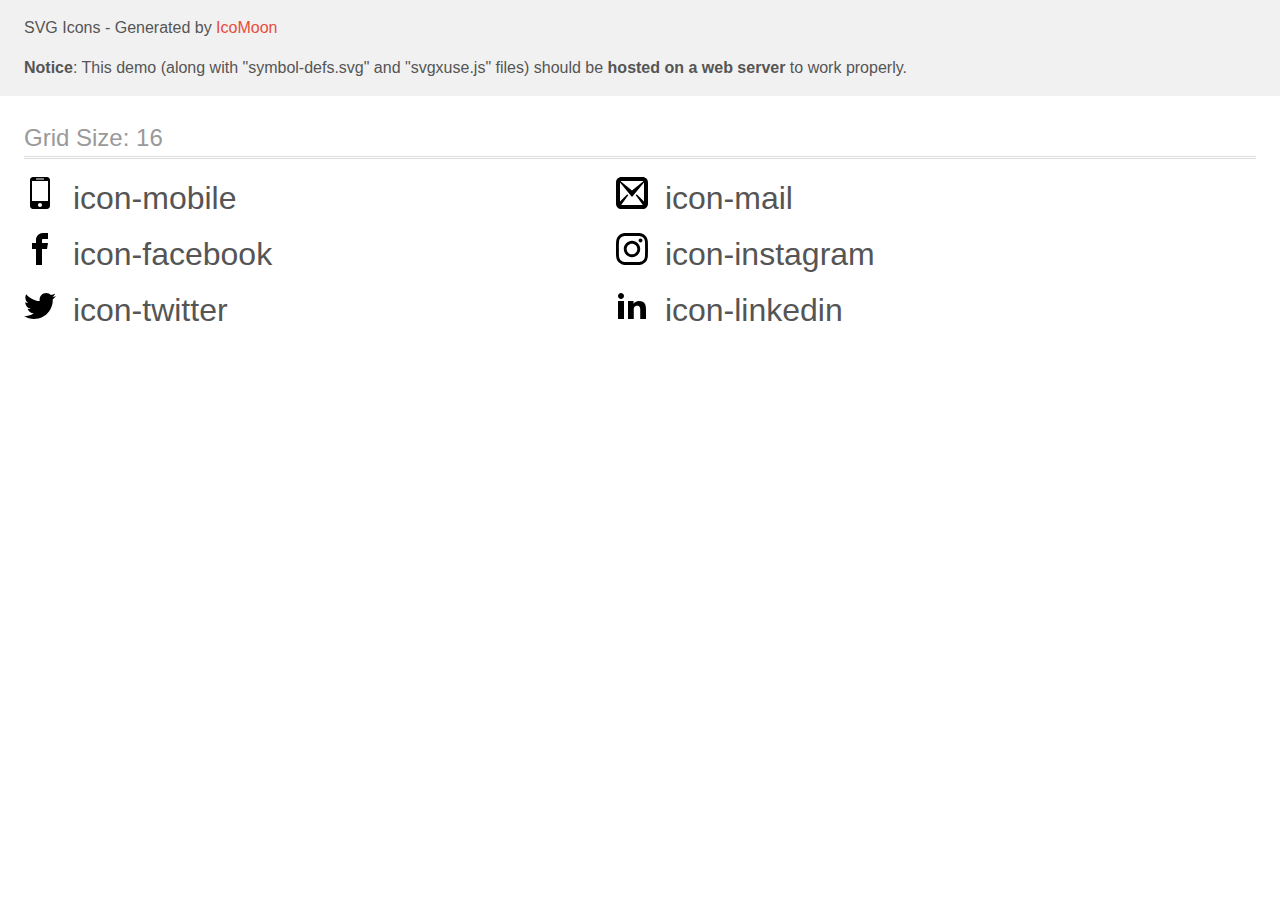
<file: images/demo-external-svg.html>
<!doctype html>
<html>
<head>
    <title>IcoMoon - SVG Icons</title>
    <meta charset="utf-8">
    <meta name="viewport" content="width=device-width, initial-scale=1">
    <link rel="stylesheet" href="demo-files/demo.css">
    <link rel="stylesheet" href="style.css">
</head>
<body>
<header class="bgc1 clearfix">
<div class="mhl">
    <p>SVG Icons - Generated by <a href="https://icomoon.io/app">IcoMoon</a></p><p><strong>Notice</strong>: This demo (along with "symbol-defs.svg" and "svgxuse.js" files) should be <b>hosted on a web server</b> to work properly.</p>
</div>
</header>
    <div class="clearfix mhl ptl">
        <h1 class="mvm mtn fgc1">Grid Size: 16</h1>
        <div class="glyph fs1">
            <div class="clearfix pbs">
                <svg class="icon icon-mobile"><use xlink:href="symbol-defs.svg#icon-mobile"></use></svg><span class="name"> icon-mobile</span>
            </div>
        </div>
        <div class="glyph fs1">
            <div class="clearfix pbs">
                <svg class="icon icon-mail"><use xlink:href="symbol-defs.svg#icon-mail"></use></svg><span class="name"> icon-mail</span>
            </div>
        </div>
        <div class="glyph fs1">
            <div class="clearfix pbs">
                <svg class="icon icon-facebook"><use xlink:href="symbol-defs.svg#icon-facebook"></use></svg><span class="name"> icon-facebook</span>
            </div>
        </div>
        <div class="glyph fs1">
            <div class="clearfix pbs">
                <svg class="icon icon-instagram"><use xlink:href="symbol-defs.svg#icon-instagram"></use></svg><span class="name"> icon-instagram</span>
            </div>
        </div>
        <div class="glyph fs1">
            <div class="clearfix pbs">
                <svg class="icon icon-twitter"><use xlink:href="symbol-defs.svg#icon-twitter"></use></svg><span class="name"> icon-twitter</span>
            </div>
        </div>
        <div class="glyph fs1">
            <div class="clearfix pbs">
                <svg class="icon icon-linkedin"><use xlink:href="symbol-defs.svg#icon-linkedin"></use></svg><span class="name"> icon-linkedin</span>
            </div>
        </div>
  </div>
<script defer src="svgxuse.js"></script>
</body>
</html>
</file>
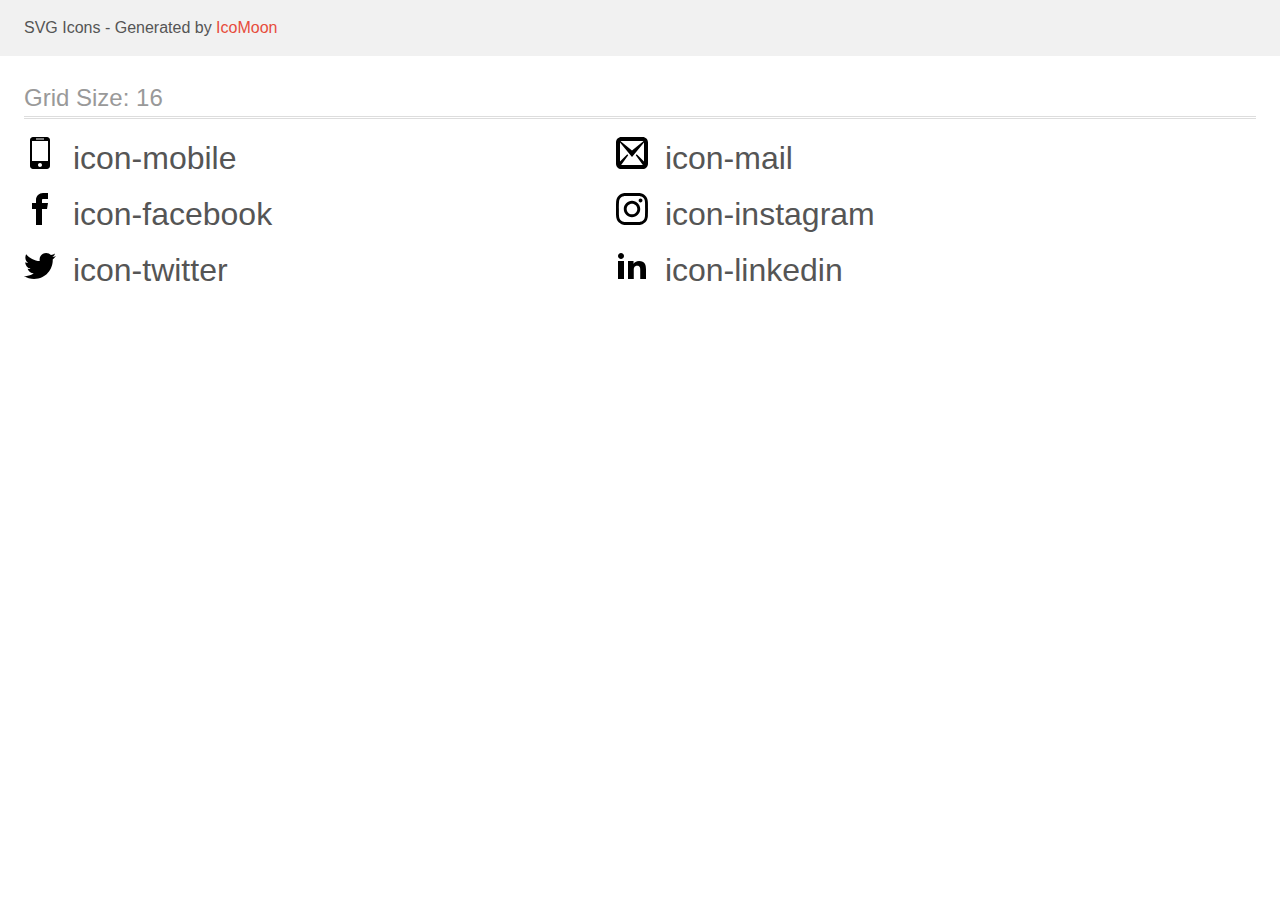
<file: images/demo.html>
<!doctype html>
<html>
<head>
    <title>IcoMoon - SVG Icons</title>
    <meta charset="utf-8">
    <meta name="viewport" content="width=device-width, initial-scale=1">
    <link rel="stylesheet" href="demo-files/demo.css">
    <link rel="stylesheet" href="style.css">
</head>
<body>
<svg aria-hidden="true" style="position: absolute; width: 0; height: 0; overflow: hidden;" version="1.1" xmlns="http://www.w3.org/2000/svg" xmlns:xlink="http://www.w3.org/1999/xlink">
<defs>
<symbol id="icon-mobile" viewBox="0 0 32 32">
<path d="M23 0h-14c-1.65 0-3 1.35-3 3v26c0 1.65 1.35 3 3 3h14c1.65 0 3-1.35 3-3v-26c0-1.65-1.35-3-3-3zM12 1.5h8v1h-8v-1zM16 30c-1.105 0-2-0.895-2-2s0.895-2 2-2 2 0.895 2 2-0.895 2-2 2zM24 24h-16v-20h16v20z"></path>
</symbol>
<symbol id="icon-mail" viewBox="0 0 32 32">
<path d="M26.667 0h-21.333c-2.934 0-5.334 2.4-5.334 5.334v21.332c0 2.936 2.4 5.334 5.334 5.334h21.333c2.934 0 5.333-2.398 5.333-5.334v-21.332c0-2.934-2.399-5.334-5.333-5.334zM26.667 4c0.25 0 0.486 0.073 0.688 0.198l-11.355 9.388-11.355-9.387c0.202-0.125 0.439-0.198 0.689-0.198h21.333zM5.334 28c-0.060 0-0.119-0.005-0.178-0.013l7.051-9.78-0.914-0.914-7.293 7.293v-19.098l12 14.512 12-14.512v19.098l-7.293-7.293-0.914 0.914 7.051 9.78c-0.058 0.008-0.117 0.013-0.177 0.013h-21.333z"></path>
</symbol>
<symbol id="icon-facebook" viewBox="0 0 32 32">
<path d="M19 6h5v-6h-5c-3.86 0-7 3.14-7 7v3h-4v6h4v16h6v-16h5l1-6h-6v-3c0-0.542 0.458-1 1-1z"></path>
</symbol>
<symbol id="icon-instagram" viewBox="0 0 32 32">
<path d="M16 2.881c4.275 0 4.781 0.019 6.462 0.094 1.563 0.069 2.406 0.331 2.969 0.55 0.744 0.288 1.281 0.638 1.837 1.194 0.563 0.563 0.906 1.094 1.2 1.838 0.219 0.563 0.481 1.412 0.55 2.969 0.075 1.688 0.094 2.194 0.094 6.463s-0.019 4.781-0.094 6.463c-0.069 1.563-0.331 2.406-0.55 2.969-0.288 0.744-0.637 1.281-1.194 1.837-0.563 0.563-1.094 0.906-1.837 1.2-0.563 0.219-1.413 0.481-2.969 0.55-1.688 0.075-2.194 0.094-6.463 0.094s-4.781-0.019-6.463-0.094c-1.563-0.069-2.406-0.331-2.969-0.55-0.744-0.288-1.281-0.637-1.838-1.194-0.563-0.563-0.906-1.094-1.2-1.837-0.219-0.563-0.481-1.413-0.55-2.969-0.075-1.688-0.094-2.194-0.094-6.463s0.019-4.781 0.094-6.463c0.069-1.563 0.331-2.406 0.55-2.969 0.288-0.744 0.638-1.281 1.194-1.838 0.563-0.563 1.094-0.906 1.838-1.2 0.563-0.219 1.412-0.481 2.969-0.55 1.681-0.075 2.188-0.094 6.463-0.094zM16 0c-4.344 0-4.887 0.019-6.594 0.094-1.7 0.075-2.869 0.35-3.881 0.744-1.056 0.412-1.95 0.956-2.837 1.85-0.894 0.888-1.438 1.781-1.85 2.831-0.394 1.019-0.669 2.181-0.744 3.881-0.075 1.713-0.094 2.256-0.094 6.6s0.019 4.887 0.094 6.594c0.075 1.7 0.35 2.869 0.744 3.881 0.413 1.056 0.956 1.95 1.85 2.837 0.887 0.887 1.781 1.438 2.831 1.844 1.019 0.394 2.181 0.669 3.881 0.744 1.706 0.075 2.25 0.094 6.594 0.094s4.888-0.019 6.594-0.094c1.7-0.075 2.869-0.35 3.881-0.744 1.050-0.406 1.944-0.956 2.831-1.844s1.438-1.781 1.844-2.831c0.394-1.019 0.669-2.181 0.744-3.881 0.075-1.706 0.094-2.25 0.094-6.594s-0.019-4.887-0.094-6.594c-0.075-1.7-0.35-2.869-0.744-3.881-0.394-1.063-0.938-1.956-1.831-2.844-0.887-0.887-1.781-1.438-2.831-1.844-1.019-0.394-2.181-0.669-3.881-0.744-1.712-0.081-2.256-0.1-6.6-0.1v0z"></path>
<path d="M16 7.781c-4.537 0-8.219 3.681-8.219 8.219s3.681 8.219 8.219 8.219 8.219-3.681 8.219-8.219c0-4.537-3.681-8.219-8.219-8.219zM16 21.331c-2.944 0-5.331-2.387-5.331-5.331s2.387-5.331 5.331-5.331c2.944 0 5.331 2.387 5.331 5.331s-2.387 5.331-5.331 5.331z"></path>
<path d="M26.462 7.456c0 1.060-0.859 1.919-1.919 1.919s-1.919-0.859-1.919-1.919c0-1.060 0.859-1.919 1.919-1.919s1.919 0.859 1.919 1.919z"></path>
</symbol>
<symbol id="icon-twitter" viewBox="0 0 32 32">
<path d="M32 7.075c-1.175 0.525-2.444 0.875-3.769 1.031 1.356-0.813 2.394-2.1 2.887-3.631-1.269 0.75-2.675 1.3-4.169 1.594-1.2-1.275-2.906-2.069-4.794-2.069-3.625 0-6.563 2.938-6.563 6.563 0 0.512 0.056 1.012 0.169 1.494-5.456-0.275-10.294-2.888-13.531-6.862-0.563 0.969-0.887 2.1-0.887 3.3 0 2.275 1.156 4.287 2.919 5.463-1.075-0.031-2.087-0.331-2.975-0.819 0 0.025 0 0.056 0 0.081 0 3.181 2.263 5.838 5.269 6.437-0.55 0.15-1.131 0.231-1.731 0.231-0.425 0-0.831-0.044-1.237-0.119 0.838 2.606 3.263 4.506 6.131 4.563-2.25 1.762-5.075 2.813-8.156 2.813-0.531 0-1.050-0.031-1.569-0.094 2.913 1.869 6.362 2.95 10.069 2.95 12.075 0 18.681-10.006 18.681-18.681 0-0.287-0.006-0.569-0.019-0.85 1.281-0.919 2.394-2.075 3.275-3.394z"></path>
</symbol>
<symbol id="icon-linkedin" viewBox="0 0 32 32">
<path d="M12 12h5.535v2.837h0.079c0.77-1.381 2.655-2.837 5.464-2.837 5.842 0 6.922 3.637 6.922 8.367v9.633h-5.769v-8.54c0-2.037-0.042-4.657-3.001-4.657-3.005 0-3.463 2.218-3.463 4.509v8.688h-5.767v-18z"></path>
<path d="M2 12h6v18h-6v-18z"></path>
<path d="M8 7c0 1.657-1.343 3-3 3s-3-1.343-3-3c0-1.657 1.343-3 3-3s3 1.343 3 3z"></path>
</symbol>
</defs>
</svg>

<header class="bgc1 clearfix">
<div class="mhl">
    <p>SVG Icons - Generated by <a href="https://icomoon.io/app">IcoMoon</a></p>
</div>
</header>
    <div class="clearfix mhl ptl">
        <h1 class="mvm mtn fgc1">Grid Size: 16</h1>
        <div class="glyph fs1">
            <div class="clearfix pbs">
                <svg class="icon icon-mobile"><use xlink:href="#icon-mobile"></use></svg><span class="name"> icon-mobile</span>
            </div>
        </div>
        <div class="glyph fs1">
            <div class="clearfix pbs">
                <svg class="icon icon-mail"><use xlink:href="#icon-mail"></use></svg><span class="name"> icon-mail</span>
            </div>
        </div>
        <div class="glyph fs1">
            <div class="clearfix pbs">
                <svg class="icon icon-facebook"><use xlink:href="#icon-facebook"></use></svg><span class="name"> icon-facebook</span>
            </div>
        </div>
        <div class="glyph fs1">
            <div class="clearfix pbs">
                <svg class="icon icon-instagram"><use xlink:href="#icon-instagram"></use></svg><span class="name"> icon-instagram</span>
            </div>
        </div>
        <div class="glyph fs1">
            <div class="clearfix pbs">
                <svg class="icon icon-twitter"><use xlink:href="#icon-twitter"></use></svg><span class="name"> icon-twitter</span>
            </div>
        </div>
        <div class="glyph fs1">
            <div class="clearfix pbs">
                <svg class="icon icon-linkedin"><use xlink:href="#icon-linkedin"></use></svg><span class="name"> icon-linkedin</span>
            </div>
        </div>
  </div>
<script defer src="svgxuse.js"></script>
</body>
</html>
</file>
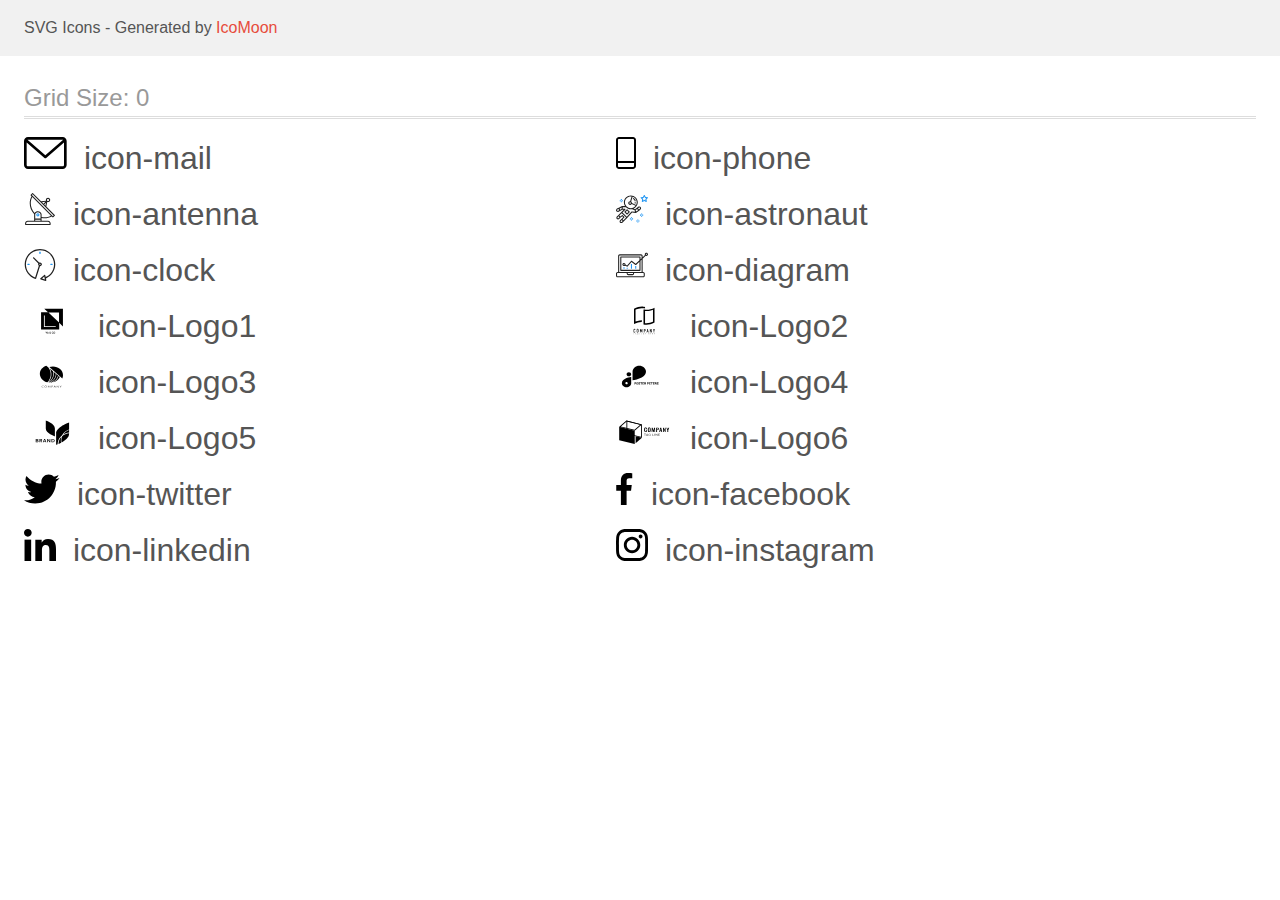
<file: images/icons/demo.html>
<!doctype html>
<html>
<head>
    <title>IcoMoon - SVG Icons</title>
    <meta charset="utf-8">
    <meta name="viewport" content="width=device-width, initial-scale=1">
    <link rel="stylesheet" href="demo-files/demo.css">
    <link rel="stylesheet" href="style.css">
</head>
<body>
<svg aria-hidden="true" style="position: absolute; width: 0; height: 0; overflow: hidden;" version="1.1" xmlns="http://www.w3.org/2000/svg" xmlns:xlink="http://www.w3.org/1999/xlink">
<defs>
<symbol id="icon-mail" viewBox="0 0 43 32">
<path d="M38.667 0h-34.667c-2.206 0-4 1.794-4 4v24c0 2.206 1.794 4 4 4h34.667c2.206 0 4-1.794 4-4v-24c0-2.206-1.794-4-4-4zM38.667 2.667c0.181 0 0.353 0.038 0.511 0.103l-17.844 15.466-17.844-15.466c0.158-0.066 0.33-0.103 0.511-0.103h34.667zM38.667 29.333h-34.667c-0.736 0-1.333-0.598-1.333-1.333v-22.413l17.793 15.421c0.251 0.217 0.563 0.326 0.874 0.326s0.622-0.108 0.874-0.326l17.793-15.421v22.413c0 0.736-0.598 1.333-1.333 1.333z"></path>
</symbol>
<symbol id="icon-phone" viewBox="0 0 20 32">
<path d="M17 0h-14c-1.654 0-3 1.346-3 3v26c0 1.654 1.346 3 3 3h14c1.654 0 3-1.346 3-3v-26c0-1.654-1.346-3-3-3zM3 2h14c0.552 0 1 0.448 1 1v21h-16v-21c0-0.552 0.448-1 1-1zM17 30h-14c-0.552 0-1-0.448-1-1v-3h16v3c0 0.552-0.448 1-1 1z"></path>
</symbol>
<symbol id="icon-antenna" viewBox="0 0 32 32">
<path fill="#212121" style="fill: var(--color1, #212121)" d="M30.773 22.098l-8.443-8.505 0.937-4.615c0.242 0.094 0.499 0.144 0.758 0.146h0.006c1.192 0.014 2.17-0.941 2.184-2.133s-0.941-2.17-2.133-2.184c-1.192-0.014-2.17 0.941-2.184 2.133-0.003 0.255 0.039 0.509 0.125 0.749l-4.96 0.605-8.091-8.133c-0.099-0.101-0.235-0.159-0.377-0.16-0.14 0.001-0.274 0.056-0.373 0.155l-1.513 1.504c-0.208 0.208-0.208 0.546 0 0.754l0.814 0.826c-3.153 5.798-2.129 12.978 2.519 17.663 0.043 0.041 0.092 0.074 0.146 0.098-0.034 0.18-0.051 0.364-0.052 0.547v6.187h-6.4c-1.472 0.002-2.665 1.195-2.667 2.667v1.067c0 0.295 0.239 0.533 0.533 0.533h24.533c0.295 0 0.533-0.239 0.533-0.533v-1.067c-0.002-1.472-1.195-2.665-2.667-2.667h-6.4v-2.742c1.003 0.21 2.024 0.317 3.049 0.32 2.458-0.003 4.877-0.615 7.040-1.783l0.818 0.823c0.099 0.101 0.235 0.159 0.377 0.16 0.14-0.001 0.274-0.056 0.373-0.155l1.513-1.504c0.208-0.208 0.208-0.546 0-0.754zM23.28 6.233c0.418-0.415 1.093-0.414 1.508 0.004s0.414 1.093-0.004 1.508c-0.2 0.199-0.47 0.31-0.752 0.31h-0.003c-0.589-0.003-1.064-0.483-1.061-1.072 0.002-0.282 0.115-0.552 0.314-0.751h-0.002zM22.024 9.738l-0.598 2.946-1.175-1.182 1.774-1.763zM21.419 8.836l-1.92 1.909-1.485-1.493 3.405-0.415zM24.004 28.8c0.884 0 1.6 0.716 1.6 1.6v0.533h-23.467v-0.533c0-0.884 0.716-1.6 1.6-1.6h20.267zM16.537 26.667v1.067h-5.333v-1.067h5.333zM11.204 25.6v-4.053c0-1.294 1.196-2.347 2.667-2.347s2.667 1.053 2.667 2.347v4.053h-5.333zM17.604 23.904v-2.357c0-1.882-1.675-3.413-3.733-3.413-1.331-0.020-2.576 0.657-3.281 1.786-4.058-4.274-4.971-10.645-2.279-15.887l18.602 18.708c-2.872 1.461-6.165 1.873-9.309 1.163zM28.893 23.22l-21.057-21.181 0.755-0.752 7.935 7.98c0.004 0 0.006 0.007 0.010 0.010l13.115 13.191-0.757 0.752z"></path>
<path fill="#2196f3" style="fill: var(--color2, #2196f3)" d="M13.876 20.267h-0.005c-0.884-0.001-1.601 0.714-1.602 1.598s0.714 1.601 1.598 1.602h0.005c0.884 0.001 1.601-0.714 1.602-1.598s-0.714-1.601-1.598-1.602zM14.249 22.245c-0.1 0.1-0.236 0.156-0.378 0.155-0.295-0.002-0.532-0.242-0.531-0.536 0.001-0.141 0.057-0.276 0.157-0.375s0.233-0.154 0.373-0.155c0.295 0.002 0.532 0.241 0.53 0.536-0.001 0.141-0.057 0.276-0.157 0.375h0.005z"></path>
</symbol>
<symbol id="icon-astronaut" viewBox="0 0 32 32">
<path fill="#2196f3" style="fill: var(--color2, #2196f3)" d="M31.974 4.524c-0.063-0.193-0.229-0.333-0.43-0.363l-1.91-0.278-0.855-1.731c-0.179-0.365-0.777-0.365-0.956 0l-0.855 1.731-1.91 0.278c-0.201 0.029-0.367 0.17-0.431 0.363-0.062 0.193-0.011 0.405 0.135 0.547l1.383 1.348-0.326 1.903c-0.034 0.2 0.048 0.402 0.212 0.522 0.166 0.121 0.382 0.135 0.562 0.040l1.709-0.899 1.709 0.899c0.078 0.041 0.164 0.061 0.249 0.061 0.11 0 0.221-0.034 0.314-0.102 0.164-0.119 0.246-0.322 0.212-0.522l-0.326-1.903 1.383-1.348c0.145-0.142 0.197-0.354 0.135-0.547zM29.511 5.851c-0.125 0.122-0.183 0.299-0.153 0.472l0.191 1.114-1-0.526c-0.078-0.041-0.163-0.061-0.249-0.061s-0.17 0.020-0.249 0.061l-1.001 0.526 0.191-1.114c0.030-0.173-0.028-0.349-0.153-0.472l-0.81-0.789 1.119-0.163c0.174-0.025 0.324-0.134 0.402-0.292l0.5-1.013 0.5 1.013c0.078 0.157 0.228 0.267 0.402 0.292l1.119 0.163-0.809 0.789z"></path>
<path fill="#2196f3" style="fill: var(--color2, #2196f3)" d="M26.134 20.522h-1.067v1.067h1.067v-1.067z"></path>
<path fill="#2196f3" style="fill: var(--color2, #2196f3)" d="M26.134 22.656h-1.067v1.067h1.067v-1.067z"></path>
<path fill="#2196f3" style="fill: var(--color2, #2196f3)" d="M27.2 21.589h-1.067v1.067h1.067v-1.067z"></path>
<path fill="#2196f3" style="fill: var(--color2, #2196f3)" d="M25.067 21.589h-1.067v1.067h1.067v-1.067z"></path>
<path fill="#2196f3" style="fill: var(--color2, #2196f3)" d="M22.4 26.389h-1.067v1.067h1.067v-1.067z"></path>
<path fill="#2196f3" style="fill: var(--color2, #2196f3)" d="M22.4 28.522h-1.067v1.067h1.067v-1.067z"></path>
<path fill="#2196f3" style="fill: var(--color2, #2196f3)" d="M23.467 27.456h-1.067v1.067h1.067v-1.067z"></path>
<path fill="#2196f3" style="fill: var(--color2, #2196f3)" d="M21.333 27.456h-1.067v1.067h1.067v-1.067z"></path>
<path fill="#2196f3" style="fill: var(--color2, #2196f3)" d="M16 24.256h-1.067v1.067h1.067v-1.067z"></path>
<path fill="#2196f3" style="fill: var(--color2, #2196f3)" d="M16 26.389h-1.067v1.067h1.067v-1.067z"></path>
<path fill="#2196f3" style="fill: var(--color2, #2196f3)" d="M17.067 25.322h-1.067v1.067h1.067v-1.067z"></path>
<path fill="#2196f3" style="fill: var(--color2, #2196f3)" d="M14.933 25.322h-1.067v1.067h1.067v-1.067z"></path>
<path fill="#2196f3" style="fill: var(--color2, #2196f3)" d="M5.867 6.122h-1.067v1.067h1.067v-1.067z"></path>
<path fill="#2196f3" style="fill: var(--color2, #2196f3)" d="M5.867 8.255h-1.067v1.067h1.067v-1.067z"></path>
<path fill="#2196f3" style="fill: var(--color2, #2196f3)" d="M6.933 7.189h-1.067v1.067h1.067v-1.067z"></path>
<path fill="#2196f3" style="fill: var(--color2, #2196f3)" d="M4.8 7.189h-1.067v1.067h1.067v-1.067z"></path>
<path fill="#212121" style="fill: var(--color1, #212121)" d="M24.715 14.159c-0.287-0.388-0.709-0.637-1.188-0.705-0.481-0.068-0.956 0.058-1.34 0.352l-1.252 0.96-1.898 1.417-1.358-0.541c2.421-1.086 4.114-3.508 4.114-6.32 0-3.823-3.123-6.933-6.961-6.933s-6.961 3.11-6.961 6.933c0 1.386 0.414 2.674 1.12 3.758l-2.764-0.024c-0.002 0-0.003 0-0.005 0-0.009 0-0.015 0.004-0.023 0.005-0.053 0.002-0.105 0.013-0.155 0.031-0.013 0.005-0.026 0.008-0.038 0.013-0.006 0.003-0.013 0.003-0.019 0.006l-3.233 1.596c-0.001 0-0.001 0-0.001 0.001l-1.893 0.911c-0.021 0.009-0.042 0.021-0.063 0.035-0.755 0.502-1.012 1.489-0.598 2.295 0.22 0.429 0.595 0.745 1.056 0.889 0.178 0.055 0.359 0.083 0.539 0.083 0.29 0 0.577-0.071 0.839-0.211l1.388-0.738 2.264-1.169 1.357-0.008-5.442 5.416c-0.001 0.001-0.001 0.001-0.002 0.001l-1.339 1.333c-0.316 0.315-0.49 0.732-0.49 1.178s0.174 0.863 0.49 1.179c0.325 0.323 0.752 0.485 1.179 0.485s0.854-0.162 1.18-0.485l1.314-1.309 1.741-1.3 0.901 0.897-1.762 1.754c-0 0.001-0.001 0.001-0.002 0.001l-1.339 1.333c-0.316 0.315-0.49 0.732-0.49 1.178s0.174 0.863 0.49 1.179c0.325 0.323 0.753 0.485 1.18 0.485s0.855-0.162 1.18-0.485l3.482-3.467c0.001-0.001 0.001-0.001 0.001-0.002l1.010-1-0.004-0.004c0.006-0.006 0.015-0.009 0.022-0.015l5.166-5.658 3.471 0.494c0.025 0.004 0.050 0.005 0.075 0.005 0.065 0 0.127-0.015 0.187-0.038 0.018-0.006 0.033-0.015 0.050-0.023 0.019-0.010 0.039-0.015 0.058-0.027l3.213-2.133c0.012-0.008 0.018-0.021 0.029-0.029 0.013-0.010 0.029-0.014 0.041-0.026l1.271-1.191c0.662-0.62 0.753-1.635 0.212-2.362zM2.13 17.77c-0.173 0.093-0.37 0.111-0.558 0.052-0.187-0.058-0.338-0.186-0.427-0.358-0.161-0.314-0.068-0.695 0.214-0.902l1.314-0.632 0.449 1.312-0.992 0.528zM5.628 15.942l-1.548 0.8-0.439-1.283 2.027-1.001-0.040 1.484zM20.727 9.322c0 0.918-0.219 1.785-0.599 2.559l-4.181-1.899c-0.044-0.573-0.341-1.075-0.788-1.388l1.464-4.86c2.378 0.756 4.105 2.974 4.105 5.588zM8.938 9.322c0-3.235 2.644-5.867 5.894-5.867 0.253 0 0.5 0.021 0.745 0.052l-1.432 4.754c-0.019-0.001-0.037-0.006-0.057-0.006-1.033 0-1.873 0.837-1.873 1.867s0.84 1.867 1.873 1.867c0.694 0 1.294-0.383 1.618-0.945l3.862 1.755c-1.075 1.446-2.795 2.39-4.737 2.39-3.25 0-5.894-2.632-5.894-5.867zM14.894 10.122c0 0.441-0.362 0.8-0.806 0.8s-0.806-0.359-0.806-0.8c0-0.441 0.362-0.8 0.806-0.8s0.806 0.359 0.806 0.8zM2.465 25.146c-0.236 0.234-0.619 0.234-0.854 0.001-0.114-0.114-0.176-0.263-0.176-0.423s0.062-0.309 0.176-0.421l0.962-0.958 0.851 0.848-0.959 0.955zM5.679 28.88c-0.236 0.234-0.619 0.235-0.855 0.001-0.114-0.114-0.176-0.263-0.176-0.423s0.062-0.309 0.176-0.421l0.963-0.959 0.852 0.848-0.96 0.955zM9.16 25.411c-0.001 0-0.001 0-0.002 0.001l-1.765 1.76-0.852-0.848 1.763-1.755c0 0 0 0 0-0s0.001-0.001 0.002-0.001c0.040-0.040 0.065-0.088 0.090-0.135 0.007-0.014 0.020-0.026 0.026-0.040 0.017-0.041 0.019-0.085 0.026-0.129 0.003-0.025 0.014-0.047 0.014-0.073 0-0.036-0.013-0.070-0.020-0.106-0.006-0.032-0.006-0.065-0.019-0.095-0.020-0.050-0.055-0.094-0.091-0.138-0.010-0.012-0.014-0.027-0.025-0.038 0 0 0 0-0.001 0s-0.001-0.002-0.001-0.002l-1.607-1.6c-0.017-0.017-0.039-0.024-0.058-0.038-0.028-0.022-0.055-0.042-0.087-0.058-0.030-0.015-0.061-0.024-0.093-0.033-0.034-0.010-0.067-0.017-0.103-0.020-0.033-0.002-0.063 0.001-0.095 0.005-0.036 0.004-0.069 0.009-0.104 0.020-0.034 0.011-0.063 0.027-0.094 0.045-0.020 0.011-0.042 0.015-0.061 0.029l-1.773 1.324-0.901-0.897 2.399-2.386 4.361 4.289-0.928 0.919zM15.979 18.394c-0.015-0.002-0.030 0.004-0.045 0.003-0.039-0.002-0.076 0.001-0.115 0.007-0.030 0.005-0.059 0.011-0.088 0.021-0.034 0.012-0.065 0.028-0.097 0.047-0.030 0.018-0.057 0.037-0.083 0.061-0.013 0.011-0.028 0.017-0.040 0.029l-4.698 5.146-4.328-4.257 2.833-2.818c0.209-0.208 0.21-0.546 0.002-0.755-0.105-0.105-0.243-0.157-0.381-0.156v-0.001l-2.219 0.013 0.028-1.607 3.104 0.027c1.265 1.294 3.029 2.101 4.981 2.101 0.437 0 0.864-0.045 1.279-0.123 0.040 0.032 0.079 0.065 0.13 0.085l2.41 0.96 0.331 1.644-3.003-0.427zM20.020 18.572l-0.313-1.558 1.446-1.080 0.947 1.257-2.080 1.381zM23.774 15.741l-0.838 0.785-0.931-1.236 0.831-0.637c0.155-0.119 0.351-0.168 0.543-0.143 0.193 0.027 0.364 0.128 0.48 0.284 0.217 0.292 0.18 0.699-0.085 0.947z"></path>
<path fill="#212121" style="fill: var(--color1, #212121)" d="M13.602 18.544l-2.143-2.133c-0.207-0.207-0.545-0.207-0.753 0l-2.142 2.133c-0.1 0.101-0.157 0.236-0.157 0.378s0.056 0.278 0.157 0.378l2.142 2.133c0.104 0.103 0.241 0.155 0.377 0.155s0.273-0.052 0.376-0.155l2.143-2.133c0.1-0.1 0.157-0.236 0.157-0.378s-0.057-0.278-0.157-0.378zM11.083 20.303l-1.387-1.381 1.387-1.381 1.387 1.381-1.387 1.381z"></path>
<path fill="#212121" style="fill: var(--color1, #212121)" d="M17.164 5.071l-0.258 1.036c0.071 0.018 1.738 0.452 1.738 2.149h1.067c-0-2.017-1.666-2.965-2.547-3.185z"></path>
<path fill="#212121" style="fill: var(--color1, #212121)" d="M19.711 9.322h-1.067v1.067h1.067v-1.067z"></path>
</symbol>
<symbol id="icon-clock" viewBox="0 0 32 32">
<path fill="#212121" style="fill: var(--color1, #212121)" d="M31.297 15.301c-0.002-8.452-6.855-15.303-15.308-15.301s-15.303 6.855-15.301 15.308c0.001 6.658 4.307 12.551 10.649 14.576 0.061 0.019 0.124 0.029 0.187 0.029 0.121-0 0.239-0.032 0.342-0.094 0.135-0.080 0.236-0.207 0.283-0.356l3.865-12.25c1.057-0.005 1.909-0.866 1.903-1.923s-0.866-1.909-1.923-1.903c-0.284 0.001-0.565 0.067-0.82 0.191l-5.106-5.107c-0.253-0.245-0.657-0.238-0.902 0.016-0.239 0.247-0.239 0.639 0 0.886l5.103 5.109c-0.392 0.799-0.168 1.764 0.536 2.309l-3.683 11.673c-7.278-2.681-11.004-10.754-8.323-18.032s10.754-11.004 18.032-8.323 11.004 10.754 8.323 18.032c-1.31 3.556-4.001 6.431-7.462 7.973l-0.398-1.874c-0.073-0.344-0.411-0.565-0.756-0.492-0.109 0.023-0.209 0.074-0.292 0.148l-3.837 3.426c-0.263 0.234-0.287 0.637-0.052 0.9 0.076 0.085 0.174 0.149 0.283 0.184l4.899 1.563c0.335 0.108 0.694-0.077 0.802-0.412 0.034-0.106 0.040-0.219 0.017-0.328l-0.391-1.839c5.664-2.388 9.342-7.942 9.329-14.089zM15.992 14.664c0.352 0 0.638 0.286 0.638 0.638s-0.286 0.638-0.638 0.638c-0.352 0-0.638-0.285-0.638-0.638s0.285-0.638 0.638-0.638zM18.093 29.528l2.184-1.948 0.603 2.84-2.787-0.892z"></path>
<path fill="#2196f3" style="fill: var(--color2, #2196f3)" d="M15.354 3.185v1.275c0 0.352 0.285 0.638 0.638 0.638s0.638-0.285 0.638-0.638v-1.275c0-0.352-0.286-0.638-0.638-0.638s-0.638 0.286-0.638 0.638z"></path>
<path fill="#2196f3" style="fill: var(--color2, #2196f3)" d="M3.876 14.664c-0.352 0-0.638 0.286-0.638 0.638s0.285 0.638 0.638 0.638h1.275c0.352 0 0.638-0.285 0.638-0.638s-0.285-0.638-0.638-0.638h-1.275z"></path>
<path fill="#2196f3" style="fill: var(--color2, #2196f3)" d="M28.108 15.939c0.352 0 0.638-0.285 0.638-0.638s-0.285-0.638-0.638-0.638h-1.275c-0.352 0-0.638 0.286-0.638 0.638s0.286 0.638 0.638 0.638h1.275z"></path>
</symbol>
<symbol id="icon-diagram" viewBox="0 0 32 32">
<path fill="#2196f3" style="fill: var(--color2, #2196f3)" d="M14.926 14.965h1.066v4.798h-1.066v-4.797z"></path>
<path fill="#2196f3" style="fill: var(--color2, #2196f3)" d="M19.19 17.097h1.066v2.665h-1.066v-2.665z"></path>
<path fill="#2196f3" style="fill: var(--color2, #2196f3)" d="M10.661 18.696h1.066v1.066h-1.066v-1.066z"></path>
<path fill="#2196f3" style="fill: var(--color2, #2196f3)" d="M7.463 18.163h1.066v1.599h-1.066v-1.599z"></path>
<path fill="#212121" style="fill: var(--color1, #212121)" d="M1.599 28.291h25.587c0.883 0 1.599-0.716 1.599-1.599v-2.132c0-0.883-0.716-1.599-1.599-1.599h-0.533v-13.293l3.028-2.868c0.703 0.346 1.553 0.136 2.013-0.499s0.396-1.508-0.152-2.068-1.42-0.644-2.065-0.198c-0.644 0.446-0.873 1.292-0.542 2.002l-2.281 2.163v-1.23c0-0.883-0.716-1.599-1.599-1.599h-21.322c-0.883 0-1.599 0.716-1.599 1.599v15.992h-0.533c-0.883 0-1.599 0.716-1.599 1.599v2.132c0 0.883 0.716 1.599 1.599 1.599zM30.384 4.837c0.294 0 0.533 0.239 0.533 0.533s-0.239 0.533-0.533 0.533c-0.294 0-0.533-0.239-0.533-0.533s0.239-0.533 0.533-0.533zM3.198 6.969c0-0.294 0.239-0.533 0.533-0.533h21.322c0.294 0 0.533 0.239 0.533 0.533v2.239l-1.066 1.013v-2.186c0-0.294-0.239-0.533-0.533-0.533h-19.19c-0.294 0-0.533 0.239-0.533 0.533v13.326c0 0.294 0.239 0.533 0.533 0.533h19.19c0.294 0 0.533-0.239 0.533-0.533v-9.674l1.066-1.010v12.284h-22.388v-15.992zM7.996 13.899c-0.721-0.002-1.354 0.478-1.546 1.174s0.105 1.433 0.725 1.801c0.62 0.368 1.41 0.276 1.928-0.226l1.853 0.93c0.215 0.108 0.476 0.057 0.636-0.123l3.939-4.431 3.872 2.901c0.208 0.156 0.498 0.139 0.686-0.039l3.365-3.188v8.131h-18.124v-12.26h18.124v2.66l-3.771 3.572-3.904-2.927c-0.222-0.166-0.534-0.135-0.718 0.072l-3.993 4.493-1.493-0.746c0.011-0.064 0.018-0.129 0.020-0.193 0-0.883-0.716-1.599-1.599-1.599zM8.529 15.498c0 0.294-0.239 0.533-0.533 0.533s-0.533-0.239-0.533-0.533c0-0.294 0.239-0.533 0.533-0.533s0.533 0.239 0.533 0.533zM11.727 24.027h5.331v0.533c0 0.294-0.239 0.533-0.533 0.533h-4.264c-0.294 0-0.533-0.239-0.533-0.533v-0.533zM1.066 24.56c0-0.294 0.239-0.533 0.533-0.533h9.062v0.533c0 0.883 0.716 1.599 1.599 1.599h4.264c0.883 0 1.599-0.716 1.599-1.599v-0.533h9.062c0.294 0 0.533 0.239 0.533 0.533v2.132c0 0.294-0.239 0.533-0.533 0.533h-25.587c-0.294 0-0.533-0.239-0.533-0.533v-2.132z"></path>
</symbol>
<symbol id="icon-Logo1" viewBox="0 0 57 32">
<path d="M20.267 3.733l3.738 3.538-6.938-0.004v17.166h18.133v-6.564l3.733 3.534v-17.671h-18.667zM35.036 17.455l-10.597-10.032h10.597v10.032zM31.746 21.923h-11.81v-11.545h0.835v10.764h10.975v0.782zM22.725 26.72l-0.436 0.898-0.436-0.898h-0.366l0.637 1.198v0.698h0.331v-0.698l0.635-1.198h-0.365zM23.273 28.615l0.154-0.441h0.734l0.155 0.441h0.344l-0.717-1.896h-0.296l-0.716 1.896h0.342zM23.794 27.122l0.275 0.786h-0.549l0.275-0.786zM25.531 27.863c-0.048 0.073-0.072 0.153-0.072 0.241 0 0.16 0.056 0.29 0.168 0.389s0.263 0.148 0.451 0.148 0.349-0.051 0.484-0.152l0.107 0.126h0.367l-0.279-0.329c0.109-0.149 0.164-0.341 0.164-0.574h-0.275c0 0.128-0.026 0.243-0.079 0.348l-0.366-0.432 0.129-0.094c0.091-0.066 0.157-0.132 0.197-0.198s0.060-0.14 0.060-0.219c0-0.12-0.044-0.22-0.133-0.301s-0.201-0.122-0.339-0.122c-0.153 0-0.274 0.043-0.365 0.13s-0.135 0.203-0.135 0.352c0 0.061 0.014 0.124 0.043 0.189s0.081 0.144 0.155 0.237c-0.141 0.101-0.235 0.188-0.283 0.262zM26.386 28.282c-0.093 0.071-0.193 0.107-0.299 0.107-0.095 0-0.17-0.027-0.227-0.082s-0.085-0.126-0.085-0.214c0-0.102 0.052-0.192 0.156-0.271l0.040-0.029 0.414 0.488zM26.046 27.442c-0.089-0.11-0.134-0.202-0.134-0.275 0-0.063 0.018-0.116 0.055-0.158s0.085-0.063 0.147-0.063c0.057 0 0.105 0.018 0.142 0.053s0.056 0.077 0.056 0.126c0 0.075-0.027 0.136-0.081 0.184l-0.040 0.033-0.145 0.099zM29.132 28.472c0.13-0.114 0.205-0.272 0.224-0.474h-0.328c-0.017 0.135-0.059 0.232-0.124 0.29s-0.162 0.087-0.292 0.087c-0.142 0-0.249-0.054-0.323-0.161s-0.109-0.264-0.109-0.469v-0.168c0.002-0.202 0.041-0.355 0.117-0.46s0.188-0.158 0.331-0.158c0.123 0 0.217 0.030 0.28 0.091s0.104 0.158 0.12 0.294h0.328c-0.021-0.207-0.095-0.368-0.223-0.482s-0.296-0.171-0.505-0.171c-0.155 0-0.293 0.037-0.411 0.111s-0.209 0.179-0.272 0.315c-0.063 0.136-0.095 0.294-0.095 0.473v0.177c0.003 0.174 0.035 0.328 0.098 0.46s0.151 0.234 0.266 0.306c0.115 0.071 0.249 0.107 0.4 0.107 0.216 0 0.389-0.056 0.52-0.169zM31.068 28.206c0.064-0.141 0.096-0.304 0.096-0.49v-0.105c-0.001-0.185-0.034-0.347-0.099-0.486s-0.158-0.247-0.277-0.32c-0.119-0.075-0.256-0.112-0.41-0.112s-0.292 0.038-0.411 0.113c-0.119 0.075-0.211 0.183-0.277 0.324s-0.098 0.305-0.098 0.49v0.107c0.001 0.181 0.034 0.342 0.099 0.48s0.159 0.246 0.279 0.322c0.121 0.075 0.258 0.112 0.411 0.112 0.155 0 0.293-0.037 0.411-0.112s0.212-0.183 0.276-0.323zM30.716 27.135c0.080 0.112 0.12 0.273 0.12 0.483v0.099c0 0.214-0.040 0.376-0.119 0.487s-0.19 0.167-0.336 0.167c-0.144 0-0.257-0.057-0.339-0.171s-0.121-0.275-0.121-0.483v-0.109c0.002-0.204 0.043-0.362 0.122-0.473s0.192-0.168 0.335-0.168c0.146 0 0.258 0.056 0.337 0.168z"></path>
</symbol>
<symbol id="icon-Logo2" viewBox="0 0 57 32">
<path d="M26.727 3.165h-0.073c-0.112-0.007-0.224-0.010-0.336-0.012v0h-0.243c-0.212 0-0.428 0.005-0.642 0.016-0.016-0.001-0.032-0.001-0.049 0-1.944 0.11-3.848 0.596-5.609 1.431l-0.231 0.111v11.809l0.54-0.183c0.474-0.163 0.978-0.309 1.5-0.445 1.411-0.362 2.861-0.555 4.317-0.574v1.551c-0.193 0.001-0.38 0.007-0.568 0.016h-0.045c-1.121 0.061-2.233 0.232-3.322 0.51-1.378 0.345-2.708 0.863-3.957 1.542v-15.145c1.298-0.757 2.695-1.325 4.151-1.688 1.278-0.33 2.593-0.5 3.913-0.504h0.228c0.273 0.007 0.538 0.019 0.788 0.038 0.658 0.046 1.31 0.15 1.95 0.311v1.527c-0.621-0.145-1.253-0.24-1.889-0.285-0.013-0.001-0.026-0.002-0.039-0.003-0.132-0.011-0.263-0.022-0.386-0.022zM29.415 4.726c0.339 0.026 0.689 0.038 1.044 0.038 1.388-0.005 2.769-0.182 4.114-0.528 1.378-0.346 2.706-0.865 3.956-1.543v14.875c-1.298 0.756-2.696 1.325-4.153 1.688-1.279 0.329-2.593 0.498-3.913 0.503-1 0.008-1.997-0.11-2.968-0.35v-14.971c0.229 0.053 0.465 0.102 0.706 0.142 0.394 0.066 0.81 0.115 1.214 0.145zM36.985 4.841l-0.54 0.182c-0.497 0.167-0.997 0.316-1.5 0.449-1.465 0.377-2.971 0.57-4.483 0.575-0.352 0-0.676-0.010-0.989-0.030l-0.43-0.028v12.148l0.37 0.033c0.343 0.030 0.696 0.045 1.052 0.045 1.191-0.005 2.377-0.159 3.531-0.457 0.95-0.238 1.874-0.57 2.759-0.991l0.231-0.111v-11.813z"></path>
<path d="M19.060 24.113c-0.078-0.080-0.171-0.144-0.274-0.186s-0.214-0.061-0.326-0.057c-0.119-0.002-0.237 0.021-0.347 0.065-0.101 0.040-0.193 0.101-0.27 0.178s-0.135 0.17-0.174 0.271c-0.042 0.107-0.063 0.22-0.062 0.335v2.023c-0.005 0.143 0.022 0.284 0.080 0.415 0.048 0.104 0.117 0.196 0.202 0.271 0.081 0.068 0.176 0.117 0.278 0.144 0.098 0.028 0.2 0.042 0.302 0.042 0.113 0.001 0.224-0.023 0.326-0.070 0.101-0.044 0.193-0.108 0.27-0.187 0.075-0.079 0.135-0.171 0.177-0.271 0.043-0.102 0.065-0.212 0.065-0.323v-0.226h-0.529v0.18c0.002 0.062-0.009 0.123-0.031 0.18-0.017 0.043-0.043 0.082-0.077 0.114-0.033 0.026-0.070 0.046-0.111 0.058-0.036 0.012-0.073 0.018-0.111 0.019-0.047 0.006-0.095-0.002-0.139-0.021s-0.081-0.049-0.11-0.088c-0.050-0.081-0.074-0.176-0.070-0.271v-1.887c-0.003-0.105 0.019-0.208 0.065-0.302 0.027-0.043 0.066-0.077 0.112-0.098s0.097-0.030 0.147-0.024c0.046-0.002 0.091 0.008 0.132 0.028s0.077 0.049 0.104 0.086c0.059 0.078 0.090 0.173 0.088 0.271v0.175h0.524v-0.206c0.001-0.121-0.021-0.241-0.065-0.354-0.039-0.106-0.099-0.203-0.177-0.285z"></path>
<path d="M22.202 24.090c-0.169-0.142-0.381-0.221-0.602-0.222-0.108 0-0.215 0.020-0.316 0.057-0.103 0.037-0.198 0.093-0.279 0.165-0.088 0.079-0.158 0.175-0.205 0.283-0.053 0.124-0.079 0.257-0.077 0.392v1.941c-0.004 0.137 0.023 0.272 0.077 0.397 0.048 0.104 0.118 0.197 0.205 0.271 0.081 0.075 0.176 0.133 0.279 0.171 0.101 0.037 0.208 0.056 0.316 0.057s0.215-0.020 0.316-0.057c0.105-0.038 0.202-0.096 0.286-0.171 0.084-0.076 0.152-0.168 0.2-0.271 0.054-0.125 0.081-0.261 0.077-0.397v-1.941c0.003-0.135-0.024-0.268-0.077-0.392-0.047-0.107-0.115-0.203-0.2-0.283zM21.955 26.706c0.004 0.052-0.003 0.104-0.021 0.152s-0.047 0.092-0.084 0.128c-0.070 0.059-0.158 0.091-0.249 0.091s-0.179-0.032-0.249-0.091c-0.037-0.036-0.066-0.080-0.084-0.128s-0.025-0.101-0.021-0.152v-1.941c-0.004-0.052 0.003-0.104 0.021-0.152s0.047-0.092 0.084-0.128c0.070-0.059 0.158-0.091 0.249-0.091s0.179 0.032 0.249 0.091c0.037 0.036 0.066 0.080 0.084 0.128s0.025 0.101 0.021 0.152v1.941z"></path>
<path d="M26.329 27.573v-3.674h-0.509l-0.668 1.945h-0.009l-0.673-1.945h-0.503v3.674h0.525v-2.235h0.009l0.514 1.58h0.262l0.518-1.58h0.009v2.235h0.525z"></path>
<path d="M29.311 24.157c-0.081-0.091-0.183-0.16-0.297-0.201-0.123-0.040-0.251-0.059-0.38-0.057h-0.78v3.674h0.523v-1.435h0.27c0.163 0.007 0.326-0.027 0.472-0.1 0.119-0.066 0.218-0.163 0.287-0.281 0.061-0.098 0.101-0.206 0.12-0.32 0.021-0.138 0.030-0.278 0.028-0.418 0.005-0.176-0.012-0.353-0.051-0.525-0.035-0.127-0.101-0.243-0.193-0.338zM29.041 25.277c-0.002 0.067-0.019 0.132-0.049 0.191-0.030 0.056-0.077 0.102-0.135 0.129-0.078 0.035-0.162 0.050-0.247 0.046h-0.239v-1.249h0.27c0.081-0.004 0.162 0.012 0.236 0.046 0.054 0.031 0.097 0.079 0.123 0.136 0.029 0.065 0.044 0.134 0.046 0.205 0 0.077 0 0.159 0 0.244s0.005 0.174 0 0.252h-0.005z"></path>
<path d="M31.791 23.899h-0.429l-0.809 3.674h0.523l0.154-0.789h0.714l0.154 0.789h0.524l-0.83-3.674zM31.308 26.283l0.258-1.332h0.009l0.256 1.332h-0.524z"></path>
<path d="M35.173 26.112h-0.009l-0.791-2.213h-0.503v3.674h0.523v-2.209h0.011l0.8 2.209h0.492v-3.674h-0.523v2.213z"></path>
<path d="M38.372 23.899l-0.421 1.461h-0.011l-0.421-1.461h-0.554l0.719 2.121v1.553h0.524v-1.553l0.719-2.121h-0.554z"></path>
<path d="M17.6 28.61h0.252v0.708h0.171v-0.708h0.251v-0.145h-0.675v0.145z"></path>
<path d="M19.721 28.465l-0.331 0.853h0.182l0.070-0.194h0.34l0.073 0.194h0.186l-0.339-0.853h-0.182zM19.694 28.981l0.116-0.316 0.116 0.316h-0.232z"></path>
<path d="M21.818 29.004h0.197v0.11c-0.058 0.046-0.129 0.071-0.202 0.072-0.034 0.002-0.069-0.004-0.1-0.019s-0.059-0.036-0.081-0.063c-0.045-0.065-0.068-0.143-0.063-0.222 0-0.19 0.082-0.285 0.246-0.285 0.043-0.004 0.086 0.007 0.121 0.032s0.061 0.062 0.072 0.104l0.169-0.033c-0.036-0.167-0.156-0.251-0.362-0.251-0.11-0.003-0.216 0.036-0.298 0.11-0.043 0.042-0.076 0.094-0.097 0.15s-0.030 0.117-0.025 0.178c-0.005 0.117 0.034 0.231 0.109 0.32 0.042 0.043 0.092 0.077 0.148 0.098s0.116 0.031 0.176 0.027c0.134 0.004 0.263-0.045 0.362-0.136v-0.336h-0.37v0.144z"></path>
<path d="M23.959 28.465h-0.173v0.853h0.598v-0.145h-0.425v-0.708z"></path>
<path d="M25.769 28.465h-0.173v0.853h0.173v-0.853z"></path>
<path d="M27.539 29.035l-0.349-0.57h-0.167v0.853h0.161v-0.557l0.343 0.557h0.171v-0.853h-0.158v0.57z"></path>
<path d="M29.14 28.943h0.425v-0.145h-0.425v-0.187h0.457v-0.145h-0.63v0.853h0.648v-0.145h-0.475v-0.231z"></path>
<path d="M33.020 28.802h-0.336v-0.336h-0.171v0.853h0.171v-0.373h0.336v0.373h0.171v-0.853h-0.171v0.336z"></path>
<path d="M34.629 28.943h0.426v-0.145h-0.426v-0.187h0.459v-0.145h-0.63v0.853h0.646v-0.145h-0.475v-0.231z"></path>
<path d="M36.812 28.943c0.148-0.023 0.224-0.102 0.224-0.237 0.004-0.036-0.001-0.073-0.016-0.106s-0.038-0.062-0.068-0.083c-0.077-0.039-0.163-0.056-0.25-0.050h-0.362v0.853h0.171v-0.357h0.034c0.037-0.002 0.073 0.004 0.107 0.019 0.025 0.015 0.046 0.037 0.061 0.062l0.186 0.271h0.205l-0.104-0.167c-0.046-0.082-0.111-0.153-0.189-0.205zM36.64 28.825h-0.127v-0.214h0.135c0.059-0.005 0.118 0.002 0.174 0.020 0.012 0.011 0.022 0.025 0.029 0.040s0.009 0.032 0.009 0.049c-0.001 0.017-0.005 0.033-0.013 0.048s-0.019 0.027-0.032 0.037c-0.056 0.017-0.115 0.024-0.174 0.020z"></path>
<path d="M38.458 28.943h0.425v-0.145h-0.425v-0.187h0.459v-0.145h-0.631v0.853h0.648v-0.145h-0.475v-0.231z"></path>
</symbol>
<symbol id="icon-Logo3" viewBox="0 0 57 32">
<path d="M19.417 26.187c0.008 0 0.017 0.002 0.025 0.005s0.015 0.007 0.020 0.013l0.116 0.111c-0.090 0.090-0.202 0.162-0.327 0.211-0.147 0.053-0.305 0.079-0.464 0.076-0.149 0.003-0.298-0.021-0.436-0.071-0.125-0.045-0.237-0.113-0.329-0.2-0.094-0.089-0.166-0.194-0.212-0.308-0.051-0.127-0.076-0.261-0.074-0.396-0.002-0.135 0.025-0.27 0.080-0.397 0.051-0.115 0.127-0.22 0.225-0.308 0.099-0.087 0.218-0.155 0.349-0.201 0.143-0.048 0.296-0.072 0.449-0.071 0.143-0.003 0.285 0.019 0.417 0.064 0.115 0.043 0.221 0.104 0.313 0.178l-0.097 0.119c-0.007 0.008-0.015 0.016-0.025 0.021-0.012 0.007-0.025 0.010-0.039 0.009s-0.030-0.005-0.042-0.013l-0.052-0.032-0.073-0.040c-0.031-0.015-0.064-0.028-0.097-0.039-0.043-0.013-0.087-0.024-0.132-0.032-0.057-0.009-0.115-0.013-0.173-0.013-0.111-0.001-0.22 0.017-0.323 0.053-0.096 0.034-0.182 0.084-0.253 0.149-0.073 0.069-0.128 0.15-0.164 0.238-0.041 0.101-0.061 0.207-0.060 0.313-0.002 0.108 0.018 0.216 0.060 0.318 0.035 0.087 0.090 0.167 0.161 0.236 0.067 0.064 0.149 0.114 0.241 0.147 0.095 0.034 0.197 0.051 0.3 0.050 0.059 0.001 0.119-0.003 0.177-0.010 0.096-0.010 0.188-0.039 0.269-0.085 0.041-0.023 0.079-0.049 0.115-0.078 0.015-0.012 0.035-0.020 0.055-0.020z"></path>
<path d="M22.776 25.629c0.002 0.134-0.025 0.267-0.078 0.393-0.047 0.114-0.122 0.218-0.219 0.305s-0.214 0.155-0.344 0.2c-0.285 0.094-0.599 0.094-0.884 0-0.129-0.046-0.245-0.114-0.342-0.201-0.097-0.089-0.172-0.194-0.221-0.308-0.105-0.255-0.105-0.533 0-0.787 0.050-0.115 0.125-0.22 0.221-0.31 0.097-0.084 0.214-0.15 0.342-0.193 0.284-0.096 0.6-0.096 0.884 0 0.129 0.046 0.246 0.114 0.343 0.201 0.096 0.088 0.17 0.191 0.22 0.304 0.054 0.127 0.080 0.261 0.078 0.395zM22.47 25.629c0.002-0.107-0.016-0.214-0.055-0.316-0.033-0.087-0.086-0.168-0.156-0.236-0.068-0.065-0.152-0.116-0.246-0.149-0.207-0.069-0.436-0.069-0.643 0-0.094 0.033-0.178 0.084-0.246 0.149-0.071 0.068-0.125 0.149-0.157 0.236-0.074 0.206-0.074 0.426 0 0.632 0.033 0.087 0.086 0.168 0.157 0.236 0.068 0.065 0.152 0.115 0.246 0.148 0.207 0.067 0.435 0.067 0.643 0 0.093-0.033 0.177-0.083 0.246-0.148 0.070-0.069 0.123-0.149 0.156-0.236 0.039-0.102 0.058-0.209 0.055-0.316z"></path>
<path d="M25.067 25.96l0.030 0.071c0.012-0.025 0.022-0.048 0.033-0.071s0.024-0.047 0.038-0.070l0.743-1.174c0.015-0.020 0.028-0.033 0.042-0.037 0.020-0.005 0.040-0.007 0.061-0.006h0.22v1.909h-0.26v-1.404c0-0.018 0-0.038 0-0.059-0.001-0.022-0.001-0.044 0-0.066l-0.747 1.19c-0.009 0.018-0.025 0.033-0.044 0.043s-0.041 0.016-0.064 0.016h-0.042c-0.023 0-0.045-0.005-0.064-0.016s-0.034-0.026-0.044-0.044l-0.769-1.198c0 0.023 0 0.046 0 0.068s0 0.043 0 0.061v1.404h-0.252v-1.905h0.22c0.021-0.001 0.041 0.001 0.061 0.006 0.018 0.008 0.032 0.021 0.041 0.037l0.759 1.175c0.015 0.022 0.028 0.045 0.038 0.068z"></path>
<path d="M27.864 25.865v0.715h-0.291v-1.906h0.649c0.122-0.002 0.244 0.012 0.362 0.042 0.094 0.023 0.181 0.064 0.256 0.119 0.065 0.052 0.114 0.116 0.145 0.187 0.034 0.078 0.051 0.161 0.049 0.244 0.001 0.084-0.017 0.167-0.054 0.244-0.035 0.073-0.089 0.138-0.157 0.191-0.075 0.057-0.162 0.1-0.257 0.126-0.113 0.031-0.232 0.046-0.35 0.044l-0.352-0.005zM27.864 25.66h0.352c0.076 0.001 0.153-0.009 0.225-0.029 0.060-0.018 0.115-0.046 0.163-0.082 0.044-0.035 0.078-0.078 0.099-0.126 0.024-0.051 0.036-0.105 0.035-0.16 0.003-0.053-0.007-0.106-0.029-0.155s-0.057-0.094-0.102-0.13c-0.111-0.075-0.251-0.112-0.391-0.102h-0.352v0.786z"></path>
<path d="M31.772 26.583h-0.23c-0.023 0.001-0.046-0.006-0.064-0.018-0.017-0.012-0.029-0.027-0.038-0.044l-0.198-0.461h-0.993l-0.205 0.461c-0.008 0.017-0.020 0.032-0.036 0.043-0.018 0.013-0.042 0.020-0.065 0.019h-0.23l0.872-1.909h0.302l0.884 1.909zM30.333 25.874h0.82l-0.346-0.777c-0.026-0.058-0.048-0.118-0.065-0.179l-0.034 0.1c-0.010 0.030-0.022 0.058-0.032 0.081l-0.343 0.776z"></path>
<path d="M33.029 24.682c0.017 0.008 0.032 0.020 0.044 0.034l1.272 1.439c0-0.023 0-0.046 0-0.067s0-0.043 0-0.063v-1.352h0.26v1.909h-0.145c-0.021 0.001-0.041-0.003-0.060-0.011-0.018-0.009-0.034-0.021-0.047-0.035l-1.271-1.438c0.001 0.022 0.001 0.044 0 0.066s0 0.040 0 0.058v1.361h-0.26v-1.909h0.154c0.018 0 0.036 0.003 0.052 0.009z"></path>
<path d="M36.748 25.823v0.758h-0.291v-0.758l-0.804-1.15h0.26c0.022-0.001 0.045 0.005 0.063 0.016 0.016 0.012 0.029 0.027 0.039 0.043l0.503 0.742c0.020 0.032 0.038 0.061 0.052 0.088s0.026 0.054 0.036 0.081l0.038-0.082c0.014-0.030 0.031-0.059 0.049-0.087l0.496-0.747c0.010-0.015 0.023-0.028 0.038-0.040 0.017-0.013 0.040-0.020 0.063-0.019h0.263l-0.806 1.155z"></path>
<path d="M24.923 21.47c0.127 0.014 0.255 0.025 0.384 0.035 1.962-0.763 3.622-2.011 4.772-3.588s1.74-3.415 1.695-5.282l-2.162-1.879c0.44 1.988 0.234 4.043-0.594 5.935s-2.245 3.547-4.094 4.779z"></path>
<path d="M24.151 21.383l0.058 0.010c1.975-1.228 3.482-2.942 4.323-4.921s0.981-4.133 0.4-6.181l-3.080-2.676c1.246 2.2 1.747 4.661 1.446 7.098s-1.393 4.75-3.147 6.67z"></path>
<path d="M34.596 14.841c-0.523 2.052-1.794 3.902-3.624 5.276-0.534 0.404-1.111 0.763-1.722 1.074 1.49-0.38 2.859-1.053 4.003-1.966s2.030-2.042 2.592-3.3l-1.249-1.084z"></path>
<path d="M34.106 14.539l-1.778-1.545c-0.034 1.762-0.61 3.483-1.669 4.986s-2.562 2.731-4.352 3.559h0.009c0.399 0 0.798-0.021 1.194-0.062 1.673-0.593 3.151-1.537 4.303-2.748s1.94-2.65 2.295-4.189z"></path>
<path d="M24.409 6.486l-2.122-1.846c-1.897 0.637-3.528 1.756-4.68 3.212s-1.772 3.179-1.778 4.946v0c0.007 1.952 0.763 3.846 2.149 5.383s3.322 2.628 5.501 3.101c1.946-2.060 3.085-4.605 3.252-7.266s-0.647-5.299-2.323-7.53z"></path>
<path d="M39.008 14.255c-0.008-2.316-1.070-4.535-2.955-6.173s-4.439-2.561-7.105-2.567c-1.232-0.001-2.453 0.196-3.602 0.582l12.99 11.286c0.445-0.998 0.673-2.058 0.672-3.128z"></path>
</symbol>
<symbol id="icon-Logo4" viewBox="0 0 57 32">
<path d="M12.878 11.255h-0.002c-1.279 0-2.316 0.921-2.316 2.058v0.001c0 1.137 1.037 2.058 2.316 2.058h0.002c1.279 0 2.316-0.921 2.316-2.058v-0.001c0-1.137-1.037-2.058-2.316-2.058z"></path>
<path d="M29.971 10.597c-0.004-1.579-0.711-3.092-1.967-4.208s-2.958-1.745-4.735-1.749v0c-1.777 0.003-3.48 0.631-4.737 1.748s-1.964 2.63-1.968 4.209v8.706c0 0 13.405-1.327 13.406-8.704v-0.001z"></path>
<path d="M5.867 22.16c0.003 1.098 0.496 2.151 1.369 2.928s2.058 1.215 3.294 1.218c1.236-0.003 2.42-0.441 3.294-1.218s1.366-1.829 1.37-2.927v-6.057c0 0-9.327 0.924-9.327 6.056zM10.53 23.245c-0.242 0-0.478-0.064-0.678-0.183s-0.357-0.289-0.45-0.487c-0.092-0.198-0.117-0.417-0.069-0.627s0.163-0.404 0.334-0.556c0.171-0.152 0.388-0.255 0.625-0.297s0.482-0.020 0.706 0.062c0.223 0.082 0.414 0.221 0.548 0.4s0.206 0.388 0.206 0.603c0.001 0.143-0.031 0.284-0.092 0.417s-0.151 0.252-0.264 0.353c-0.114 0.101-0.248 0.182-0.397 0.236s-0.308 0.083-0.468 0.083v-0.004z"></path>
<path d="M19.956 22.647h-0.9v0.93h-0.469v-2.275h1.481v0.38h-1.012v0.588h0.9v0.378zM22.209 22.491c0 0.224-0.040 0.42-0.119 0.589s-0.193 0.299-0.341 0.391c-0.147 0.092-0.316 0.137-0.506 0.137-0.189 0-0.357-0.045-0.505-0.136s-0.262-0.22-0.344-0.387c-0.081-0.169-0.122-0.363-0.123-0.581v-0.112c0-0.224 0.040-0.421 0.12-0.591s0.195-0.302 0.342-0.392c0.148-0.092 0.317-0.137 0.506-0.137s0.358 0.046 0.505 0.137c0.148 0.091 0.262 0.221 0.342 0.392 0.081 0.17 0.122 0.366 0.122 0.589v0.102zM21.734 22.388c0-0.238-0.043-0.42-0.128-0.544s-0.207-0.186-0.366-0.186c-0.157 0-0.279 0.061-0.364 0.184-0.085 0.122-0.129 0.301-0.13 0.538v0.111c0 0.232 0.043 0.412 0.128 0.541s0.208 0.192 0.369 0.192c0.157 0 0.278-0.061 0.363-0.184 0.084-0.124 0.127-0.304 0.128-0.541v-0.111zM23.73 22.98c0-0.089-0.031-0.156-0.094-0.203s-0.175-0.098-0.337-0.15c-0.163-0.053-0.291-0.105-0.386-0.156-0.258-0.14-0.387-0.328-0.387-0.564 0-0.123 0.034-0.232 0.103-0.328 0.070-0.097 0.169-0.172 0.298-0.227 0.13-0.054 0.276-0.081 0.438-0.081 0.163 0 0.307 0.030 0.434 0.089s0.226 0.141 0.295 0.248 0.106 0.229 0.106 0.366h-0.469c0-0.104-0.033-0.185-0.098-0.242s-0.158-0.087-0.277-0.087c-0.115 0-0.204 0.024-0.267 0.073-0.064 0.048-0.095 0.111-0.095 0.191 0 0.074 0.037 0.136 0.111 0.186s0.185 0.097 0.33 0.141c0.267 0.080 0.461 0.18 0.583 0.298s0.183 0.267 0.183 0.444c0 0.197-0.075 0.352-0.223 0.464-0.149 0.111-0.349 0.167-0.602 0.167-0.175 0-0.334-0.032-0.478-0.095-0.144-0.065-0.254-0.153-0.33-0.264s-0.113-0.241-0.113-0.388h0.47c0 0.251 0.15 0.377 0.45 0.377 0.111 0 0.198-0.022 0.261-0.067s0.094-0.109 0.094-0.191zM26.231 21.682h-0.697v1.895h-0.469v-1.895h-0.687v-0.38h1.853v0.38zM27.869 22.591h-0.9v0.609h1.056v0.377h-1.525v-2.275h1.522v0.38h-1.053v0.542h0.9v0.367zM29.142 22.744h-0.373v0.833h-0.469v-2.275h0.845c0.269 0 0.476 0.060 0.622 0.18s0.219 0.289 0.219 0.508c0 0.155-0.034 0.285-0.102 0.389-0.067 0.103-0.168 0.185-0.305 0.247l0.492 0.93v0.022h-0.503l-0.427-0.833zM28.769 22.365h0.378c0.118 0 0.209-0.030 0.273-0.089 0.065-0.060 0.097-0.143 0.097-0.248 0-0.107-0.031-0.192-0.092-0.253-0.060-0.061-0.154-0.092-0.28-0.092h-0.377v0.683zM31.609 22.775v0.802h-0.469v-2.275h0.887c0.171 0 0.321 0.031 0.45 0.094s0.23 0.152 0.3 0.267c0.070 0.115 0.105 0.245 0.105 0.392 0 0.223-0.077 0.399-0.23 0.528s-0.363 0.192-0.633 0.192h-0.411zM31.609 22.396h0.419c0.124 0 0.218-0.029 0.283-0.088 0.066-0.058 0.098-0.142 0.098-0.25 0-0.111-0.033-0.202-0.098-0.27s-0.156-0.104-0.272-0.106h-0.43v0.714zM34.575 22.591h-0.9v0.609h1.056v0.377h-1.525v-2.275h1.522v0.38h-1.053v0.542h0.9v0.367zM36.75 21.682h-0.697v1.895h-0.469v-1.895h-0.688v-0.38h1.853v0.38zM38.387 22.591h-0.9v0.609h1.056v0.377h-1.525v-2.275h1.522v0.38h-1.053v0.542h0.9v0.367zM39.661 22.744h-0.373v0.833h-0.469v-2.275h0.845c0.269 0 0.476 0.060 0.622 0.18s0.219 0.289 0.219 0.508c0 0.155-0.034 0.285-0.102 0.389s-0.168 0.185-0.305 0.247l0.492 0.93v0.022h-0.503l-0.427-0.833zM39.287 22.365h0.378c0.118 0 0.209-0.030 0.273-0.089 0.065-0.060 0.097-0.143 0.097-0.248 0-0.107-0.031-0.192-0.092-0.253s-0.154-0.092-0.28-0.092h-0.377v0.683zM42.042 22.98c0-0.089-0.031-0.156-0.094-0.203s-0.175-0.098-0.337-0.15c-0.163-0.053-0.291-0.105-0.386-0.156-0.258-0.14-0.388-0.328-0.388-0.564 0-0.123 0.034-0.232 0.103-0.328 0.070-0.097 0.169-0.172 0.298-0.227 0.13-0.054 0.276-0.081 0.438-0.081s0.307 0.030 0.434 0.089c0.127 0.058 0.226 0.141 0.295 0.248 0.071 0.107 0.106 0.229 0.106 0.366h-0.469c0-0.104-0.033-0.185-0.098-0.242s-0.158-0.087-0.277-0.087c-0.115 0-0.204 0.024-0.267 0.073-0.064 0.048-0.095 0.111-0.095 0.191 0 0.074 0.037 0.136 0.111 0.186 0.075 0.050 0.185 0.097 0.33 0.141 0.267 0.080 0.461 0.18 0.583 0.298s0.183 0.267 0.183 0.444c0 0.197-0.074 0.352-0.223 0.464s-0.349 0.167-0.602 0.167c-0.175 0-0.334-0.032-0.478-0.095-0.144-0.065-0.254-0.153-0.33-0.264s-0.112-0.241-0.112-0.388h0.47c0 0.251 0.15 0.377 0.45 0.377 0.111 0 0.198-0.022 0.261-0.067s0.094-0.109 0.094-0.191z"></path>
</symbol>
<symbol id="icon-Logo5" viewBox="0 0 57 32">
<path d="M14.27 23.859c0.13 0.147 0.199 0.332 0.196 0.521 0.007 0.123-0.017 0.247-0.070 0.361s-0.132 0.216-0.233 0.297c-0.252 0.175-0.565 0.26-0.881 0.24h-1.549v-3.302h1.517c0.299-0.018 0.596 0.059 0.84 0.219 0.098 0.075 0.176 0.17 0.227 0.277s0.074 0.224 0.068 0.341c0.009 0.182-0.054 0.361-0.176 0.505-0.118 0.131-0.28 0.222-0.462 0.258 0.205 0.034 0.391 0.134 0.523 0.282zM12.454 23.36h0.648c0.147 0.010 0.294-0.029 0.412-0.11 0.049-0.040 0.087-0.090 0.111-0.146s0.034-0.116 0.028-0.176c0.005-0.060-0.005-0.12-0.029-0.175s-0.061-0.106-0.108-0.147c-0.122-0.083-0.273-0.123-0.425-0.111h-0.638v0.866zM13.578 24.627c0.052-0.041 0.093-0.093 0.12-0.151s0.038-0.121 0.034-0.184c0.004-0.064-0.008-0.127-0.035-0.186s-0.069-0.111-0.121-0.153c-0.127-0.086-0.283-0.128-0.44-0.119h-0.68v0.908h0.689c0.155 0.008 0.309-0.032 0.435-0.114z"></path>
<path d="M17.371 25.278l-0.844-1.291h-0.317v1.291h-0.726v-3.302h1.374c0.346-0.022 0.689 0.078 0.957 0.281 0.192 0.179 0.308 0.415 0.327 0.666s-0.061 0.499-0.224 0.7c-0.17 0.178-0.401 0.296-0.655 0.336l0.898 1.32h-0.789zM16.21 23.538h0.594c0.412 0 0.618-0.167 0.618-0.5 0.004-0.068-0.007-0.136-0.033-0.2s-0.066-0.122-0.118-0.171c-0.13-0.099-0.298-0.147-0.467-0.134h-0.601l0.007 1.005z"></path>
<path d="M21.339 24.614h-1.446l-0.255 0.665h-0.761l1.328-3.265h0.823l1.323 3.265h-0.761l-0.25-0.665zM21.145 24.114l-0.529-1.394-0.529 1.394h1.057z"></path>
<path d="M26.305 25.278h-0.721l-1.616-2.245v2.245h-0.719v-3.302h0.719l1.616 2.258v-2.258h0.721v3.302z"></path>
<path d="M30.417 24.488c-0.149 0.249-0.376 0.452-0.652 0.582-0.314 0.145-0.662 0.217-1.013 0.208h-1.283v-3.302h1.283c0.351-0.008 0.698 0.061 1.013 0.203 0.276 0.127 0.503 0.328 0.652 0.576 0.148 0.269 0.226 0.565 0.226 0.866s-0.077 0.598-0.226 0.866zM29.593 24.409c0.206-0.219 0.319-0.499 0.319-0.788s-0.113-0.569-0.319-0.788c-0.249-0.199-0.573-0.3-0.902-0.281h-0.5v2.137h0.5c0.329 0.019 0.654-0.082 0.902-0.281z"></path>
<path d="M21.79 3.609c0 0 9.301 3.215 9.103 7.867v7.869c0 0-9.294-3.217-9.1-7.869l-0.004-7.867z"></path>
<path d="M39.179 17.503c1.757-1.107 3.788-1.792 5.909-1.994v-2.463c-2.444 0.862-4.517 2.426-5.909 4.457z"></path>
<path d="M38.124 18.245c1.438-2.651 3.93-4.696 6.964-5.715v-7.098c0 0-13.245 4.58-12.965 11.205v11.203c0 0 0.59-0.205 1.519-0.589 0-0.358 0-0.719 0.042-1.082 0.274-3.076 1.871-5.926 4.44-7.924z"></path>
<path d="M36.864 22.407c0.070-0.777 0.225-1.546 0.463-2.294-1.599 1.725-2.568 3.866-2.77 6.122-0.019 0.213-0.030 0.426-0.035 0.645 0.752-0.331 1.628-0.744 2.548-1.229-0.235-1.067-0.304-2.159-0.206-3.244z"></path>
<path d="M37.391 22.447c-0.088 0.982-0.033 1.969 0.164 2.938 3.619-1.983 7.685-5.046 7.528-8.748v-0.323c-2.585 0.265-5.004 1.3-6.885 2.946-0.44 1.020-0.712 2.094-0.807 3.188z"></path>
</symbol>
<symbol id="icon-Logo6" viewBox="0 0 57 32">
<path d="M28.493 14.618c-0.236-0.315-0.349-0.686-0.323-1.061v-1.538c0-0.471 0.107-0.83 0.321-1.075s0.581-0.367 1.102-0.366c0.489 0 0.836 0.104 1.042 0.313 0.224 0.266 0.333 0.592 0.308 0.92v0.361h-0.875v-0.366c0.003-0.12-0.005-0.24-0.025-0.358-0.013-0.081-0.057-0.156-0.125-0.213-0.090-0.061-0.203-0.091-0.317-0.083-0.12-0.008-0.239 0.024-0.333 0.088-0.076 0.063-0.127 0.145-0.145 0.235-0.025 0.126-0.037 0.253-0.034 0.38v1.866c-0.014 0.18 0.025 0.36 0.112 0.524 0.044 0.055 0.104 0.099 0.175 0.127s0.149 0.038 0.226 0.029c0.112 0.008 0.223-0.022 0.31-0.084 0.071-0.061 0.117-0.141 0.13-0.227 0.020-0.124 0.030-0.249 0.027-0.374v-0.379h0.875v0.346c0.025 0.342-0.082 0.682-0.303 0.967-0.201 0.228-0.544 0.343-1.047 0.343s-0.884-0.122-1.1-0.375z"></path>
<path d="M32.137 14.633c-0.221-0.239-0.332-0.588-0.332-1.050v-1.617c0-0.457 0.11-0.802 0.332-1.037s0.591-0.351 1.109-0.35c0.515 0 0.882 0.117 1.103 0.35 0.221 0.235 0.333 0.58 0.333 1.037v1.617c0 0.457-0.112 0.807-0.337 1.048s-0.591 0.361-1.1 0.361c-0.509 0-0.886-0.122-1.109-0.36zM33.654 14.245c0.079-0.15 0.115-0.314 0.105-0.479v-1.98c0.010-0.161-0.025-0.322-0.103-0.469-0.044-0.057-0.106-0.101-0.179-0.129s-0.152-0.037-0.231-0.027c-0.079-0.009-0.159 0-0.231 0.028s-0.135 0.072-0.18 0.129c-0.080 0.146-0.116 0.308-0.105 0.469v1.99c-0.011 0.165 0.025 0.329 0.105 0.479 0.051 0.050 0.114 0.091 0.185 0.119s0.147 0.042 0.225 0.042c0.078 0 0.154-0.014 0.225-0.042s0.134-0.068 0.185-0.119v-0.009z"></path>
<path d="M35.735 10.626h0.942l0.708 2.984 0.725-2.984h0.917l0.092 4.308h-0.678l-0.072-2.994-0.699 2.994h-0.544l-0.725-3.005-0.067 3.005h-0.685l0.085-4.308z"></path>
<path d="M40.176 10.626h1.468c0.846 0 1.268 0.408 1.268 1.223 0 0.781-0.445 1.171-1.335 1.17h-0.5v1.915h-0.906l0.005-4.308zM41.43 12.467c0.090 0.010 0.18 0.003 0.266-0.021s0.165-0.063 0.232-0.115c0.104-0.146 0.15-0.316 0.13-0.486 0.005-0.131-0.010-0.263-0.044-0.391-0.013-0.043-0.036-0.083-0.067-0.118s-0.070-0.065-0.114-0.087c-0.126-0.052-0.265-0.076-0.404-0.069h-0.352v1.287h0.352z"></path>
<path d="M44.218 10.626h0.973l0.998 4.308h-0.844l-0.197-0.993h-0.868l-0.203 0.993h-0.857l0.998-4.308zM45.050 13.441l-0.339-1.808-0.339 1.808h0.678z"></path>
<path d="M46.996 10.626h0.634l1.214 2.457v-2.457h0.752v4.308h-0.603l-1.221-2.565v2.565h-0.777l0.002-4.308z"></path>
<path d="M51.357 13.291l-1.009-2.659h0.85l0.616 1.708 0.578-1.708h0.832l-0.997 2.659v1.642h-0.87v-1.642z"></path>
<path d="M29.892 16.817v0.225h-0.739v1.75h-0.31v-1.75h-0.743v-0.225h1.792z"></path>
<path d="M32.209 18.793h-0.239c-0.024 0.001-0.048-0.005-0.067-0.019-0.018-0.011-0.032-0.027-0.040-0.045l-0.214-0.469h-1.026l-0.214 0.469c-0.006 0.020-0.017 0.038-0.033 0.053-0.019 0.013-0.043 0.020-0.067 0.019h-0.239l0.906-1.976h0.315l0.917 1.968zM30.709 18.059h0.855l-0.362-0.804c-0.027-0.061-0.049-0.123-0.067-0.186-0.013 0.038-0.024 0.073-0.034 0.105l-0.033 0.083-0.359 0.802z"></path>
<path d="M33.771 18.599c0.057 0.003 0.114 0.003 0.17 0 0.049-0.004 0.097-0.012 0.145-0.023 0.044-0.009 0.088-0.021 0.13-0.036 0.040-0.014 0.080-0.031 0.121-0.048v-0.444h-0.362c-0.009 0-0.018-0.001-0.026-0.003s-0.016-0.007-0.023-0.012c-0.006-0.004-0.011-0.010-0.014-0.016s-0.005-0.013-0.004-0.020v-0.152h0.703v0.757c-0.057 0.035-0.118 0.067-0.181 0.094-0.065 0.028-0.132 0.050-0.201 0.067-0.074 0.019-0.15 0.032-0.227 0.041-0.088 0.008-0.176 0.013-0.264 0.012-0.156 0.001-0.311-0.024-0.457-0.073-0.136-0.047-0.259-0.117-0.362-0.206-0.101-0.090-0.18-0.196-0.234-0.313-0.057-0.131-0.085-0.27-0.083-0.41-0.002-0.141 0.026-0.281 0.082-0.413 0.052-0.117 0.132-0.224 0.234-0.313s0.227-0.159 0.362-0.205c0.155-0.050 0.32-0.075 0.486-0.074 0.084 0 0.169 0.006 0.252 0.017 0.074 0.010 0.146 0.027 0.216 0.050 0.063 0.021 0.124 0.047 0.181 0.078s0.108 0.065 0.158 0.103l-0.087 0.122c-0.007 0.011-0.017 0.021-0.029 0.027s-0.027 0.010-0.041 0.010c-0.020-0.001-0.040-0.006-0.056-0.016-0.027-0.013-0.056-0.028-0.089-0.047-0.038-0.021-0.079-0.039-0.121-0.053-0.054-0.019-0.11-0.033-0.167-0.044-0.076-0.012-0.153-0.018-0.23-0.017-0.12-0.001-0.238 0.017-0.35 0.055-0.101 0.035-0.192 0.088-0.266 0.156-0.075 0.071-0.132 0.155-0.169 0.246-0.081 0.214-0.081 0.445 0 0.659 0.040 0.093 0.101 0.178 0.181 0.249 0.074 0.068 0.164 0.121 0.265 0.156 0.115 0.034 0.237 0.047 0.359 0.039z"></path>
<path d="M36.659 18.567h0.989v0.225h-1.292v-1.976h0.31l-0.007 1.75z"></path>
<path d="M38.678 18.792h-0.31v-1.976h0.31v1.976z"></path>
<path d="M39.83 16.826c0.018 0.009 0.034 0.021 0.047 0.036l1.324 1.489c-0.002-0.023-0.002-0.047 0-0.070 0-0.022 0-0.044 0-0.064v-1.408h0.27v1.984h-0.156c-0.023 0.002-0.046-0.002-0.067-0.011-0.019-0.010-0.035-0.023-0.049-0.038l-1.323-1.488c0 0.023 0 0.045 0 0.067s0 0.042 0 0.061v1.408h-0.259v-1.976h0.161c0.017 0 0.035 0.003 0.051 0.009z"></path>
<path d="M43.753 16.817v0.217h-1.098v0.652h0.89v0.21h-0.89v0.674h1.098v0.217h-1.417v-1.971h1.417z"></path>
<path d="M11.286 4.616l13.757 3.372v11.818l-13.757-3.371v-11.819zM10.404 3.609v13.401l15.52 3.806v-13.399l-15.52-3.807z"></path>
<path d="M18.722 27.036l-15.522-3.809v-13.399l15.522 3.807v13.401z"></path>
<path d="M10.661 4.465l13.578 3.33-5.774 4.987-13.58-3.332 5.776-4.985zM10.404 3.609l-7.204 6.219 15.522 3.807 7.202-6.219-15.52-3.807z"></path>
<path d="M19.595 26.282l6.329-5.465-6.329-1.553v7.018z"></path>
</symbol>
<symbol id="icon-twitter" viewBox="0 0 36 32">
<path d="M35.556 4.976c-1.322 0.58-2.731 0.964-4.2 1.151 1.511-0.902 2.665-2.32 3.207-4.029-1.409 0.84-2.964 1.433-4.622 1.764-1.338-1.424-3.244-2.307-5.324-2.307-4.035 0-7.284 3.276-7.284 7.291 0 0.578 0.049 1.133 0.169 1.662-6.060-0.296-11.422-3.2-15.024-7.624-0.629 1.091-0.998 2.34-0.998 3.684 0 2.524 1.3 4.762 3.238 6.058-1.171-0.022-2.32-0.362-3.293-0.898 0 0.022 0 0.051 0 0.080 0 3.542 2.527 6.484 5.84 7.162-0.593 0.162-1.24 0.24-1.911 0.24-0.467 0-0.938-0.026-1.38-0.124 0.944 2.887 3.624 5.009 6.811 5.078-2.48 1.94-5.629 3.109-9.038 3.109-0.598 0-1.171-0.026-1.744-0.1 3.229 2.082 7.056 3.271 11.182 3.271 13.413 0 20.747-11.111 20.747-20.742 0-0.322-0.011-0.633-0.027-0.942 1.447-1.027 2.662-2.309 3.653-3.784z"></path>
</symbol>
<symbol id="icon-facebook" viewBox="0 0 18 32">
<path d="M13.329 5.313h2.921v-5.088c-0.504-0.069-2.237-0.225-4.256-0.225-4.212 0-7.097 2.649-7.097 7.519v4.481h-4.648v5.688h4.648v14.312h5.699v-14.311h4.46l0.708-5.688h-5.169v-3.919c0.001-1.644 0.444-2.769 2.735-2.769z"></path>
</symbol>
<symbol id="icon-linkedin" viewBox="0 0 32 32">
<path d="M31.992 32v-0.001h0.008v-11.736c0-5.741-1.236-10.164-7.948-10.164-3.227 0-5.392 1.771-6.276 3.449h-0.093v-2.913h-6.364v21.364h6.627v-10.579c0-2.785 0.528-5.479 3.977-5.479 3.399 0 3.449 3.179 3.449 5.657v10.401h6.62z"></path>
<path d="M0.528 10.636h6.635v21.364h-6.635v-21.364z"></path>
<path d="M3.843 0c-2.121 0-3.843 1.721-3.843 3.843s1.721 3.879 3.843 3.879c2.121 0 3.843-1.757 3.843-3.879-0.001-2.121-1.723-3.843-3.843-3.843v0z"></path>
</symbol>
<symbol id="icon-instagram" viewBox="0 0 32 32">
<path d="M31.969 9.408c-0.075-1.7-0.35-2.869-0.744-3.882-0.406-1.075-1.032-2.038-1.851-2.838-0.8-0.813-1.769-1.444-2.832-1.844-1.019-0.394-2.182-0.669-3.882-0.744-1.713-0.081-2.257-0.1-6.601-0.1s-4.888 0.019-6.595 0.094c-1.7 0.075-2.869 0.35-3.882 0.744-1.075 0.406-2.038 1.031-2.838 1.85-0.813 0.8-1.444 1.769-1.844 2.832-0.394 1.019-0.669 2.182-0.744 3.882-0.081 1.713-0.1 2.257-0.1 6.601s0.019 4.888 0.094 6.595c0.075 1.7 0.35 2.869 0.744 3.882 0.406 1.075 1.038 2.038 1.85 2.838 0.8 0.813 1.769 1.444 2.832 1.844 1.019 0.394 2.182 0.669 3.882 0.744 1.706 0.075 2.25 0.094 6.595 0.094s4.888-0.019 6.595-0.094c1.7-0.075 2.869-0.35 3.882-0.744 2.151-0.832 3.851-2.532 4.682-4.682 0.394-1.019 0.669-2.182 0.744-3.882 0.075-1.707 0.094-2.251 0.094-6.595s-0.006-4.888-0.081-6.595zM29.087 22.473c-0.069 1.563-0.331 2.407-0.55 2.969-0.538 1.394-1.644 2.5-3.038 3.038-0.563 0.219-1.413 0.481-2.969 0.55-1.688 0.075-2.194 0.094-6.464 0.094s-4.782-0.019-6.464-0.094c-1.563-0.069-2.407-0.331-2.969-0.55-0.694-0.256-1.325-0.663-1.838-1.194-0.531-0.519-0.938-1.144-1.194-1.838-0.219-0.563-0.481-1.413-0.55-2.969-0.075-1.688-0.094-2.194-0.094-6.464s0.019-4.782 0.094-6.464c0.069-1.563 0.331-2.407 0.55-2.969 0.256-0.694 0.663-1.325 1.2-1.838 0.519-0.531 1.144-0.938 1.838-1.194 0.563-0.219 1.413-0.481 2.969-0.55 1.688-0.075 2.194-0.094 6.464-0.094 4.276 0 4.782 0.019 6.464 0.094 1.563 0.069 2.407 0.331 2.969 0.55 0.694 0.256 1.325 0.662 1.838 1.194 0.531 0.519 0.938 1.144 1.194 1.838 0.219 0.563 0.481 1.413 0.55 2.969 0.075 1.688 0.094 2.194 0.094 6.464s-0.019 4.77-0.094 6.458z"></path>
<path d="M16.059 7.783c-4.538 0-8.22 3.682-8.22 8.22s3.682 8.22 8.22 8.22c4.539 0 8.22-3.682 8.22-8.22s-3.682-8.22-8.22-8.22zM16.059 21.335c-2.944 0-5.332-2.388-5.332-5.332s2.388-5.332 5.332-5.332c2.944 0 5.332 2.388 5.332 5.332s-2.388 5.332-5.332 5.332v0z"></path>
<path d="M26.524 7.458c0 1.060-0.859 1.919-1.919 1.919s-1.919-0.859-1.919-1.919c0-1.060 0.859-1.919 1.919-1.919s1.919 0.859 1.919 1.919v0z"></path>
</symbol>
</defs>
</svg>

<header class="bgc1 clearfix">
<div class="mhl">
    <p>SVG Icons - Generated by <a href="https://icomoon.io/app">IcoMoon</a></p>
</div>
</header>
    <div class="clearfix mhl ptl">
        <h1 class="mvm mtn fgc1">Grid Size: 0</h1>
        <div class="glyph fs1">
            <div class="clearfix pbs">
                <svg class="icon-mail"><use xlink:href="#icon-mail"></use></svg><span class="name"> icon-mail</span>
            </div>
        </div>
        <div class="glyph fs1">
            <div class="clearfix pbs">
                <svg class="icon-phone"><use xlink:href="#icon-phone"></use></svg><span class="name"> icon-phone</span>
            </div>
        </div>
        <div class="glyph fs1">
            <div class="clearfix pbs">
                <svg class="icon-antenna"><use xlink:href="#icon-antenna"></use></svg><span class="name"> icon-antenna</span>
            </div>
        </div>
        <div class="glyph fs1">
            <div class="clearfix pbs">
                <svg class="icon-astronaut"><use xlink:href="#icon-astronaut"></use></svg><span class="name"> icon-astronaut</span>
            </div>
        </div>
        <div class="glyph fs1">
            <div class="clearfix pbs">
                <svg class="icon-clock"><use xlink:href="#icon-clock"></use></svg><span class="name"> icon-clock</span>
            </div>
        </div>
        <div class="glyph fs1">
            <div class="clearfix pbs">
                <svg class="icon-diagram"><use xlink:href="#icon-diagram"></use></svg><span class="name"> icon-diagram</span>
            </div>
        </div>
        <div class="glyph fs1">
            <div class="clearfix pbs">
                <svg class="icon-Logo1"><use xlink:href="#icon-Logo1"></use></svg><span class="name"> icon-Logo1</span>
            </div>
        </div>
        <div class="glyph fs1">
            <div class="clearfix pbs">
                <svg class="icon-Logo2"><use xlink:href="#icon-Logo2"></use></svg><span class="name"> icon-Logo2</span>
            </div>
        </div>
        <div class="glyph fs1">
            <div class="clearfix pbs">
                <svg class="icon-Logo3"><use xlink:href="#icon-Logo3"></use></svg><span class="name"> icon-Logo3</span>
            </div>
        </div>
        <div class="glyph fs1">
            <div class="clearfix pbs">
                <svg class="icon-Logo4"><use xlink:href="#icon-Logo4"></use></svg><span class="name"> icon-Logo4</span>
            </div>
        </div>
        <div class="glyph fs1">
            <div class="clearfix pbs">
                <svg class="icon-Logo5"><use xlink:href="#icon-Logo5"></use></svg><span class="name"> icon-Logo5</span>
            </div>
        </div>
        <div class="glyph fs1">
            <div class="clearfix pbs">
                <svg class="icon-Logo6"><use xlink:href="#icon-Logo6"></use></svg><span class="name"> icon-Logo6</span>
            </div>
        </div>
        <div class="glyph fs1">
            <div class="clearfix pbs">
                <svg class="icon-twitter"><use xlink:href="#icon-twitter"></use></svg><span class="name"> icon-twitter</span>
            </div>
        </div>
        <div class="glyph fs1">
            <div class="clearfix pbs">
                <svg class="icon-facebook"><use xlink:href="#icon-facebook"></use></svg><span class="name"> icon-facebook</span>
            </div>
        </div>
        <div class="glyph fs1">
            <div class="clearfix pbs">
                <svg class="icon-linkedin"><use xlink:href="#icon-linkedin"></use></svg><span class="name"> icon-linkedin</span>
            </div>
        </div>
        <div class="glyph fs1">
            <div class="clearfix pbs">
                <svg class="icon-instagram"><use xlink:href="#icon-instagram"></use></svg><span class="name"> icon-instagram</span>
            </div>
        </div>
  </div>
<script defer src="svgxuse.js"></script>
</body>
</html>
</file>
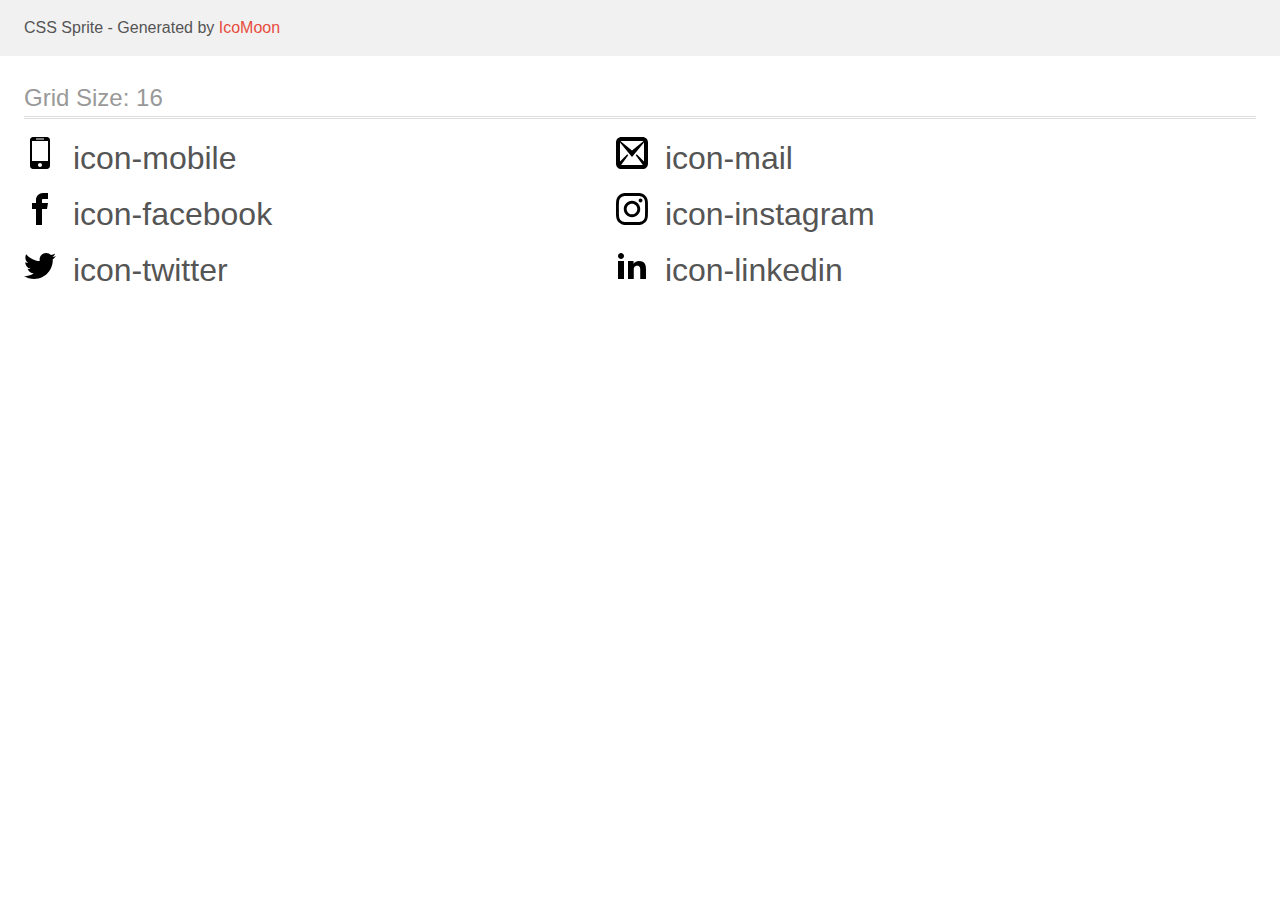
<file: images/sprite/sprite.html>
<!doctype html>
<html>
<head>
    <title>CSS Sprite</title>
    <meta charset="utf-8">
    <meta name="viewport" content="width=device-width, initial-scale=1">
    <link href="sprite.css" rel="stylesheet">
</head>
<style>
    body {
        font-family: sans-serif;
        color: #555;
        margin: 0;
        line-height: 1.5;
    }
    a, a:visited {
        color: #e74c3c;
        text-decoration: none;
    }
    a:hover {
        box-shadow: 0 1px;
    }
    header {
        background: #F1F1F1;
    }
    p {
        margin: 1em 0;
    }
    h1 {
        font-size: 1.5em;
        font-weight: normal;
        margin: 1em 0 .75em;
        color: #999;
        box-shadow: 0 1px #ddd, 0 2px #fff, 0 3px #ddd;
    }
    .mhl {
        margin-left: 1.5em;
        margin-right: 1.5em;
    }
    .cell {
        float: left;
        margin-right: 1.5em;
        margin-bottom: .25em;
        width: 17em;
        overflow: hidden;
    }
    .cell span {
        margin-right: .25em;
    }
    .clearfix:before, .clearfix:after {
        content: " ";
        display: table;
    }
    .clearfix:after {
        clear: both;
    }
    .fs1 {
        font-size: 32px;
    }

</style>
<body>

<header class="clearfix">
    <p class="mhl">CSS Sprite - Generated by <a href="https://icomoon.io/app">IcoMoon</a></p>
</header>
    <div class="clearfix mhl">
        <h1>Grid Size: 16</h1>
        <div class="cell fs1">
            <span class="icon icon-mobile"></span>
            icon-mobile
        </div>
        <div class="cell fs1">
            <span class="icon icon-mail"></span>
            icon-mail
        </div>
        <div class="cell fs1">
            <span class="icon icon-facebook"></span>
            icon-facebook
        </div>
        <div class="cell fs1">
            <span class="icon icon-instagram"></span>
            icon-instagram
        </div>
        <div class="cell fs1">
            <span class="icon icon-twitter"></span>
            icon-twitter
        </div>
        <div class="cell fs1">
            <span class="icon icon-linkedin"></span>
            icon-linkedin
        </div>
  </div>

</body>
</html>
</file>
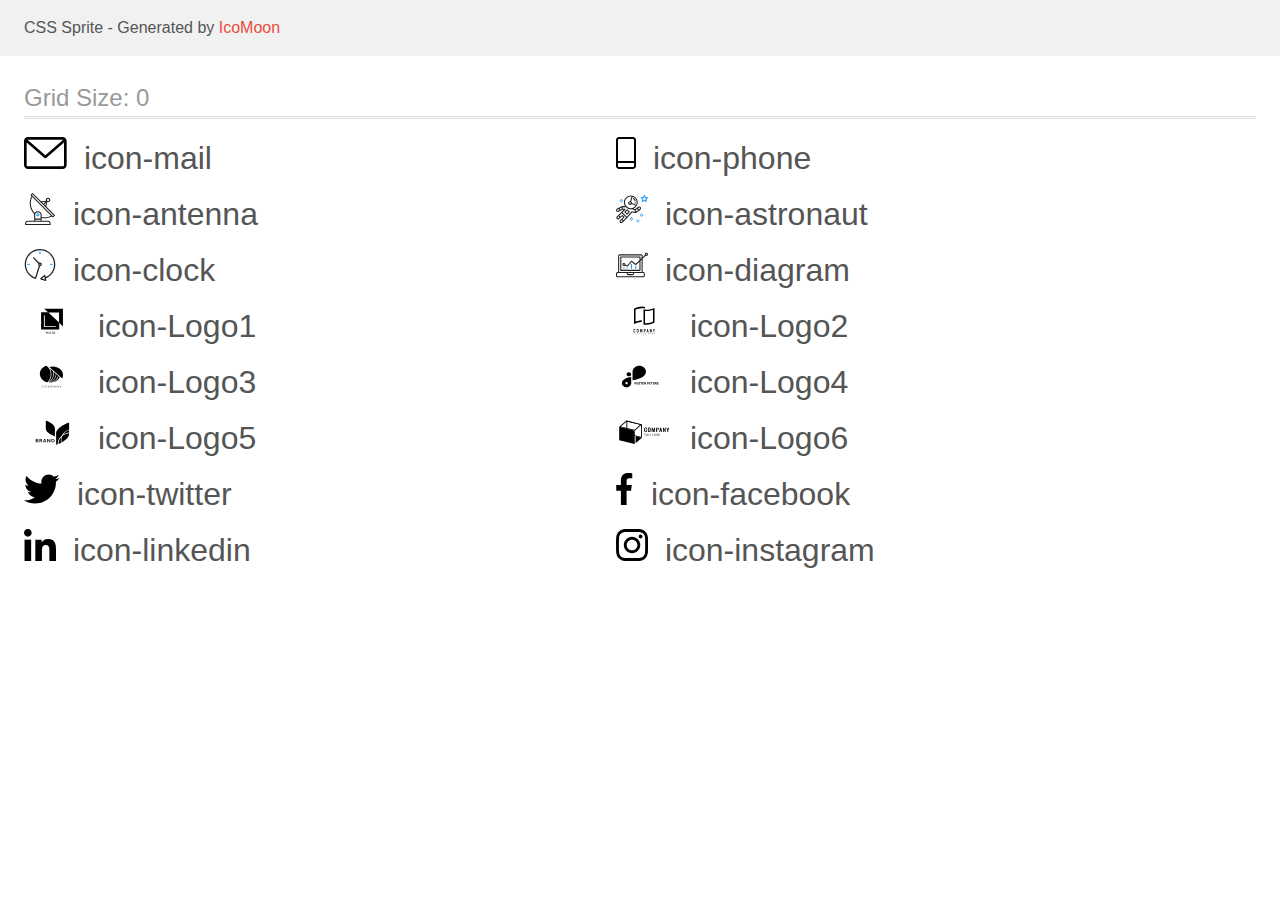
<file: images/icons/sprite/sprite.html>
<!doctype html>
<html>
<head>
    <title>CSS Sprite</title>
    <meta charset="utf-8">
    <meta name="viewport" content="width=device-width, initial-scale=1">
    <link href="sprite.css" rel="stylesheet">
</head>
<style>
    body {
        font-family: sans-serif;
        color: #555;
        margin: 0;
        line-height: 1.5;
    }
    a, a:visited {
        color: #e74c3c;
        text-decoration: none;
    }
    a:hover {
        box-shadow: 0 1px;
    }
    header {
        background: #F1F1F1;
    }
    p {
        margin: 1em 0;
    }
    h1 {
        font-size: 1.5em;
        font-weight: normal;
        margin: 1em 0 .75em;
        color: #999;
        box-shadow: 0 1px #ddd, 0 2px #fff, 0 3px #ddd;
    }
    .mhl {
        margin-left: 1.5em;
        margin-right: 1.5em;
    }
    .cell {
        float: left;
        margin-right: 1.5em;
        margin-bottom: .25em;
        width: 17em;
        overflow: hidden;
    }
    .cell span {
        margin-right: .25em;
    }
    .clearfix:before, .clearfix:after {
        content: " ";
        display: table;
    }
    .clearfix:after {
        clear: both;
    }
    .fs1 {
        font-size: 32px;
    }

</style>
<body>

<header class="clearfix">
    <p class="mhl">CSS Sprite - Generated by <a href="https://icomoon.io/app">IcoMoon</a></p>
</header>
    <div class="clearfix mhl">
        <h1>Grid Size: 0</h1>
        <div class="cell fs1">
            <span class="icon-mail"></span>
            icon-mail
        </div>
        <div class="cell fs1">
            <span class="icon-phone"></span>
            icon-phone
        </div>
        <div class="cell fs1">
            <span class="icon-antenna"></span>
            icon-antenna
        </div>
        <div class="cell fs1">
            <span class="icon-astronaut"></span>
            icon-astronaut
        </div>
        <div class="cell fs1">
            <span class="icon-clock"></span>
            icon-clock
        </div>
        <div class="cell fs1">
            <span class="icon-diagram"></span>
            icon-diagram
        </div>
        <div class="cell fs1">
            <span class="icon-Logo1"></span>
            icon-Logo1
        </div>
        <div class="cell fs1">
            <span class="icon-Logo2"></span>
            icon-Logo2
        </div>
        <div class="cell fs1">
            <span class="icon-Logo3"></span>
            icon-Logo3
        </div>
        <div class="cell fs1">
            <span class="icon-Logo4"></span>
            icon-Logo4
        </div>
        <div class="cell fs1">
            <span class="icon-Logo5"></span>
            icon-Logo5
        </div>
        <div class="cell fs1">
            <span class="icon-Logo6"></span>
            icon-Logo6
        </div>
        <div class="cell fs1">
            <span class="icon-twitter"></span>
            icon-twitter
        </div>
        <div class="cell fs1">
            <span class="icon-facebook"></span>
            icon-facebook
        </div>
        <div class="cell fs1">
            <span class="icon-linkedin"></span>
            icon-linkedin
        </div>
        <div class="cell fs1">
            <span class="icon-instagram"></span>
            icon-instagram
        </div>
  </div>

</body>
</html>
</file>
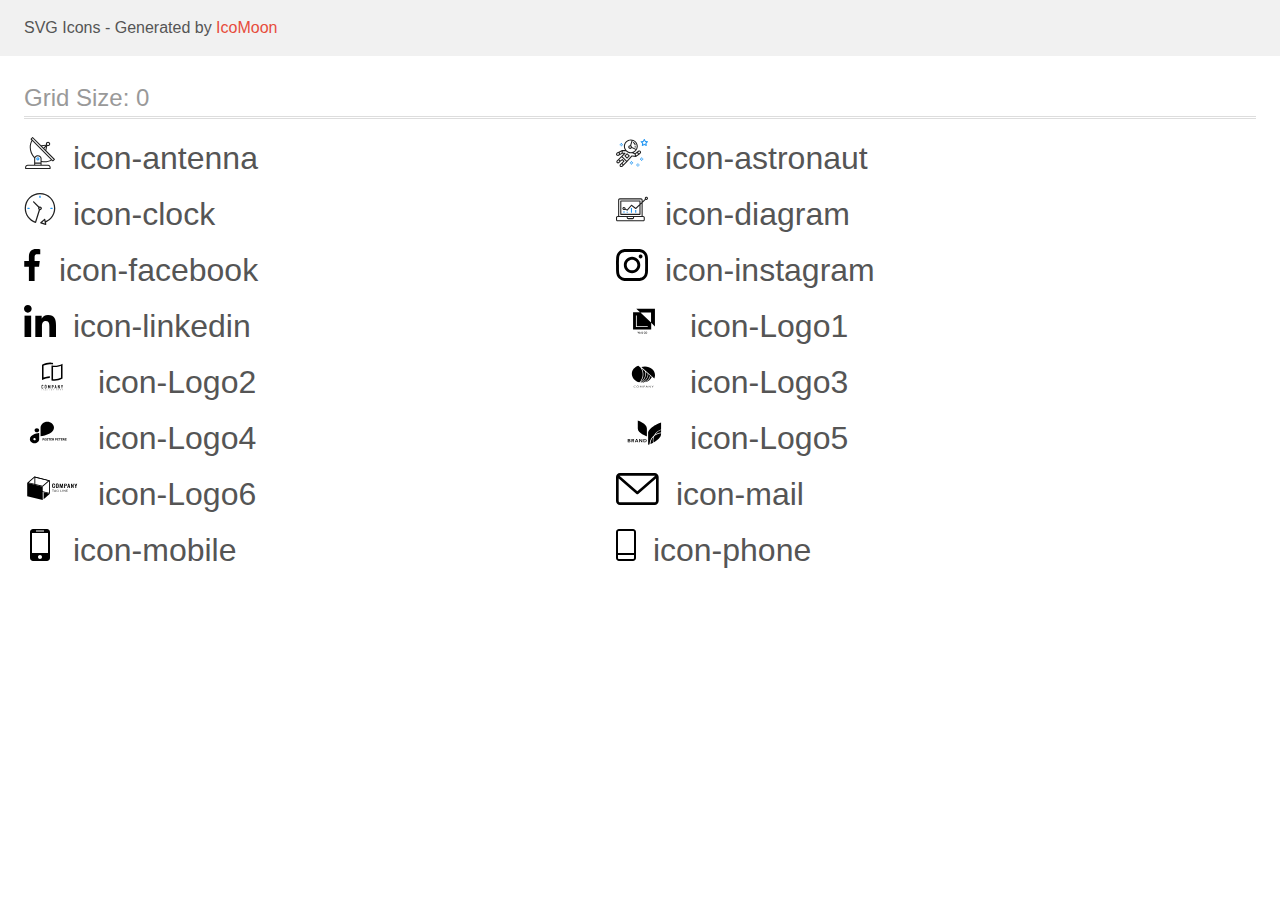
<file: images/icons/SVG/demo.html>
<!doctype html>
<html>
<head>
    <title>IcoMoon - SVG Icons</title>
    <meta charset="utf-8">
    <meta name="viewport" content="width=device-width, initial-scale=1">
    <link rel="stylesheet" href="demo-files/demo.css">
    <link rel="stylesheet" href="style.css">
</head>
<body>
<svg aria-hidden="true" style="position: absolute; width: 0; height: 0; overflow: hidden;" version="1.1" xmlns="http://www.w3.org/2000/svg" xmlns:xlink="http://www.w3.org/1999/xlink">
<defs>
<symbol id="icon-antenna" viewBox="0 0 32 32">
<path fill="#212121" style="fill: var(--color1, #212121)" d="M30.773 22.098l-8.443-8.505 0.937-4.615c0.242 0.094 0.499 0.144 0.758 0.146h0.006c1.192 0.014 2.17-0.941 2.184-2.133s-0.941-2.17-2.133-2.184c-1.192-0.014-2.17 0.941-2.184 2.133-0.003 0.255 0.039 0.509 0.125 0.749l-4.96 0.605-8.091-8.133c-0.099-0.101-0.235-0.159-0.377-0.16-0.14 0.001-0.274 0.056-0.373 0.155l-1.513 1.504c-0.208 0.208-0.208 0.546 0 0.754l0.814 0.826c-3.153 5.798-2.129 12.978 2.519 17.663 0.043 0.041 0.092 0.074 0.146 0.098-0.034 0.18-0.051 0.364-0.052 0.547v6.187h-6.4c-1.472 0.002-2.665 1.195-2.667 2.667v1.067c0 0.295 0.239 0.533 0.533 0.533h24.533c0.295 0 0.533-0.239 0.533-0.533v-1.067c-0.002-1.472-1.195-2.665-2.667-2.667h-6.4v-2.742c1.003 0.21 2.024 0.317 3.049 0.32 2.458-0.003 4.877-0.615 7.040-1.783l0.818 0.823c0.099 0.101 0.235 0.159 0.377 0.16 0.14-0.001 0.274-0.056 0.373-0.155l1.513-1.504c0.208-0.208 0.208-0.546 0-0.754zM23.28 6.233c0.418-0.415 1.093-0.414 1.508 0.004s0.414 1.093-0.004 1.508c-0.2 0.199-0.47 0.31-0.752 0.31h-0.003c-0.589-0.003-1.064-0.483-1.061-1.072 0.002-0.282 0.115-0.552 0.314-0.751h-0.002zM22.024 9.738l-0.598 2.946-1.175-1.182 1.774-1.763zM21.419 8.836l-1.92 1.909-1.485-1.493 3.405-0.415zM24.004 28.8c0.884 0 1.6 0.716 1.6 1.6v0.533h-23.467v-0.533c0-0.884 0.716-1.6 1.6-1.6h20.267zM16.537 26.667v1.067h-5.333v-1.067h5.333zM11.204 25.6v-4.053c0-1.294 1.196-2.347 2.667-2.347s2.667 1.053 2.667 2.347v4.053h-5.333zM17.604 23.904v-2.357c0-1.882-1.675-3.413-3.733-3.413-1.331-0.020-2.576 0.657-3.281 1.786-4.058-4.274-4.971-10.645-2.279-15.887l18.602 18.708c-2.872 1.461-6.165 1.873-9.309 1.163zM28.893 23.22l-21.057-21.181 0.755-0.752 7.935 7.98c0.004 0 0.006 0.007 0.010 0.010l13.115 13.191-0.757 0.752z"></path>
<path fill="#2196f3" style="fill: var(--color2, #2196f3)" d="M13.876 20.267h-0.005c-0.884-0.001-1.601 0.714-1.602 1.598s0.714 1.601 1.598 1.602h0.005c0.884 0.001 1.601-0.714 1.602-1.598s-0.714-1.601-1.598-1.602zM14.249 22.245c-0.1 0.1-0.236 0.156-0.378 0.155-0.295-0.002-0.532-0.242-0.531-0.536 0.001-0.141 0.057-0.276 0.157-0.375s0.233-0.154 0.373-0.155c0.295 0.002 0.532 0.241 0.53 0.536-0.001 0.141-0.057 0.276-0.157 0.375h0.005z"></path>
</symbol>
<symbol id="icon-astronaut" viewBox="0 0 32 32">
<path fill="#2196f3" style="fill: var(--color2, #2196f3)" d="M31.974 4.524c-0.063-0.193-0.229-0.333-0.43-0.363l-1.91-0.278-0.855-1.731c-0.179-0.365-0.777-0.365-0.956 0l-0.855 1.731-1.91 0.278c-0.201 0.029-0.367 0.17-0.431 0.363-0.062 0.193-0.011 0.405 0.135 0.547l1.383 1.348-0.326 1.903c-0.034 0.2 0.048 0.402 0.212 0.522 0.166 0.121 0.382 0.135 0.562 0.040l1.709-0.899 1.709 0.899c0.078 0.041 0.164 0.061 0.249 0.061 0.11 0 0.221-0.034 0.314-0.102 0.164-0.119 0.246-0.322 0.212-0.522l-0.326-1.903 1.383-1.348c0.145-0.142 0.197-0.354 0.135-0.547zM29.511 5.851c-0.125 0.122-0.183 0.299-0.153 0.472l0.191 1.114-1-0.526c-0.078-0.041-0.163-0.061-0.249-0.061s-0.17 0.020-0.249 0.061l-1.001 0.526 0.191-1.114c0.030-0.173-0.028-0.349-0.153-0.472l-0.81-0.789 1.119-0.163c0.174-0.025 0.324-0.134 0.402-0.292l0.5-1.013 0.5 1.013c0.078 0.157 0.228 0.267 0.402 0.292l1.119 0.163-0.809 0.789z"></path>
<path fill="#2196f3" style="fill: var(--color2, #2196f3)" d="M26.134 20.522h-1.067v1.067h1.067v-1.067z"></path>
<path fill="#2196f3" style="fill: var(--color2, #2196f3)" d="M26.134 22.656h-1.067v1.067h1.067v-1.067z"></path>
<path fill="#2196f3" style="fill: var(--color2, #2196f3)" d="M27.2 21.589h-1.067v1.067h1.067v-1.067z"></path>
<path fill="#2196f3" style="fill: var(--color2, #2196f3)" d="M25.067 21.589h-1.067v1.067h1.067v-1.067z"></path>
<path fill="#2196f3" style="fill: var(--color2, #2196f3)" d="M22.4 26.389h-1.067v1.067h1.067v-1.067z"></path>
<path fill="#2196f3" style="fill: var(--color2, #2196f3)" d="M22.4 28.522h-1.067v1.067h1.067v-1.067z"></path>
<path fill="#2196f3" style="fill: var(--color2, #2196f3)" d="M23.467 27.456h-1.067v1.067h1.067v-1.067z"></path>
<path fill="#2196f3" style="fill: var(--color2, #2196f3)" d="M21.333 27.456h-1.067v1.067h1.067v-1.067z"></path>
<path fill="#2196f3" style="fill: var(--color2, #2196f3)" d="M16 24.256h-1.067v1.067h1.067v-1.067z"></path>
<path fill="#2196f3" style="fill: var(--color2, #2196f3)" d="M16 26.389h-1.067v1.067h1.067v-1.067z"></path>
<path fill="#2196f3" style="fill: var(--color2, #2196f3)" d="M17.067 25.322h-1.067v1.067h1.067v-1.067z"></path>
<path fill="#2196f3" style="fill: var(--color2, #2196f3)" d="M14.933 25.322h-1.067v1.067h1.067v-1.067z"></path>
<path fill="#2196f3" style="fill: var(--color2, #2196f3)" d="M5.867 6.122h-1.067v1.067h1.067v-1.067z"></path>
<path fill="#2196f3" style="fill: var(--color2, #2196f3)" d="M5.867 8.255h-1.067v1.067h1.067v-1.067z"></path>
<path fill="#2196f3" style="fill: var(--color2, #2196f3)" d="M6.933 7.189h-1.067v1.067h1.067v-1.067z"></path>
<path fill="#2196f3" style="fill: var(--color2, #2196f3)" d="M4.8 7.189h-1.067v1.067h1.067v-1.067z"></path>
<path fill="#212121" style="fill: var(--color1, #212121)" d="M24.715 14.159c-0.287-0.388-0.709-0.637-1.188-0.705-0.481-0.068-0.956 0.058-1.34 0.352l-1.252 0.96-1.898 1.417-1.358-0.541c2.421-1.086 4.114-3.508 4.114-6.32 0-3.823-3.123-6.933-6.961-6.933s-6.961 3.11-6.961 6.933c0 1.386 0.414 2.674 1.12 3.758l-2.764-0.024c-0.002 0-0.003 0-0.005 0-0.009 0-0.015 0.004-0.023 0.005-0.053 0.002-0.105 0.013-0.155 0.031-0.013 0.005-0.026 0.008-0.038 0.013-0.006 0.003-0.013 0.003-0.019 0.006l-3.233 1.596c-0.001 0-0.001 0-0.001 0.001l-1.893 0.911c-0.021 0.009-0.042 0.021-0.063 0.035-0.755 0.502-1.012 1.489-0.598 2.295 0.22 0.429 0.595 0.745 1.056 0.889 0.178 0.055 0.359 0.083 0.539 0.083 0.29 0 0.577-0.071 0.839-0.211l1.388-0.738 2.264-1.169 1.357-0.008-5.442 5.416c-0.001 0.001-0.001 0.001-0.002 0.001l-1.339 1.333c-0.316 0.315-0.49 0.732-0.49 1.178s0.174 0.863 0.49 1.179c0.325 0.323 0.752 0.485 1.179 0.485s0.854-0.162 1.18-0.485l1.314-1.309 1.741-1.3 0.901 0.897-1.762 1.754c-0 0.001-0.001 0.001-0.002 0.001l-1.339 1.333c-0.316 0.315-0.49 0.732-0.49 1.178s0.174 0.863 0.49 1.179c0.325 0.323 0.753 0.485 1.18 0.485s0.855-0.162 1.18-0.485l3.482-3.467c0.001-0.001 0.001-0.001 0.001-0.002l1.010-1-0.004-0.004c0.006-0.006 0.015-0.009 0.022-0.015l5.166-5.658 3.471 0.494c0.025 0.004 0.050 0.005 0.075 0.005 0.065 0 0.127-0.015 0.187-0.038 0.018-0.006 0.033-0.015 0.050-0.023 0.019-0.010 0.039-0.015 0.058-0.027l3.213-2.133c0.012-0.008 0.018-0.021 0.029-0.029 0.013-0.010 0.029-0.014 0.041-0.026l1.271-1.191c0.662-0.62 0.753-1.635 0.212-2.362zM2.13 17.77c-0.173 0.093-0.37 0.111-0.558 0.052-0.187-0.058-0.338-0.186-0.427-0.358-0.161-0.314-0.068-0.695 0.214-0.902l1.314-0.632 0.449 1.312-0.992 0.528zM5.628 15.942l-1.548 0.8-0.439-1.283 2.027-1.001-0.040 1.484zM20.727 9.322c0 0.918-0.219 1.785-0.599 2.559l-4.181-1.899c-0.044-0.573-0.341-1.075-0.788-1.388l1.464-4.86c2.378 0.756 4.105 2.974 4.105 5.588zM8.938 9.322c0-3.235 2.644-5.867 5.894-5.867 0.253 0 0.5 0.021 0.745 0.052l-1.432 4.754c-0.019-0.001-0.037-0.006-0.057-0.006-1.033 0-1.873 0.837-1.873 1.867s0.84 1.867 1.873 1.867c0.694 0 1.294-0.383 1.618-0.945l3.862 1.755c-1.075 1.446-2.795 2.39-4.737 2.39-3.25 0-5.894-2.632-5.894-5.867zM14.894 10.122c0 0.441-0.362 0.8-0.806 0.8s-0.806-0.359-0.806-0.8c0-0.441 0.362-0.8 0.806-0.8s0.806 0.359 0.806 0.8zM2.465 25.146c-0.236 0.234-0.619 0.234-0.854 0.001-0.114-0.114-0.176-0.263-0.176-0.423s0.062-0.309 0.176-0.421l0.962-0.958 0.851 0.848-0.959 0.955zM5.679 28.88c-0.236 0.234-0.619 0.235-0.855 0.001-0.114-0.114-0.176-0.263-0.176-0.423s0.062-0.309 0.176-0.421l0.963-0.959 0.852 0.848-0.96 0.955zM9.16 25.411c-0.001 0-0.001 0-0.002 0.001l-1.765 1.76-0.852-0.848 1.763-1.755c0 0 0 0 0-0s0.001-0.001 0.002-0.001c0.040-0.040 0.065-0.088 0.090-0.135 0.007-0.014 0.020-0.026 0.026-0.040 0.017-0.041 0.019-0.085 0.026-0.129 0.003-0.025 0.014-0.047 0.014-0.073 0-0.036-0.013-0.070-0.020-0.106-0.006-0.032-0.006-0.065-0.019-0.095-0.020-0.050-0.055-0.094-0.091-0.138-0.010-0.012-0.014-0.027-0.025-0.038 0 0 0 0-0.001 0s-0.001-0.002-0.001-0.002l-1.607-1.6c-0.017-0.017-0.039-0.024-0.058-0.038-0.028-0.022-0.055-0.042-0.087-0.058-0.030-0.015-0.061-0.024-0.093-0.033-0.034-0.010-0.067-0.017-0.103-0.020-0.033-0.002-0.063 0.001-0.095 0.005-0.036 0.004-0.069 0.009-0.104 0.020-0.034 0.011-0.063 0.027-0.094 0.045-0.020 0.011-0.042 0.015-0.061 0.029l-1.773 1.324-0.901-0.897 2.399-2.386 4.361 4.289-0.928 0.919zM15.979 18.394c-0.015-0.002-0.030 0.004-0.045 0.003-0.039-0.002-0.076 0.001-0.115 0.007-0.030 0.005-0.059 0.011-0.088 0.021-0.034 0.012-0.065 0.028-0.097 0.047-0.030 0.018-0.057 0.037-0.083 0.061-0.013 0.011-0.028 0.017-0.040 0.029l-4.698 5.146-4.328-4.257 2.833-2.818c0.209-0.208 0.21-0.546 0.002-0.755-0.105-0.105-0.243-0.157-0.381-0.156v-0.001l-2.219 0.013 0.028-1.607 3.104 0.027c1.265 1.294 3.029 2.101 4.981 2.101 0.437 0 0.864-0.045 1.279-0.123 0.040 0.032 0.079 0.065 0.13 0.085l2.41 0.96 0.331 1.644-3.003-0.427zM20.020 18.572l-0.313-1.558 1.446-1.080 0.947 1.257-2.080 1.381zM23.774 15.741l-0.838 0.785-0.931-1.236 0.831-0.637c0.155-0.119 0.351-0.168 0.543-0.143 0.193 0.027 0.364 0.128 0.48 0.284 0.217 0.292 0.18 0.699-0.085 0.947z"></path>
<path fill="#212121" style="fill: var(--color1, #212121)" d="M13.602 18.544l-2.143-2.133c-0.207-0.207-0.545-0.207-0.753 0l-2.142 2.133c-0.1 0.101-0.157 0.236-0.157 0.378s0.056 0.278 0.157 0.378l2.142 2.133c0.104 0.103 0.241 0.155 0.377 0.155s0.273-0.052 0.376-0.155l2.143-2.133c0.1-0.1 0.157-0.236 0.157-0.378s-0.057-0.278-0.157-0.378zM11.083 20.303l-1.387-1.381 1.387-1.381 1.387 1.381-1.387 1.381z"></path>
<path fill="#212121" style="fill: var(--color1, #212121)" d="M17.164 5.071l-0.258 1.036c0.071 0.018 1.738 0.452 1.738 2.149h1.067c-0-2.017-1.666-2.965-2.547-3.185z"></path>
<path fill="#212121" style="fill: var(--color1, #212121)" d="M19.711 9.322h-1.067v1.067h1.067v-1.067z"></path>
</symbol>
<symbol id="icon-clock" viewBox="0 0 32 32">
<path fill="#212121" style="fill: var(--color1, #212121)" d="M31.297 15.301c-0.002-8.452-6.855-15.303-15.308-15.301s-15.303 6.855-15.301 15.308c0.001 6.658 4.307 12.551 10.649 14.576 0.061 0.019 0.124 0.029 0.187 0.029 0.121-0 0.239-0.032 0.342-0.094 0.135-0.080 0.236-0.207 0.283-0.356l3.865-12.25c1.057-0.005 1.909-0.866 1.903-1.923s-0.866-1.909-1.923-1.903c-0.284 0.001-0.565 0.067-0.82 0.191l-5.106-5.107c-0.253-0.245-0.657-0.238-0.902 0.016-0.239 0.247-0.239 0.639 0 0.886l5.103 5.109c-0.392 0.799-0.168 1.764 0.536 2.309l-3.683 11.673c-7.278-2.681-11.004-10.754-8.323-18.032s10.754-11.004 18.032-8.323 11.004 10.754 8.323 18.032c-1.31 3.556-4.001 6.431-7.462 7.973l-0.398-1.874c-0.073-0.344-0.411-0.565-0.756-0.492-0.109 0.023-0.209 0.074-0.292 0.148l-3.837 3.426c-0.263 0.234-0.287 0.637-0.052 0.9 0.076 0.085 0.174 0.149 0.283 0.184l4.899 1.563c0.335 0.108 0.694-0.077 0.802-0.412 0.034-0.106 0.040-0.219 0.017-0.328l-0.391-1.839c5.664-2.388 9.342-7.942 9.329-14.089zM15.992 14.664c0.352 0 0.638 0.286 0.638 0.638s-0.286 0.638-0.638 0.638c-0.352 0-0.638-0.285-0.638-0.638s0.285-0.638 0.638-0.638zM18.093 29.528l2.184-1.948 0.603 2.84-2.787-0.892z"></path>
<path fill="#2196f3" style="fill: var(--color2, #2196f3)" d="M15.354 3.185v1.275c0 0.352 0.285 0.638 0.638 0.638s0.638-0.285 0.638-0.638v-1.275c0-0.352-0.286-0.638-0.638-0.638s-0.638 0.286-0.638 0.638z"></path>
<path fill="#2196f3" style="fill: var(--color2, #2196f3)" d="M3.876 14.664c-0.352 0-0.638 0.286-0.638 0.638s0.285 0.638 0.638 0.638h1.275c0.352 0 0.638-0.285 0.638-0.638s-0.285-0.638-0.638-0.638h-1.275z"></path>
<path fill="#2196f3" style="fill: var(--color2, #2196f3)" d="M28.108 15.939c0.352 0 0.638-0.285 0.638-0.638s-0.285-0.638-0.638-0.638h-1.275c-0.352 0-0.638 0.286-0.638 0.638s0.286 0.638 0.638 0.638h1.275z"></path>
</symbol>
<symbol id="icon-diagram" viewBox="0 0 32 32">
<path fill="#2196f3" style="fill: var(--color2, #2196f3)" d="M14.926 14.965h1.066v4.798h-1.066v-4.797z"></path>
<path fill="#2196f3" style="fill: var(--color2, #2196f3)" d="M19.19 17.097h1.066v2.665h-1.066v-2.665z"></path>
<path fill="#2196f3" style="fill: var(--color2, #2196f3)" d="M10.661 18.696h1.066v1.066h-1.066v-1.066z"></path>
<path fill="#2196f3" style="fill: var(--color2, #2196f3)" d="M7.463 18.163h1.066v1.599h-1.066v-1.599z"></path>
<path fill="#212121" style="fill: var(--color1, #212121)" d="M1.599 28.291h25.587c0.883 0 1.599-0.716 1.599-1.599v-2.132c0-0.883-0.716-1.599-1.599-1.599h-0.533v-13.293l3.028-2.868c0.703 0.346 1.553 0.136 2.013-0.499s0.396-1.508-0.152-2.068-1.42-0.644-2.065-0.198c-0.644 0.446-0.873 1.292-0.542 2.002l-2.281 2.163v-1.23c0-0.883-0.716-1.599-1.599-1.599h-21.322c-0.883 0-1.599 0.716-1.599 1.599v15.992h-0.533c-0.883 0-1.599 0.716-1.599 1.599v2.132c0 0.883 0.716 1.599 1.599 1.599zM30.384 4.837c0.294 0 0.533 0.239 0.533 0.533s-0.239 0.533-0.533 0.533c-0.294 0-0.533-0.239-0.533-0.533s0.239-0.533 0.533-0.533zM3.198 6.969c0-0.294 0.239-0.533 0.533-0.533h21.322c0.294 0 0.533 0.239 0.533 0.533v2.239l-1.066 1.013v-2.186c0-0.294-0.239-0.533-0.533-0.533h-19.19c-0.294 0-0.533 0.239-0.533 0.533v13.326c0 0.294 0.239 0.533 0.533 0.533h19.19c0.294 0 0.533-0.239 0.533-0.533v-9.674l1.066-1.010v12.284h-22.388v-15.992zM7.996 13.899c-0.721-0.002-1.354 0.478-1.546 1.174s0.105 1.433 0.725 1.801c0.62 0.368 1.41 0.276 1.928-0.226l1.853 0.93c0.215 0.108 0.476 0.057 0.636-0.123l3.939-4.431 3.872 2.901c0.208 0.156 0.498 0.139 0.686-0.039l3.365-3.188v8.131h-18.124v-12.26h18.124v2.66l-3.771 3.572-3.904-2.927c-0.222-0.166-0.534-0.135-0.718 0.072l-3.993 4.493-1.493-0.746c0.011-0.064 0.018-0.129 0.020-0.193 0-0.883-0.716-1.599-1.599-1.599zM8.529 15.498c0 0.294-0.239 0.533-0.533 0.533s-0.533-0.239-0.533-0.533c0-0.294 0.239-0.533 0.533-0.533s0.533 0.239 0.533 0.533zM11.727 24.027h5.331v0.533c0 0.294-0.239 0.533-0.533 0.533h-4.264c-0.294 0-0.533-0.239-0.533-0.533v-0.533zM1.066 24.56c0-0.294 0.239-0.533 0.533-0.533h9.062v0.533c0 0.883 0.716 1.599 1.599 1.599h4.264c0.883 0 1.599-0.716 1.599-1.599v-0.533h9.062c0.294 0 0.533 0.239 0.533 0.533v2.132c0 0.294-0.239 0.533-0.533 0.533h-25.587c-0.294 0-0.533-0.239-0.533-0.533v-2.132z"></path>
</symbol>
<symbol id="icon-facebook" viewBox="0 0 18 32">
<path d="M13.329 5.313h2.921v-5.088c-0.504-0.069-2.237-0.225-4.256-0.225-4.212 0-7.097 2.649-7.097 7.519v4.481h-4.648v5.688h4.648v14.312h5.699v-14.311h4.46l0.708-5.688h-5.169v-3.919c0.001-1.644 0.444-2.769 2.735-2.769z"></path>
</symbol>
<symbol id="icon-instagram" viewBox="0 0 32 32">
<path d="M31.969 9.408c-0.075-1.7-0.35-2.869-0.744-3.882-0.406-1.075-1.032-2.038-1.851-2.838-0.8-0.813-1.769-1.444-2.832-1.844-1.019-0.394-2.182-0.669-3.882-0.744-1.713-0.081-2.257-0.1-6.601-0.1s-4.888 0.019-6.595 0.094c-1.7 0.075-2.869 0.35-3.882 0.744-1.075 0.406-2.038 1.031-2.838 1.85-0.813 0.8-1.444 1.769-1.844 2.832-0.394 1.019-0.669 2.182-0.744 3.882-0.081 1.713-0.1 2.257-0.1 6.601s0.019 4.888 0.094 6.595c0.075 1.7 0.35 2.869 0.744 3.882 0.406 1.075 1.038 2.038 1.85 2.838 0.8 0.813 1.769 1.444 2.832 1.844 1.019 0.394 2.182 0.669 3.882 0.744 1.706 0.075 2.25 0.094 6.595 0.094s4.888-0.019 6.595-0.094c1.7-0.075 2.869-0.35 3.882-0.744 2.151-0.832 3.851-2.532 4.682-4.682 0.394-1.019 0.669-2.182 0.744-3.882 0.075-1.707 0.094-2.251 0.094-6.595s-0.006-4.888-0.081-6.595zM29.087 22.473c-0.069 1.563-0.331 2.407-0.55 2.969-0.538 1.394-1.644 2.5-3.038 3.038-0.563 0.219-1.413 0.481-2.969 0.55-1.688 0.075-2.194 0.094-6.464 0.094s-4.782-0.019-6.464-0.094c-1.563-0.069-2.407-0.331-2.969-0.55-0.694-0.256-1.325-0.663-1.838-1.194-0.531-0.519-0.938-1.144-1.194-1.838-0.219-0.563-0.481-1.413-0.55-2.969-0.075-1.688-0.094-2.194-0.094-6.464s0.019-4.782 0.094-6.464c0.069-1.563 0.331-2.407 0.55-2.969 0.256-0.694 0.663-1.325 1.2-1.838 0.519-0.531 1.144-0.938 1.838-1.194 0.563-0.219 1.413-0.481 2.969-0.55 1.688-0.075 2.194-0.094 6.464-0.094 4.276 0 4.782 0.019 6.464 0.094 1.563 0.069 2.407 0.331 2.969 0.55 0.694 0.256 1.325 0.662 1.838 1.194 0.531 0.519 0.938 1.144 1.194 1.838 0.219 0.563 0.481 1.413 0.55 2.969 0.075 1.688 0.094 2.194 0.094 6.464s-0.019 4.77-0.094 6.458z"></path>
<path d="M16.059 7.783c-4.538 0-8.22 3.682-8.22 8.22s3.682 8.22 8.22 8.22c4.539 0 8.22-3.682 8.22-8.22s-3.682-8.22-8.22-8.22zM16.059 21.335c-2.944 0-5.332-2.388-5.332-5.332s2.388-5.332 5.332-5.332c2.944 0 5.332 2.388 5.332 5.332s-2.388 5.332-5.332 5.332v0z"></path>
<path d="M26.524 7.458c0 1.060-0.859 1.919-1.919 1.919s-1.919-0.859-1.919-1.919c0-1.060 0.859-1.919 1.919-1.919s1.919 0.859 1.919 1.919v0z"></path>
</symbol>
<symbol id="icon-linkedin" viewBox="0 0 32 32">
<path d="M31.992 32v-0.001h0.008v-11.736c0-5.741-1.236-10.164-7.948-10.164-3.227 0-5.392 1.771-6.276 3.449h-0.093v-2.913h-6.364v21.364h6.627v-10.579c0-2.785 0.528-5.479 3.977-5.479 3.399 0 3.449 3.179 3.449 5.657v10.401h6.62z"></path>
<path d="M0.528 10.636h6.635v21.364h-6.635v-21.364z"></path>
<path d="M3.843 0c-2.121 0-3.843 1.721-3.843 3.843s1.721 3.879 3.843 3.879c2.121 0 3.843-1.757 3.843-3.879-0.001-2.121-1.723-3.843-3.843-3.843v0z"></path>
</symbol>
<symbol id="icon-Logo1" viewBox="0 0 57 32">
<path d="M20.267 3.733l3.738 3.538-6.938-0.004v17.166h18.133v-6.564l3.733 3.534v-17.671h-18.667zM35.036 17.455l-10.597-10.032h10.597v10.032zM31.746 21.923h-11.81v-11.545h0.835v10.764h10.975v0.782zM22.725 26.72l-0.436 0.898-0.436-0.898h-0.366l0.637 1.198v0.698h0.331v-0.698l0.635-1.198h-0.365zM23.273 28.615l0.154-0.441h0.734l0.155 0.441h0.344l-0.717-1.896h-0.296l-0.716 1.896h0.342zM23.794 27.122l0.275 0.786h-0.549l0.275-0.786zM25.531 27.863c-0.048 0.073-0.072 0.153-0.072 0.241 0 0.16 0.056 0.29 0.168 0.389s0.263 0.148 0.451 0.148 0.349-0.051 0.484-0.152l0.107 0.126h0.367l-0.279-0.329c0.109-0.149 0.164-0.341 0.164-0.574h-0.275c0 0.128-0.026 0.243-0.079 0.348l-0.366-0.432 0.129-0.094c0.091-0.066 0.157-0.132 0.197-0.198s0.060-0.14 0.060-0.219c0-0.12-0.044-0.22-0.133-0.301s-0.201-0.122-0.339-0.122c-0.153 0-0.274 0.043-0.365 0.13s-0.135 0.203-0.135 0.352c0 0.061 0.014 0.124 0.043 0.189s0.081 0.144 0.155 0.237c-0.141 0.101-0.235 0.188-0.283 0.262zM26.386 28.282c-0.093 0.071-0.193 0.107-0.299 0.107-0.095 0-0.17-0.027-0.227-0.082s-0.085-0.126-0.085-0.214c0-0.102 0.052-0.192 0.156-0.271l0.040-0.029 0.414 0.488zM26.046 27.442c-0.089-0.11-0.134-0.202-0.134-0.275 0-0.063 0.018-0.116 0.055-0.158s0.085-0.063 0.147-0.063c0.057 0 0.105 0.018 0.142 0.053s0.056 0.077 0.056 0.126c0 0.075-0.027 0.136-0.081 0.184l-0.040 0.033-0.145 0.099zM29.132 28.472c0.13-0.114 0.205-0.272 0.224-0.474h-0.328c-0.017 0.135-0.059 0.232-0.124 0.29s-0.162 0.087-0.292 0.087c-0.142 0-0.249-0.054-0.323-0.161s-0.109-0.264-0.109-0.469v-0.168c0.002-0.202 0.041-0.355 0.117-0.46s0.188-0.158 0.331-0.158c0.123 0 0.217 0.030 0.28 0.091s0.104 0.158 0.12 0.294h0.328c-0.021-0.207-0.095-0.368-0.223-0.482s-0.296-0.171-0.505-0.171c-0.155 0-0.293 0.037-0.411 0.111s-0.209 0.179-0.272 0.315c-0.063 0.136-0.095 0.294-0.095 0.473v0.177c0.003 0.174 0.035 0.328 0.098 0.46s0.151 0.234 0.266 0.306c0.115 0.071 0.249 0.107 0.4 0.107 0.216 0 0.389-0.056 0.52-0.169zM31.068 28.206c0.064-0.141 0.096-0.304 0.096-0.49v-0.105c-0.001-0.185-0.034-0.347-0.099-0.486s-0.158-0.247-0.277-0.32c-0.119-0.075-0.256-0.112-0.41-0.112s-0.292 0.038-0.411 0.113c-0.119 0.075-0.211 0.183-0.277 0.324s-0.098 0.305-0.098 0.49v0.107c0.001 0.181 0.034 0.342 0.099 0.48s0.159 0.246 0.279 0.322c0.121 0.075 0.258 0.112 0.411 0.112 0.155 0 0.293-0.037 0.411-0.112s0.212-0.183 0.276-0.323zM30.716 27.135c0.080 0.112 0.12 0.273 0.12 0.483v0.099c0 0.214-0.040 0.376-0.119 0.487s-0.19 0.167-0.336 0.167c-0.144 0-0.257-0.057-0.339-0.171s-0.121-0.275-0.121-0.483v-0.109c0.002-0.204 0.043-0.362 0.122-0.473s0.192-0.168 0.335-0.168c0.146 0 0.258 0.056 0.337 0.168z"></path>
</symbol>
<symbol id="icon-Logo2" viewBox="0 0 57 32">
<path d="M26.727 3.165h-0.073c-0.112-0.007-0.224-0.010-0.336-0.012v0h-0.243c-0.212 0-0.428 0.005-0.642 0.016-0.016-0.001-0.032-0.001-0.049 0-1.944 0.11-3.848 0.596-5.609 1.431l-0.231 0.111v11.809l0.54-0.183c0.474-0.163 0.978-0.309 1.5-0.445 1.411-0.362 2.861-0.555 4.317-0.574v1.551c-0.193 0.001-0.38 0.007-0.568 0.016h-0.045c-1.121 0.061-2.233 0.232-3.322 0.51-1.378 0.345-2.708 0.863-3.957 1.542v-15.145c1.298-0.757 2.695-1.325 4.151-1.688 1.278-0.33 2.593-0.5 3.913-0.504h0.228c0.273 0.007 0.538 0.019 0.788 0.038 0.658 0.046 1.31 0.15 1.95 0.311v1.527c-0.621-0.145-1.253-0.24-1.889-0.285-0.013-0.001-0.026-0.002-0.039-0.003-0.132-0.011-0.263-0.022-0.386-0.022zM29.415 4.726c0.339 0.026 0.689 0.038 1.044 0.038 1.388-0.005 2.769-0.182 4.114-0.528 1.378-0.346 2.706-0.865 3.956-1.543v14.875c-1.298 0.756-2.696 1.325-4.153 1.688-1.279 0.329-2.593 0.498-3.913 0.503-1 0.008-1.997-0.11-2.968-0.35v-14.971c0.229 0.053 0.465 0.102 0.706 0.142 0.394 0.066 0.81 0.115 1.214 0.145zM36.985 4.841l-0.54 0.182c-0.497 0.167-0.997 0.316-1.5 0.449-1.465 0.377-2.971 0.57-4.483 0.575-0.352 0-0.676-0.010-0.989-0.030l-0.43-0.028v12.148l0.37 0.033c0.343 0.030 0.696 0.045 1.052 0.045 1.191-0.005 2.377-0.159 3.531-0.457 0.95-0.238 1.874-0.57 2.759-0.991l0.231-0.111v-11.813z"></path>
<path d="M19.060 24.113c-0.078-0.080-0.171-0.144-0.274-0.186s-0.214-0.061-0.326-0.057c-0.119-0.002-0.237 0.021-0.347 0.065-0.101 0.040-0.193 0.101-0.27 0.178s-0.135 0.17-0.174 0.271c-0.042 0.107-0.063 0.22-0.062 0.335v2.023c-0.005 0.143 0.022 0.284 0.080 0.415 0.048 0.104 0.117 0.196 0.202 0.271 0.081 0.068 0.176 0.117 0.278 0.144 0.098 0.028 0.2 0.042 0.302 0.042 0.113 0.001 0.224-0.023 0.326-0.070 0.101-0.044 0.193-0.108 0.27-0.187 0.075-0.079 0.135-0.171 0.177-0.271 0.043-0.102 0.065-0.212 0.065-0.323v-0.226h-0.529v0.18c0.002 0.062-0.009 0.123-0.031 0.18-0.017 0.043-0.043 0.082-0.077 0.114-0.033 0.026-0.070 0.046-0.111 0.058-0.036 0.012-0.073 0.018-0.111 0.019-0.047 0.006-0.095-0.002-0.139-0.021s-0.081-0.049-0.11-0.088c-0.050-0.081-0.074-0.176-0.070-0.271v-1.887c-0.003-0.105 0.019-0.208 0.065-0.302 0.027-0.043 0.066-0.077 0.112-0.098s0.097-0.030 0.147-0.024c0.046-0.002 0.091 0.008 0.132 0.028s0.077 0.049 0.104 0.086c0.059 0.078 0.090 0.173 0.088 0.271v0.175h0.524v-0.206c0.001-0.121-0.021-0.241-0.065-0.354-0.039-0.106-0.099-0.203-0.177-0.285z"></path>
<path d="M22.202 24.090c-0.169-0.142-0.381-0.221-0.602-0.222-0.108 0-0.215 0.020-0.316 0.057-0.103 0.037-0.198 0.093-0.279 0.165-0.088 0.079-0.158 0.175-0.205 0.283-0.053 0.124-0.079 0.257-0.077 0.392v1.941c-0.004 0.137 0.023 0.272 0.077 0.397 0.048 0.104 0.118 0.197 0.205 0.271 0.081 0.075 0.176 0.133 0.279 0.171 0.101 0.037 0.208 0.056 0.316 0.057s0.215-0.020 0.316-0.057c0.105-0.038 0.202-0.096 0.286-0.171 0.084-0.076 0.152-0.168 0.2-0.271 0.054-0.125 0.081-0.261 0.077-0.397v-1.941c0.003-0.135-0.024-0.268-0.077-0.392-0.047-0.107-0.115-0.203-0.2-0.283zM21.955 26.706c0.004 0.052-0.003 0.104-0.021 0.152s-0.047 0.092-0.084 0.128c-0.070 0.059-0.158 0.091-0.249 0.091s-0.179-0.032-0.249-0.091c-0.037-0.036-0.066-0.080-0.084-0.128s-0.025-0.101-0.021-0.152v-1.941c-0.004-0.052 0.003-0.104 0.021-0.152s0.047-0.092 0.084-0.128c0.070-0.059 0.158-0.091 0.249-0.091s0.179 0.032 0.249 0.091c0.037 0.036 0.066 0.080 0.084 0.128s0.025 0.101 0.021 0.152v1.941z"></path>
<path d="M26.329 27.573v-3.674h-0.509l-0.668 1.945h-0.009l-0.673-1.945h-0.503v3.674h0.525v-2.235h0.009l0.514 1.58h0.262l0.518-1.58h0.009v2.235h0.525z"></path>
<path d="M29.311 24.157c-0.081-0.091-0.183-0.16-0.297-0.201-0.123-0.040-0.251-0.059-0.38-0.057h-0.78v3.674h0.523v-1.435h0.27c0.163 0.007 0.326-0.027 0.472-0.1 0.119-0.066 0.218-0.163 0.287-0.281 0.061-0.098 0.101-0.206 0.12-0.32 0.021-0.138 0.030-0.278 0.028-0.418 0.005-0.176-0.012-0.353-0.051-0.525-0.035-0.127-0.101-0.243-0.193-0.338zM29.041 25.277c-0.002 0.067-0.019 0.132-0.049 0.191-0.030 0.056-0.077 0.102-0.135 0.129-0.078 0.035-0.162 0.050-0.247 0.046h-0.239v-1.249h0.27c0.081-0.004 0.162 0.012 0.236 0.046 0.054 0.031 0.097 0.079 0.123 0.136 0.029 0.065 0.044 0.134 0.046 0.205 0 0.077 0 0.159 0 0.244s0.005 0.174 0 0.252h-0.005z"></path>
<path d="M31.791 23.899h-0.429l-0.809 3.674h0.523l0.154-0.789h0.714l0.154 0.789h0.524l-0.83-3.674zM31.308 26.283l0.258-1.332h0.009l0.256 1.332h-0.524z"></path>
<path d="M35.173 26.112h-0.009l-0.791-2.213h-0.503v3.674h0.523v-2.209h0.011l0.8 2.209h0.492v-3.674h-0.523v2.213z"></path>
<path d="M38.372 23.899l-0.421 1.461h-0.011l-0.421-1.461h-0.554l0.719 2.121v1.553h0.524v-1.553l0.719-2.121h-0.554z"></path>
<path d="M17.6 28.61h0.252v0.708h0.171v-0.708h0.251v-0.145h-0.675v0.145z"></path>
<path d="M19.721 28.465l-0.331 0.853h0.182l0.070-0.194h0.34l0.073 0.194h0.186l-0.339-0.853h-0.182zM19.694 28.981l0.116-0.316 0.116 0.316h-0.232z"></path>
<path d="M21.818 29.004h0.197v0.11c-0.058 0.046-0.129 0.071-0.202 0.072-0.034 0.002-0.069-0.004-0.1-0.019s-0.059-0.036-0.081-0.063c-0.045-0.065-0.068-0.143-0.063-0.222 0-0.19 0.082-0.285 0.246-0.285 0.043-0.004 0.086 0.007 0.121 0.032s0.061 0.062 0.072 0.104l0.169-0.033c-0.036-0.167-0.156-0.251-0.362-0.251-0.11-0.003-0.216 0.036-0.298 0.11-0.043 0.042-0.076 0.094-0.097 0.15s-0.030 0.117-0.025 0.178c-0.005 0.117 0.034 0.231 0.109 0.32 0.042 0.043 0.092 0.077 0.148 0.098s0.116 0.031 0.176 0.027c0.134 0.004 0.263-0.045 0.362-0.136v-0.336h-0.37v0.144z"></path>
<path d="M23.959 28.465h-0.173v0.853h0.598v-0.145h-0.425v-0.708z"></path>
<path d="M25.769 28.465h-0.173v0.853h0.173v-0.853z"></path>
<path d="M27.539 29.035l-0.349-0.57h-0.167v0.853h0.161v-0.557l0.343 0.557h0.171v-0.853h-0.158v0.57z"></path>
<path d="M29.14 28.943h0.425v-0.145h-0.425v-0.187h0.457v-0.145h-0.63v0.853h0.648v-0.145h-0.475v-0.231z"></path>
<path d="M33.020 28.802h-0.336v-0.336h-0.171v0.853h0.171v-0.373h0.336v0.373h0.171v-0.853h-0.171v0.336z"></path>
<path d="M34.629 28.943h0.426v-0.145h-0.426v-0.187h0.459v-0.145h-0.63v0.853h0.646v-0.145h-0.475v-0.231z"></path>
<path d="M36.812 28.943c0.148-0.023 0.224-0.102 0.224-0.237 0.004-0.036-0.001-0.073-0.016-0.106s-0.038-0.062-0.068-0.083c-0.077-0.039-0.163-0.056-0.25-0.050h-0.362v0.853h0.171v-0.357h0.034c0.037-0.002 0.073 0.004 0.107 0.019 0.025 0.015 0.046 0.037 0.061 0.062l0.186 0.271h0.205l-0.104-0.167c-0.046-0.082-0.111-0.153-0.189-0.205zM36.64 28.825h-0.127v-0.214h0.135c0.059-0.005 0.118 0.002 0.174 0.020 0.012 0.011 0.022 0.025 0.029 0.040s0.009 0.032 0.009 0.049c-0.001 0.017-0.005 0.033-0.013 0.048s-0.019 0.027-0.032 0.037c-0.056 0.017-0.115 0.024-0.174 0.020z"></path>
<path d="M38.458 28.943h0.425v-0.145h-0.425v-0.187h0.459v-0.145h-0.631v0.853h0.648v-0.145h-0.475v-0.231z"></path>
</symbol>
<symbol id="icon-Logo3" viewBox="0 0 57 32">
<path d="M19.417 26.187c0.008 0 0.017 0.002 0.025 0.005s0.015 0.007 0.020 0.013l0.116 0.111c-0.090 0.090-0.202 0.162-0.327 0.211-0.147 0.053-0.305 0.079-0.464 0.076-0.149 0.003-0.298-0.021-0.436-0.071-0.125-0.045-0.237-0.113-0.329-0.2-0.094-0.089-0.166-0.194-0.212-0.308-0.051-0.127-0.076-0.261-0.074-0.396-0.002-0.135 0.025-0.27 0.080-0.397 0.051-0.115 0.127-0.22 0.225-0.308 0.099-0.087 0.218-0.155 0.349-0.201 0.143-0.048 0.296-0.072 0.449-0.071 0.143-0.003 0.285 0.019 0.417 0.064 0.115 0.043 0.221 0.104 0.313 0.178l-0.097 0.119c-0.007 0.008-0.015 0.016-0.025 0.021-0.012 0.007-0.025 0.010-0.039 0.009s-0.030-0.005-0.042-0.013l-0.052-0.032-0.073-0.040c-0.031-0.015-0.064-0.028-0.097-0.039-0.043-0.013-0.087-0.024-0.132-0.032-0.057-0.009-0.115-0.013-0.173-0.013-0.111-0.001-0.22 0.017-0.323 0.053-0.096 0.034-0.182 0.084-0.253 0.149-0.073 0.069-0.128 0.15-0.164 0.238-0.041 0.101-0.061 0.207-0.060 0.313-0.002 0.108 0.018 0.216 0.060 0.318 0.035 0.087 0.090 0.167 0.161 0.236 0.067 0.064 0.149 0.114 0.241 0.147 0.095 0.034 0.197 0.051 0.3 0.050 0.059 0.001 0.119-0.003 0.177-0.010 0.096-0.010 0.188-0.039 0.269-0.085 0.041-0.023 0.079-0.049 0.115-0.078 0.015-0.012 0.035-0.020 0.055-0.020z"></path>
<path d="M22.776 25.629c0.002 0.134-0.025 0.267-0.078 0.393-0.047 0.114-0.122 0.218-0.219 0.305s-0.214 0.155-0.344 0.2c-0.285 0.094-0.599 0.094-0.884 0-0.129-0.046-0.245-0.114-0.342-0.201-0.097-0.089-0.172-0.194-0.221-0.308-0.105-0.255-0.105-0.533 0-0.787 0.050-0.115 0.125-0.22 0.221-0.31 0.097-0.084 0.214-0.15 0.342-0.193 0.284-0.096 0.6-0.096 0.884 0 0.129 0.046 0.246 0.114 0.343 0.201 0.096 0.088 0.17 0.191 0.22 0.304 0.054 0.127 0.080 0.261 0.078 0.395zM22.47 25.629c0.002-0.107-0.016-0.214-0.055-0.316-0.033-0.087-0.086-0.168-0.156-0.236-0.068-0.065-0.152-0.116-0.246-0.149-0.207-0.069-0.436-0.069-0.643 0-0.094 0.033-0.178 0.084-0.246 0.149-0.071 0.068-0.125 0.149-0.157 0.236-0.074 0.206-0.074 0.426 0 0.632 0.033 0.087 0.086 0.168 0.157 0.236 0.068 0.065 0.152 0.115 0.246 0.148 0.207 0.067 0.435 0.067 0.643 0 0.093-0.033 0.177-0.083 0.246-0.148 0.070-0.069 0.123-0.149 0.156-0.236 0.039-0.102 0.058-0.209 0.055-0.316z"></path>
<path d="M25.067 25.96l0.030 0.071c0.012-0.025 0.022-0.048 0.033-0.071s0.024-0.047 0.038-0.070l0.743-1.174c0.015-0.020 0.028-0.033 0.042-0.037 0.020-0.005 0.040-0.007 0.061-0.006h0.22v1.909h-0.26v-1.404c0-0.018 0-0.038 0-0.059-0.001-0.022-0.001-0.044 0-0.066l-0.747 1.19c-0.009 0.018-0.025 0.033-0.044 0.043s-0.041 0.016-0.064 0.016h-0.042c-0.023 0-0.045-0.005-0.064-0.016s-0.034-0.026-0.044-0.044l-0.769-1.198c0 0.023 0 0.046 0 0.068s0 0.043 0 0.061v1.404h-0.252v-1.905h0.22c0.021-0.001 0.041 0.001 0.061 0.006 0.018 0.008 0.032 0.021 0.041 0.037l0.759 1.175c0.015 0.022 0.028 0.045 0.038 0.068z"></path>
<path d="M27.864 25.865v0.715h-0.291v-1.906h0.649c0.122-0.002 0.244 0.012 0.362 0.042 0.094 0.023 0.181 0.064 0.256 0.119 0.065 0.052 0.114 0.116 0.145 0.187 0.034 0.078 0.051 0.161 0.049 0.244 0.001 0.084-0.017 0.167-0.054 0.244-0.035 0.073-0.089 0.138-0.157 0.191-0.075 0.057-0.162 0.1-0.257 0.126-0.113 0.031-0.232 0.046-0.35 0.044l-0.352-0.005zM27.864 25.66h0.352c0.076 0.001 0.153-0.009 0.225-0.029 0.060-0.018 0.115-0.046 0.163-0.082 0.044-0.035 0.078-0.078 0.099-0.126 0.024-0.051 0.036-0.105 0.035-0.16 0.003-0.053-0.007-0.106-0.029-0.155s-0.057-0.094-0.102-0.13c-0.111-0.075-0.251-0.112-0.391-0.102h-0.352v0.786z"></path>
<path d="M31.772 26.583h-0.23c-0.023 0.001-0.046-0.006-0.064-0.018-0.017-0.012-0.029-0.027-0.038-0.044l-0.198-0.461h-0.993l-0.205 0.461c-0.008 0.017-0.020 0.032-0.036 0.043-0.018 0.013-0.042 0.020-0.065 0.019h-0.23l0.872-1.909h0.302l0.884 1.909zM30.333 25.874h0.82l-0.346-0.777c-0.026-0.058-0.048-0.118-0.065-0.179l-0.034 0.1c-0.010 0.030-0.022 0.058-0.032 0.081l-0.343 0.776z"></path>
<path d="M33.029 24.682c0.017 0.008 0.032 0.020 0.044 0.034l1.272 1.439c0-0.023 0-0.046 0-0.067s0-0.043 0-0.063v-1.352h0.26v1.909h-0.145c-0.021 0.001-0.041-0.003-0.060-0.011-0.018-0.009-0.034-0.021-0.047-0.035l-1.271-1.438c0.001 0.022 0.001 0.044 0 0.066s0 0.040 0 0.058v1.361h-0.26v-1.909h0.154c0.018 0 0.036 0.003 0.052 0.009z"></path>
<path d="M36.748 25.823v0.758h-0.291v-0.758l-0.804-1.15h0.26c0.022-0.001 0.045 0.005 0.063 0.016 0.016 0.012 0.029 0.027 0.039 0.043l0.503 0.742c0.020 0.032 0.038 0.061 0.052 0.088s0.026 0.054 0.036 0.081l0.038-0.082c0.014-0.030 0.031-0.059 0.049-0.087l0.496-0.747c0.010-0.015 0.023-0.028 0.038-0.040 0.017-0.013 0.040-0.020 0.063-0.019h0.263l-0.806 1.155z"></path>
<path d="M24.923 21.47c0.127 0.014 0.255 0.025 0.384 0.035 1.962-0.763 3.622-2.011 4.772-3.588s1.74-3.415 1.695-5.282l-2.162-1.879c0.44 1.988 0.234 4.043-0.594 5.935s-2.245 3.547-4.094 4.779z"></path>
<path d="M24.151 21.383l0.058 0.010c1.975-1.228 3.482-2.942 4.323-4.921s0.981-4.133 0.4-6.181l-3.080-2.676c1.246 2.2 1.747 4.661 1.446 7.098s-1.393 4.75-3.147 6.67z"></path>
<path d="M34.596 14.841c-0.523 2.052-1.794 3.902-3.624 5.276-0.534 0.404-1.111 0.763-1.722 1.074 1.49-0.38 2.859-1.053 4.003-1.966s2.030-2.042 2.592-3.3l-1.249-1.084z"></path>
<path d="M34.106 14.539l-1.778-1.545c-0.034 1.762-0.61 3.483-1.669 4.986s-2.562 2.731-4.352 3.559h0.009c0.399 0 0.798-0.021 1.194-0.062 1.673-0.593 3.151-1.537 4.303-2.748s1.94-2.65 2.295-4.189z"></path>
<path d="M24.409 6.486l-2.122-1.846c-1.897 0.637-3.528 1.756-4.68 3.212s-1.772 3.179-1.778 4.946v0c0.007 1.952 0.763 3.846 2.149 5.383s3.322 2.628 5.501 3.101c1.946-2.060 3.085-4.605 3.252-7.266s-0.647-5.299-2.323-7.53z"></path>
<path d="M39.008 14.255c-0.008-2.316-1.070-4.535-2.955-6.173s-4.439-2.561-7.105-2.567c-1.232-0.001-2.453 0.196-3.602 0.582l12.99 11.286c0.445-0.998 0.673-2.058 0.672-3.128z"></path>
</symbol>
<symbol id="icon-Logo4" viewBox="0 0 57 32">
<path d="M12.878 11.255h-0.002c-1.279 0-2.316 0.921-2.316 2.058v0.001c0 1.137 1.037 2.058 2.316 2.058h0.002c1.279 0 2.316-0.921 2.316-2.058v-0.001c0-1.137-1.037-2.058-2.316-2.058z"></path>
<path d="M29.971 10.597c-0.004-1.579-0.711-3.092-1.967-4.208s-2.958-1.745-4.735-1.749v0c-1.777 0.003-3.48 0.631-4.737 1.748s-1.964 2.63-1.968 4.209v8.706c0 0 13.405-1.327 13.406-8.704v-0.001z"></path>
<path d="M5.867 22.16c0.003 1.098 0.496 2.151 1.369 2.928s2.058 1.215 3.294 1.218c1.236-0.003 2.42-0.441 3.294-1.218s1.366-1.829 1.37-2.927v-6.057c0 0-9.327 0.924-9.327 6.056zM10.53 23.245c-0.242 0-0.478-0.064-0.678-0.183s-0.357-0.289-0.45-0.487c-0.092-0.198-0.117-0.417-0.069-0.627s0.163-0.404 0.334-0.556c0.171-0.152 0.388-0.255 0.625-0.297s0.482-0.020 0.706 0.062c0.223 0.082 0.414 0.221 0.548 0.4s0.206 0.388 0.206 0.603c0.001 0.143-0.031 0.284-0.092 0.417s-0.151 0.252-0.264 0.353c-0.114 0.101-0.248 0.182-0.397 0.236s-0.308 0.083-0.468 0.083v-0.004z"></path>
<path d="M19.956 22.647h-0.9v0.93h-0.469v-2.275h1.481v0.38h-1.012v0.588h0.9v0.378zM22.209 22.491c0 0.224-0.040 0.42-0.119 0.589s-0.193 0.299-0.341 0.391c-0.147 0.092-0.316 0.137-0.506 0.137-0.189 0-0.357-0.045-0.505-0.136s-0.262-0.22-0.344-0.387c-0.081-0.169-0.122-0.363-0.123-0.581v-0.112c0-0.224 0.040-0.421 0.12-0.591s0.195-0.302 0.342-0.392c0.148-0.092 0.317-0.137 0.506-0.137s0.358 0.046 0.505 0.137c0.148 0.091 0.262 0.221 0.342 0.392 0.081 0.17 0.122 0.366 0.122 0.589v0.102zM21.734 22.388c0-0.238-0.043-0.42-0.128-0.544s-0.207-0.186-0.366-0.186c-0.157 0-0.279 0.061-0.364 0.184-0.085 0.122-0.129 0.301-0.13 0.538v0.111c0 0.232 0.043 0.412 0.128 0.541s0.208 0.192 0.369 0.192c0.157 0 0.278-0.061 0.363-0.184 0.084-0.124 0.127-0.304 0.128-0.541v-0.111zM23.73 22.98c0-0.089-0.031-0.156-0.094-0.203s-0.175-0.098-0.337-0.15c-0.163-0.053-0.291-0.105-0.386-0.156-0.258-0.14-0.387-0.328-0.387-0.564 0-0.123 0.034-0.232 0.103-0.328 0.070-0.097 0.169-0.172 0.298-0.227 0.13-0.054 0.276-0.081 0.438-0.081 0.163 0 0.307 0.030 0.434 0.089s0.226 0.141 0.295 0.248 0.106 0.229 0.106 0.366h-0.469c0-0.104-0.033-0.185-0.098-0.242s-0.158-0.087-0.277-0.087c-0.115 0-0.204 0.024-0.267 0.073-0.064 0.048-0.095 0.111-0.095 0.191 0 0.074 0.037 0.136 0.111 0.186s0.185 0.097 0.33 0.141c0.267 0.080 0.461 0.18 0.583 0.298s0.183 0.267 0.183 0.444c0 0.197-0.075 0.352-0.223 0.464-0.149 0.111-0.349 0.167-0.602 0.167-0.175 0-0.334-0.032-0.478-0.095-0.144-0.065-0.254-0.153-0.33-0.264s-0.113-0.241-0.113-0.388h0.47c0 0.251 0.15 0.377 0.45 0.377 0.111 0 0.198-0.022 0.261-0.067s0.094-0.109 0.094-0.191zM26.231 21.682h-0.697v1.895h-0.469v-1.895h-0.687v-0.38h1.853v0.38zM27.869 22.591h-0.9v0.609h1.056v0.377h-1.525v-2.275h1.522v0.38h-1.053v0.542h0.9v0.367zM29.142 22.744h-0.373v0.833h-0.469v-2.275h0.845c0.269 0 0.476 0.060 0.622 0.18s0.219 0.289 0.219 0.508c0 0.155-0.034 0.285-0.102 0.389-0.067 0.103-0.168 0.185-0.305 0.247l0.492 0.93v0.022h-0.503l-0.427-0.833zM28.769 22.365h0.378c0.118 0 0.209-0.030 0.273-0.089 0.065-0.060 0.097-0.143 0.097-0.248 0-0.107-0.031-0.192-0.092-0.253-0.060-0.061-0.154-0.092-0.28-0.092h-0.377v0.683zM31.609 22.775v0.802h-0.469v-2.275h0.887c0.171 0 0.321 0.031 0.45 0.094s0.23 0.152 0.3 0.267c0.070 0.115 0.105 0.245 0.105 0.392 0 0.223-0.077 0.399-0.23 0.528s-0.363 0.192-0.633 0.192h-0.411zM31.609 22.396h0.419c0.124 0 0.218-0.029 0.283-0.088 0.066-0.058 0.098-0.142 0.098-0.25 0-0.111-0.033-0.202-0.098-0.27s-0.156-0.104-0.272-0.106h-0.43v0.714zM34.575 22.591h-0.9v0.609h1.056v0.377h-1.525v-2.275h1.522v0.38h-1.053v0.542h0.9v0.367zM36.75 21.682h-0.697v1.895h-0.469v-1.895h-0.688v-0.38h1.853v0.38zM38.387 22.591h-0.9v0.609h1.056v0.377h-1.525v-2.275h1.522v0.38h-1.053v0.542h0.9v0.367zM39.661 22.744h-0.373v0.833h-0.469v-2.275h0.845c0.269 0 0.476 0.060 0.622 0.18s0.219 0.289 0.219 0.508c0 0.155-0.034 0.285-0.102 0.389s-0.168 0.185-0.305 0.247l0.492 0.93v0.022h-0.503l-0.427-0.833zM39.287 22.365h0.378c0.118 0 0.209-0.030 0.273-0.089 0.065-0.060 0.097-0.143 0.097-0.248 0-0.107-0.031-0.192-0.092-0.253s-0.154-0.092-0.28-0.092h-0.377v0.683zM42.042 22.98c0-0.089-0.031-0.156-0.094-0.203s-0.175-0.098-0.337-0.15c-0.163-0.053-0.291-0.105-0.386-0.156-0.258-0.14-0.388-0.328-0.388-0.564 0-0.123 0.034-0.232 0.103-0.328 0.070-0.097 0.169-0.172 0.298-0.227 0.13-0.054 0.276-0.081 0.438-0.081s0.307 0.030 0.434 0.089c0.127 0.058 0.226 0.141 0.295 0.248 0.071 0.107 0.106 0.229 0.106 0.366h-0.469c0-0.104-0.033-0.185-0.098-0.242s-0.158-0.087-0.277-0.087c-0.115 0-0.204 0.024-0.267 0.073-0.064 0.048-0.095 0.111-0.095 0.191 0 0.074 0.037 0.136 0.111 0.186 0.075 0.050 0.185 0.097 0.33 0.141 0.267 0.080 0.461 0.18 0.583 0.298s0.183 0.267 0.183 0.444c0 0.197-0.074 0.352-0.223 0.464s-0.349 0.167-0.602 0.167c-0.175 0-0.334-0.032-0.478-0.095-0.144-0.065-0.254-0.153-0.33-0.264s-0.112-0.241-0.112-0.388h0.47c0 0.251 0.15 0.377 0.45 0.377 0.111 0 0.198-0.022 0.261-0.067s0.094-0.109 0.094-0.191z"></path>
</symbol>
<symbol id="icon-Logo5" viewBox="0 0 57 32">
<path d="M14.27 23.859c0.13 0.147 0.199 0.332 0.196 0.521 0.007 0.123-0.017 0.247-0.070 0.361s-0.132 0.216-0.233 0.297c-0.252 0.175-0.565 0.26-0.881 0.24h-1.549v-3.302h1.517c0.299-0.018 0.596 0.059 0.84 0.219 0.098 0.075 0.176 0.17 0.227 0.277s0.074 0.224 0.068 0.341c0.009 0.182-0.054 0.361-0.176 0.505-0.118 0.131-0.28 0.222-0.462 0.258 0.205 0.034 0.391 0.134 0.523 0.282zM12.454 23.36h0.648c0.147 0.010 0.294-0.029 0.412-0.11 0.049-0.040 0.087-0.090 0.111-0.146s0.034-0.116 0.028-0.176c0.005-0.060-0.005-0.12-0.029-0.175s-0.061-0.106-0.108-0.147c-0.122-0.083-0.273-0.123-0.425-0.111h-0.638v0.866zM13.578 24.627c0.052-0.041 0.093-0.093 0.12-0.151s0.038-0.121 0.034-0.184c0.004-0.064-0.008-0.127-0.035-0.186s-0.069-0.111-0.121-0.153c-0.127-0.086-0.283-0.128-0.44-0.119h-0.68v0.908h0.689c0.155 0.008 0.309-0.032 0.435-0.114z"></path>
<path d="M17.371 25.278l-0.844-1.291h-0.317v1.291h-0.726v-3.302h1.374c0.346-0.022 0.689 0.078 0.957 0.281 0.192 0.179 0.308 0.415 0.327 0.666s-0.061 0.499-0.224 0.7c-0.17 0.178-0.401 0.296-0.655 0.336l0.898 1.32h-0.789zM16.21 23.538h0.594c0.412 0 0.618-0.167 0.618-0.5 0.004-0.068-0.007-0.136-0.033-0.2s-0.066-0.122-0.118-0.171c-0.13-0.099-0.298-0.147-0.467-0.134h-0.601l0.007 1.005z"></path>
<path d="M21.339 24.614h-1.446l-0.255 0.665h-0.761l1.328-3.265h0.823l1.323 3.265h-0.761l-0.25-0.665zM21.145 24.114l-0.529-1.394-0.529 1.394h1.057z"></path>
<path d="M26.305 25.278h-0.721l-1.616-2.245v2.245h-0.719v-3.302h0.719l1.616 2.258v-2.258h0.721v3.302z"></path>
<path d="M30.417 24.488c-0.149 0.249-0.376 0.452-0.652 0.582-0.314 0.145-0.662 0.217-1.013 0.208h-1.283v-3.302h1.283c0.351-0.008 0.698 0.061 1.013 0.203 0.276 0.127 0.503 0.328 0.652 0.576 0.148 0.269 0.226 0.565 0.226 0.866s-0.077 0.598-0.226 0.866zM29.593 24.409c0.206-0.219 0.319-0.499 0.319-0.788s-0.113-0.569-0.319-0.788c-0.249-0.199-0.573-0.3-0.902-0.281h-0.5v2.137h0.5c0.329 0.019 0.654-0.082 0.902-0.281z"></path>
<path d="M21.79 3.609c0 0 9.301 3.215 9.103 7.867v7.869c0 0-9.294-3.217-9.1-7.869l-0.004-7.867z"></path>
<path d="M39.179 17.503c1.757-1.107 3.788-1.792 5.909-1.994v-2.463c-2.444 0.862-4.517 2.426-5.909 4.457z"></path>
<path d="M38.124 18.245c1.438-2.651 3.93-4.696 6.964-5.715v-7.098c0 0-13.245 4.58-12.965 11.205v11.203c0 0 0.59-0.205 1.519-0.589 0-0.358 0-0.719 0.042-1.082 0.274-3.076 1.871-5.926 4.44-7.924z"></path>
<path d="M36.864 22.407c0.070-0.777 0.225-1.546 0.463-2.294-1.599 1.725-2.568 3.866-2.77 6.122-0.019 0.213-0.030 0.426-0.035 0.645 0.752-0.331 1.628-0.744 2.548-1.229-0.235-1.067-0.304-2.159-0.206-3.244z"></path>
<path d="M37.391 22.447c-0.088 0.982-0.033 1.969 0.164 2.938 3.619-1.983 7.685-5.046 7.528-8.748v-0.323c-2.585 0.265-5.004 1.3-6.885 2.946-0.44 1.020-0.712 2.094-0.807 3.188z"></path>
</symbol>
<symbol id="icon-Logo6" viewBox="0 0 57 32">
<path d="M28.493 14.618c-0.236-0.315-0.349-0.686-0.323-1.061v-1.538c0-0.471 0.107-0.83 0.321-1.075s0.581-0.367 1.102-0.366c0.489 0 0.836 0.104 1.042 0.313 0.224 0.266 0.333 0.592 0.308 0.92v0.361h-0.875v-0.366c0.003-0.12-0.005-0.24-0.025-0.358-0.013-0.081-0.057-0.156-0.125-0.213-0.090-0.061-0.203-0.091-0.317-0.083-0.12-0.008-0.239 0.024-0.333 0.088-0.076 0.063-0.127 0.145-0.145 0.235-0.025 0.126-0.037 0.253-0.034 0.38v1.866c-0.014 0.18 0.025 0.36 0.112 0.524 0.044 0.055 0.104 0.099 0.175 0.127s0.149 0.038 0.226 0.029c0.112 0.008 0.223-0.022 0.31-0.084 0.071-0.061 0.117-0.141 0.13-0.227 0.020-0.124 0.030-0.249 0.027-0.374v-0.379h0.875v0.346c0.025 0.342-0.082 0.682-0.303 0.967-0.201 0.228-0.544 0.343-1.047 0.343s-0.884-0.122-1.1-0.375z"></path>
<path d="M32.137 14.633c-0.221-0.239-0.332-0.588-0.332-1.050v-1.617c0-0.457 0.11-0.802 0.332-1.037s0.591-0.351 1.109-0.35c0.515 0 0.882 0.117 1.103 0.35 0.221 0.235 0.333 0.58 0.333 1.037v1.617c0 0.457-0.112 0.807-0.337 1.048s-0.591 0.361-1.1 0.361c-0.509 0-0.886-0.122-1.109-0.36zM33.654 14.245c0.079-0.15 0.115-0.314 0.105-0.479v-1.98c0.010-0.161-0.025-0.322-0.103-0.469-0.044-0.057-0.106-0.101-0.179-0.129s-0.152-0.037-0.231-0.027c-0.079-0.009-0.159 0-0.231 0.028s-0.135 0.072-0.18 0.129c-0.080 0.146-0.116 0.308-0.105 0.469v1.99c-0.011 0.165 0.025 0.329 0.105 0.479 0.051 0.050 0.114 0.091 0.185 0.119s0.147 0.042 0.225 0.042c0.078 0 0.154-0.014 0.225-0.042s0.134-0.068 0.185-0.119v-0.009z"></path>
<path d="M35.735 10.626h0.942l0.708 2.984 0.725-2.984h0.917l0.092 4.308h-0.678l-0.072-2.994-0.699 2.994h-0.544l-0.725-3.005-0.067 3.005h-0.685l0.085-4.308z"></path>
<path d="M40.176 10.626h1.468c0.846 0 1.268 0.408 1.268 1.223 0 0.781-0.445 1.171-1.335 1.17h-0.5v1.915h-0.906l0.005-4.308zM41.43 12.467c0.090 0.010 0.18 0.003 0.266-0.021s0.165-0.063 0.232-0.115c0.104-0.146 0.15-0.316 0.13-0.486 0.005-0.131-0.010-0.263-0.044-0.391-0.013-0.043-0.036-0.083-0.067-0.118s-0.070-0.065-0.114-0.087c-0.126-0.052-0.265-0.076-0.404-0.069h-0.352v1.287h0.352z"></path>
<path d="M44.218 10.626h0.973l0.998 4.308h-0.844l-0.197-0.993h-0.868l-0.203 0.993h-0.857l0.998-4.308zM45.050 13.441l-0.339-1.808-0.339 1.808h0.678z"></path>
<path d="M46.996 10.626h0.634l1.214 2.457v-2.457h0.752v4.308h-0.603l-1.221-2.565v2.565h-0.777l0.002-4.308z"></path>
<path d="M51.357 13.291l-1.009-2.659h0.85l0.616 1.708 0.578-1.708h0.832l-0.997 2.659v1.642h-0.87v-1.642z"></path>
<path d="M29.892 16.817v0.225h-0.739v1.75h-0.31v-1.75h-0.743v-0.225h1.792z"></path>
<path d="M32.209 18.793h-0.239c-0.024 0.001-0.048-0.005-0.067-0.019-0.018-0.011-0.032-0.027-0.040-0.045l-0.214-0.469h-1.026l-0.214 0.469c-0.006 0.020-0.017 0.038-0.033 0.053-0.019 0.013-0.043 0.020-0.067 0.019h-0.239l0.906-1.976h0.315l0.917 1.968zM30.709 18.059h0.855l-0.362-0.804c-0.027-0.061-0.049-0.123-0.067-0.186-0.013 0.038-0.024 0.073-0.034 0.105l-0.033 0.083-0.359 0.802z"></path>
<path d="M33.771 18.599c0.057 0.003 0.114 0.003 0.17 0 0.049-0.004 0.097-0.012 0.145-0.023 0.044-0.009 0.088-0.021 0.13-0.036 0.040-0.014 0.080-0.031 0.121-0.048v-0.444h-0.362c-0.009 0-0.018-0.001-0.026-0.003s-0.016-0.007-0.023-0.012c-0.006-0.004-0.011-0.010-0.014-0.016s-0.005-0.013-0.004-0.020v-0.152h0.703v0.757c-0.057 0.035-0.118 0.067-0.181 0.094-0.065 0.028-0.132 0.050-0.201 0.067-0.074 0.019-0.15 0.032-0.227 0.041-0.088 0.008-0.176 0.013-0.264 0.012-0.156 0.001-0.311-0.024-0.457-0.073-0.136-0.047-0.259-0.117-0.362-0.206-0.101-0.090-0.18-0.196-0.234-0.313-0.057-0.131-0.085-0.27-0.083-0.41-0.002-0.141 0.026-0.281 0.082-0.413 0.052-0.117 0.132-0.224 0.234-0.313s0.227-0.159 0.362-0.205c0.155-0.050 0.32-0.075 0.486-0.074 0.084 0 0.169 0.006 0.252 0.017 0.074 0.010 0.146 0.027 0.216 0.050 0.063 0.021 0.124 0.047 0.181 0.078s0.108 0.065 0.158 0.103l-0.087 0.122c-0.007 0.011-0.017 0.021-0.029 0.027s-0.027 0.010-0.041 0.010c-0.020-0.001-0.040-0.006-0.056-0.016-0.027-0.013-0.056-0.028-0.089-0.047-0.038-0.021-0.079-0.039-0.121-0.053-0.054-0.019-0.11-0.033-0.167-0.044-0.076-0.012-0.153-0.018-0.23-0.017-0.12-0.001-0.238 0.017-0.35 0.055-0.101 0.035-0.192 0.088-0.266 0.156-0.075 0.071-0.132 0.155-0.169 0.246-0.081 0.214-0.081 0.445 0 0.659 0.040 0.093 0.101 0.178 0.181 0.249 0.074 0.068 0.164 0.121 0.265 0.156 0.115 0.034 0.237 0.047 0.359 0.039z"></path>
<path d="M36.659 18.567h0.989v0.225h-1.292v-1.976h0.31l-0.007 1.75z"></path>
<path d="M38.678 18.792h-0.31v-1.976h0.31v1.976z"></path>
<path d="M39.83 16.826c0.018 0.009 0.034 0.021 0.047 0.036l1.324 1.489c-0.002-0.023-0.002-0.047 0-0.070 0-0.022 0-0.044 0-0.064v-1.408h0.27v1.984h-0.156c-0.023 0.002-0.046-0.002-0.067-0.011-0.019-0.010-0.035-0.023-0.049-0.038l-1.323-1.488c0 0.023 0 0.045 0 0.067s0 0.042 0 0.061v1.408h-0.259v-1.976h0.161c0.017 0 0.035 0.003 0.051 0.009z"></path>
<path d="M43.753 16.817v0.217h-1.098v0.652h0.89v0.21h-0.89v0.674h1.098v0.217h-1.417v-1.971h1.417z"></path>
<path d="M11.286 4.616l13.757 3.372v11.818l-13.757-3.371v-11.819zM10.404 3.609v13.401l15.52 3.806v-13.399l-15.52-3.807z"></path>
<path d="M18.722 27.036l-15.522-3.809v-13.399l15.522 3.807v13.401z"></path>
<path d="M10.661 4.465l13.578 3.33-5.774 4.987-13.58-3.332 5.776-4.985zM10.404 3.609l-7.204 6.219 15.522 3.807 7.202-6.219-15.52-3.807z"></path>
<path d="M19.595 26.282l6.329-5.465-6.329-1.553v7.018z"></path>
</symbol>
<symbol id="icon-mail" viewBox="0 0 43 32">
<path d="M38.667 0h-34.667c-2.206 0-4 1.794-4 4v24c0 2.206 1.794 4 4 4h34.667c2.206 0 4-1.794 4-4v-24c0-2.206-1.794-4-4-4zM38.667 2.667c0.181 0 0.353 0.038 0.511 0.103l-17.844 15.466-17.844-15.466c0.158-0.066 0.33-0.103 0.511-0.103h34.667zM38.667 29.333h-34.667c-0.736 0-1.333-0.598-1.333-1.333v-22.413l17.793 15.421c0.251 0.217 0.563 0.326 0.874 0.326s0.622-0.108 0.874-0.326l17.793-15.421v22.413c0 0.736-0.598 1.333-1.333 1.333z"></path>
</symbol>
<symbol id="icon-mobile" viewBox="0 0 32 32">
<path d="M23 0h-14c-1.65 0-3 1.35-3 3v26c0 1.65 1.35 3 3 3h14c1.65 0 3-1.35 3-3v-26c0-1.65-1.35-3-3-3zM12 1.5h8v1h-8v-1zM16 30c-1.105 0-2-0.895-2-2s0.895-2 2-2 2 0.895 2 2-0.895 2-2 2zM24 24h-16v-20h16v20z"></path>
</symbol>
<symbol id="icon-phone" viewBox="0 0 20 32">
<path d="M17 0h-14c-1.654 0-3 1.346-3 3v26c0 1.654 1.346 3 3 3h14c1.654 0 3-1.346 3-3v-26c0-1.654-1.346-3-3-3zM3 2h14c0.552 0 1 0.448 1 1v21h-16v-21c0-0.552 0.448-1 1-1zM17 30h-14c-0.552 0-1-0.448-1-1v-3h16v3c0 0.552-0.448 1-1 1z"></path>
</symbol>
</defs>
</svg>

<header class="bgc1 clearfix">
<div class="mhl">
    <p>SVG Icons - Generated by <a href="https://icomoon.io/app">IcoMoon</a></p>
</div>
</header>
    <div class="clearfix mhl ptl">
        <h1 class="mvm mtn fgc1">Grid Size: 0</h1>
        <div class="glyph fs1">
            <div class="clearfix pbs">
                <svg class="icon-antenna"><use xlink:href="#icon-antenna"></use></svg><span class="name"> icon-antenna</span>
            </div>
        </div>
        <div class="glyph fs1">
            <div class="clearfix pbs">
                <svg class="icon-astronaut"><use xlink:href="#icon-astronaut"></use></svg><span class="name"> icon-astronaut</span>
            </div>
        </div>
        <div class="glyph fs1">
            <div class="clearfix pbs">
                <svg class="icon-clock"><use xlink:href="#icon-clock"></use></svg><span class="name"> icon-clock</span>
            </div>
        </div>
        <div class="glyph fs1">
            <div class="clearfix pbs">
                <svg class="icon-diagram"><use xlink:href="#icon-diagram"></use></svg><span class="name"> icon-diagram</span>
            </div>
        </div>
        <div class="glyph fs1">
            <div class="clearfix pbs">
                <svg class="icon-facebook"><use xlink:href="#icon-facebook"></use></svg><span class="name"> icon-facebook</span>
            </div>
        </div>
        <div class="glyph fs1">
            <div class="clearfix pbs">
                <svg class="icon-instagram"><use xlink:href="#icon-instagram"></use></svg><span class="name"> icon-instagram</span>
            </div>
        </div>
        <div class="glyph fs1">
            <div class="clearfix pbs">
                <svg class="icon-linkedin"><use xlink:href="#icon-linkedin"></use></svg><span class="name"> icon-linkedin</span>
            </div>
        </div>
        <div class="glyph fs1">
            <div class="clearfix pbs">
                <svg class="icon-Logo1"><use xlink:href="#icon-Logo1"></use></svg><span class="name"> icon-Logo1</span>
            </div>
        </div>
        <div class="glyph fs1">
            <div class="clearfix pbs">
                <svg class="icon-Logo2"><use xlink:href="#icon-Logo2"></use></svg><span class="name"> icon-Logo2</span>
            </div>
        </div>
        <div class="glyph fs1">
            <div class="clearfix pbs">
                <svg class="icon-Logo3"><use xlink:href="#icon-Logo3"></use></svg><span class="name"> icon-Logo3</span>
            </div>
        </div>
        <div class="glyph fs1">
            <div class="clearfix pbs">
                <svg class="icon-Logo4"><use xlink:href="#icon-Logo4"></use></svg><span class="name"> icon-Logo4</span>
            </div>
        </div>
        <div class="glyph fs1">
            <div class="clearfix pbs">
                <svg class="icon-Logo5"><use xlink:href="#icon-Logo5"></use></svg><span class="name"> icon-Logo5</span>
            </div>
        </div>
        <div class="glyph fs1">
            <div class="clearfix pbs">
                <svg class="icon-Logo6"><use xlink:href="#icon-Logo6"></use></svg><span class="name"> icon-Logo6</span>
            </div>
        </div>
        <div class="glyph fs1">
            <div class="clearfix pbs">
                <svg class="icon-mail"><use xlink:href="#icon-mail"></use></svg><span class="name"> icon-mail</span>
            </div>
        </div>
        <div class="glyph fs1">
            <div class="clearfix pbs">
                <svg class="icon-mobile"><use xlink:href="#icon-mobile"></use></svg><span class="name"> icon-mobile</span>
            </div>
        </div>
        <div class="glyph fs1">
            <div class="clearfix pbs">
                <svg class="icon-phone"><use xlink:href="#icon-phone"></use></svg><span class="name"> icon-phone</span>
            </div>
        </div>
  </div>
<script defer src="svgxuse.js"></script>
</body>
</html>
</file>
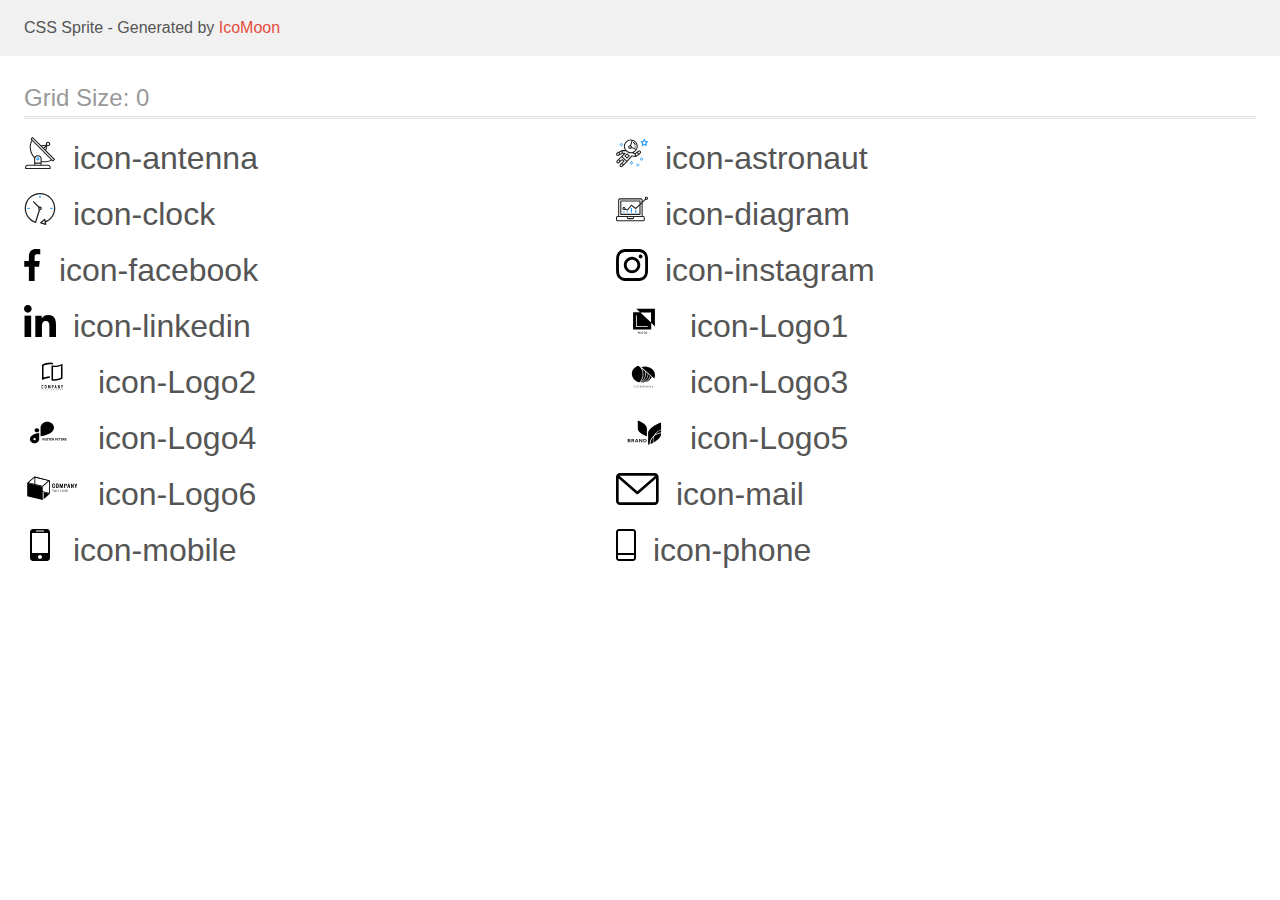
<file: images/icons/SVG/sprite/sprite.html>
<!doctype html>
<html>
<head>
    <title>CSS Sprite</title>
    <meta charset="utf-8">
    <meta name="viewport" content="width=device-width, initial-scale=1">
    <link href="sprite.css" rel="stylesheet">
</head>
<style>
    body {
        font-family: sans-serif;
        color: #555;
        margin: 0;
        line-height: 1.5;
    }
    a, a:visited {
        color: #e74c3c;
        text-decoration: none;
    }
    a:hover {
        box-shadow: 0 1px;
    }
    header {
        background: #F1F1F1;
    }
    p {
        margin: 1em 0;
    }
    h1 {
        font-size: 1.5em;
        font-weight: normal;
        margin: 1em 0 .75em;
        color: #999;
        box-shadow: 0 1px #ddd, 0 2px #fff, 0 3px #ddd;
    }
    .mhl {
        margin-left: 1.5em;
        margin-right: 1.5em;
    }
    .cell {
        float: left;
        margin-right: 1.5em;
        margin-bottom: .25em;
        width: 17em;
        overflow: hidden;
    }
    .cell span {
        margin-right: .25em;
    }
    .clearfix:before, .clearfix:after {
        content: " ";
        display: table;
    }
    .clearfix:after {
        clear: both;
    }
    .fs1 {
        font-size: 32px;
    }

</style>
<body>

<header class="clearfix">
    <p class="mhl">CSS Sprite - Generated by <a href="https://icomoon.io/app">IcoMoon</a></p>
</header>
    <div class="clearfix mhl">
        <h1>Grid Size: 0</h1>
        <div class="cell fs1">
            <span class="icon-antenna"></span>
            icon-antenna
        </div>
        <div class="cell fs1">
            <span class="icon-astronaut"></span>
            icon-astronaut
        </div>
        <div class="cell fs1">
            <span class="icon-clock"></span>
            icon-clock
        </div>
        <div class="cell fs1">
            <span class="icon-diagram"></span>
            icon-diagram
        </div>
        <div class="cell fs1">
            <span class="icon-facebook"></span>
            icon-facebook
        </div>
        <div class="cell fs1">
            <span class="icon-instagram"></span>
            icon-instagram
        </div>
        <div class="cell fs1">
            <span class="icon-linkedin"></span>
            icon-linkedin
        </div>
        <div class="cell fs1">
            <span class="icon-Logo1"></span>
            icon-Logo1
        </div>
        <div class="cell fs1">
            <span class="icon-Logo2"></span>
            icon-Logo2
        </div>
        <div class="cell fs1">
            <span class="icon-Logo3"></span>
            icon-Logo3
        </div>
        <div class="cell fs1">
            <span class="icon-Logo4"></span>
            icon-Logo4
        </div>
        <div class="cell fs1">
            <span class="icon-Logo5"></span>
            icon-Logo5
        </div>
        <div class="cell fs1">
            <span class="icon-Logo6"></span>
            icon-Logo6
        </div>
        <div class="cell fs1">
            <span class="icon-mail"></span>
            icon-mail
        </div>
        <div class="cell fs1">
            <span class="icon-mobile"></span>
            icon-mobile
        </div>
        <div class="cell fs1">
            <span class="icon-phone"></span>
            icon-phone
        </div>
  </div>

</body>
</html>
</file>
<file: images/demo-files/demo.css>
body {
  padding: 0;
  margin: 0;
  font-family: sans-serif;
  font-size: 1em;
  line-height: 1.5;
  color: #555;
  background: #fff;
}
h1 {
  font-size: 1.5em;
  font-weight: normal;
  box-shadow: 0 1px #ddd, 0 2px #fff, 0 3px #ddd;
}
small {
  font-size: .66666667em;
}
a {
  color: #e74c3c;
  text-decoration: none;
}
a:hover, a:focus {
  box-shadow: 0 1px #e74c3c;
}
.bshadow0, input {
  box-shadow: inset 0 -2px #e7e7e7;
}
input:hover {
  box-shadow: inset 0 -2px #ccc;
}
input, fieldset {
  font-size: 1em;
  margin: 0;
  padding: 0;
  border: 0;
}
input {
  color: inherit;
  line-height: 1.5;
  height: 1.5em;
  padding: .25em 0;
}
input:focus {
  outline: none;
  box-shadow: inset 0 -2px #449fdb;
}
.glyph {
  font-size: 16px;
  margin-right: 1.5em;
  float: left;
  width: 17em;
}
svg {
  color: #000;
}
.liga {
  width: 80%;
  width: calc(100% - 2.5em);
}
.talign-right {
  text-align: right;
}
.talign-center {
  text-align: center;
}
.bgc1 {
  background: #f1f1f1;
}
.fgc0 {
  color: #000;
}
.fgc1 {
  color: #999;
}
p {
  margin-top: 1em;
  margin-bottom: 1em;
}
.mvm {
  margin-top: .75em;
  margin-bottom: .75em;
}
.mtn {
  margin-top: 0;
}
.mtl, .mal {
  margin-top: 1.5em;
}
.mbl, .mal {
  margin-bottom: 1.5em;
}
.mal, .mhl {
  margin-left: 1.5em;
  margin-right: 1.5em;
}
.mhmm {
  margin-left: 1em;
  margin-right: 1em;
}
.ptl {
  padding-top: 1.5em;
}
.pbs, .pvs {
  padding-bottom: .25em;
}
.pvs, .pts {
  padding-top: .25em;
}
.unit {
  float: left;
}
.unitRight {
  float: right;
}
.size1of2 {
  width: 50%;
}
.size1of1 {
  width: 100%;
}
.clearfix:before, .clearfix:after {
  content: " ";
  display: table;
}
.clearfix:after {
  clear: both;
}
.hidden-true {
  display: none;
}
.textbox0 {
  width: 3em;
  background: #f1f1f1;
  padding: .25em .5em;
  line-height: 1.5;
  height: 1.5em;
}
.fs0 {
  font-size: 16px;
}
.fs1 {
  font-size: 32px;
}
.name {
  margin-left: .25em;
}
</file>
<file: images/style.css>
.icon {
  display: inline-block;
  width: 1em;
  height: 1em;
  stroke-width: 0;
  stroke: currentColor;
  fill: currentColor;
}

/* ==========================================
Single-colored icons can be modified like so:
.icon-name {
  font-size: 32px;
  color: red;
}
========================================== */
</file>
<file: images/icons/demo-files/demo.css>
body {
  padding: 0;
  margin: 0;
  font-family: sans-serif;
  font-size: 1em;
  line-height: 1.5;
  color: #555;
  background: #fff;
}
h1 {
  font-size: 1.5em;
  font-weight: normal;
  box-shadow: 0 1px #ddd, 0 2px #fff, 0 3px #ddd;
}
small {
  font-size: .66666667em;
}
a {
  color: #e74c3c;
  text-decoration: none;
}
a:hover, a:focus {
  box-shadow: 0 1px #e74c3c;
}
.bshadow0, input {
  box-shadow: inset 0 -2px #e7e7e7;
}
input:hover {
  box-shadow: inset 0 -2px #ccc;
}
input, fieldset {
  font-size: 1em;
  margin: 0;
  padding: 0;
  border: 0;
}
input {
  color: inherit;
  line-height: 1.5;
  height: 1.5em;
  padding: .25em 0;
}
input:focus {
  outline: none;
  box-shadow: inset 0 -2px #449fdb;
}
.glyph {
  font-size: 16px;
  margin-right: 1.5em;
  float: left;
  width: 17em;
}
svg {
  color: #000;
}
.liga {
  width: 80%;
  width: calc(100% - 2.5em);
}
.talign-right {
  text-align: right;
}
.talign-center {
  text-align: center;
}
.bgc1 {
  background: #f1f1f1;
}
.fgc0 {
  color: #000;
}
.fgc1 {
  color: #999;
}
p {
  margin-top: 1em;
  margin-bottom: 1em;
}
.mvm {
  margin-top: .75em;
  margin-bottom: .75em;
}
.mtn {
  margin-top: 0;
}
.mtl, .mal {
  margin-top: 1.5em;
}
.mbl, .mal {
  margin-bottom: 1.5em;
}
.mal, .mhl {
  margin-left: 1.5em;
  margin-right: 1.5em;
}
.mhmm {
  margin-left: 1em;
  margin-right: 1em;
}
.ptl {
  padding-top: 1.5em;
}
.pbs, .pvs {
  padding-bottom: .25em;
}
.pvs, .pts {
  padding-top: .25em;
}
.unit {
  float: left;
}
.unitRight {
  float: right;
}
.size1of2 {
  width: 50%;
}
.size1of1 {
  width: 100%;
}
.clearfix:before, .clearfix:after {
  content: " ";
  display: table;
}
.clearfix:after {
  clear: both;
}
.hidden-true {
  display: none;
}
.textbox0 {
  width: 3em;
  background: #f1f1f1;
  padding: .25em .5em;
  line-height: 1.5;
  height: 1.5em;
}
.fs0 {
  font-size: 16px;
}
.fs1 {
  font-size: 32px;
}
.name {
  margin-left: .25em;
}
</file>
<file: images/icons/style.css>
[class^="icon-"], [class*=" icon-"] {
  display: inline-block;
  width: 1em;
  height: 1em;
  stroke-width: 0;
  stroke: currentColor;
  fill: currentColor;
}

/* ==========================================
Single-colored icons can be modified like so:
.icon-name {
  font-size: 32px;
  color: red;
}
========================================== */

.icon-mail {
  width: 1.34375em;
}

.icon-phone {
  width: 0.625em;
}

.icon-Logo1 {
  width: 1.78125em;
}

.icon-Logo2 {
  width: 1.78125em;
}

.icon-Logo3 {
  width: 1.78125em;
}

.icon-Logo4 {
  width: 1.78125em;
}

.icon-Logo5 {
  width: 1.78125em;
}

.icon-Logo6 {
  width: 1.78125em;
}

.icon-twitter {
  width: 1.125em;
}

.icon-facebook {
  width: 0.5625em;
}
</file>
<file: images/sprite/sprite.css>
.icon {
  display: inline-block;
  background-repeat: no-repeat;
  background-image: url(sprite.svg);
}
.icon-mobile {
  width: 32px;
  height: 32px;
  background-position: 0 0;
}
.icon-mail {
  width: 32px;
  height: 32px;
  background-position: -48px 0;
}
.icon-facebook {
  width: 32px;
  height: 32px;
  background-position: -96px 0;
}
.icon-instagram {
  width: 32px;
  height: 32px;
  background-position: -144px 0;
}
.icon-twitter {
  width: 32px;
  height: 32px;
  background-position: -192px 0;
}
.icon-linkedin {
  width: 32px;
  height: 32px;
  background-position: -240px 0;
}
</file>
<file: images/icons/sprite/sprite.css>
[class^="icon-"], [class*=" icon-"] {
  display: inline-block;
  background-repeat: no-repeat;
  background-image: url(sprite.svg);
}
.icon-mail {
  width: 43px;
  height: 32px;
  background-position: 0 0;
}
.icon-phone {
  width: 20px;
  height: 32px;
  background-position: -96px 0;
}
.icon-antenna {
  width: 32px;
  height: 32px;
  background-position: -144px 0;
}
.icon-astronaut {
  width: 32px;
  height: 32px;
  background-position: -192px 0;
}
.icon-clock {
  width: 32px;
  height: 32px;
  background-position: -240px 0;
}
.icon-diagram {
  width: 32px;
  height: 32px;
  background-position: -288px 0;
}
.icon-Logo1 {
  width: 57px;
  height: 32px;
  background-position: -336px 0;
}
.icon-Logo2 {
  width: 57px;
  height: 32px;
  background-position: -432px 0;
}
.icon-Logo3 {
  width: 57px;
  height: 32px;
  background-position: -528px 0;
}
.icon-Logo4 {
  width: 57px;
  height: 32px;
  background-position: -624px 0;
}
.icon-Logo5 {
  width: 57px;
  height: 32px;
  background-position: 0 -48px;
}
.icon-Logo6 {
  width: 57px;
  height: 32px;
  background-position: -96px -48px;
}
.icon-twitter {
  width: 36px;
  height: 32px;
  background-position: -192px -48px;
}
.icon-facebook {
  width: 18px;
  height: 32px;
  background-position: -240px -48px;
}
.icon-linkedin {
  width: 32px;
  height: 32px;
  background-position: -288px -48px;
}
.icon-instagram {
  width: 32px;
  height: 32px;
  background-position: -336px -48px;
}
</file>
<file: images/icons/SVG/demo-files/demo.css>
body {
  padding: 0;
  margin: 0;
  font-family: sans-serif;
  font-size: 1em;
  line-height: 1.5;
  color: #555;
  background: #fff;
}
h1 {
  font-size: 1.5em;
  font-weight: normal;
  box-shadow: 0 1px #ddd, 0 2px #fff, 0 3px #ddd;
}
small {
  font-size: .66666667em;
}
a {
  color: #e74c3c;
  text-decoration: none;
}
a:hover, a:focus {
  box-shadow: 0 1px #e74c3c;
}
.bshadow0, input {
  box-shadow: inset 0 -2px #e7e7e7;
}
input:hover {
  box-shadow: inset 0 -2px #ccc;
}
input, fieldset {
  font-size: 1em;
  margin: 0;
  padding: 0;
  border: 0;
}
input {
  color: inherit;
  line-height: 1.5;
  height: 1.5em;
  padding: .25em 0;
}
input:focus {
  outline: none;
  box-shadow: inset 0 -2px #449fdb;
}
.glyph {
  font-size: 16px;
  margin-right: 1.5em;
  float: left;
  width: 17em;
}
svg {
  color: #000;
}
.liga {
  width: 80%;
  width: calc(100% - 2.5em);
}
.talign-right {
  text-align: right;
}
.talign-center {
  text-align: center;
}
.bgc1 {
  background: #f1f1f1;
}
.fgc0 {
  color: #000;
}
.fgc1 {
  color: #999;
}
p {
  margin-top: 1em;
  margin-bottom: 1em;
}
.mvm {
  margin-top: .75em;
  margin-bottom: .75em;
}
.mtn {
  margin-top: 0;
}
.mtl, .mal {
  margin-top: 1.5em;
}
.mbl, .mal {
  margin-bottom: 1.5em;
}
.mal, .mhl {
  margin-left: 1.5em;
  margin-right: 1.5em;
}
.mhmm {
  margin-left: 1em;
  margin-right: 1em;
}
.ptl {
  padding-top: 1.5em;
}
.pbs, .pvs {
  padding-bottom: .25em;
}
.pvs, .pts {
  padding-top: .25em;
}
.unit {
  float: left;
}
.unitRight {
  float: right;
}
.size1of2 {
  width: 50%;
}
.size1of1 {
  width: 100%;
}
.clearfix:before, .clearfix:after {
  content: " ";
  display: table;
}
.clearfix:after {
  clear: both;
}
.hidden-true {
  display: none;
}
.textbox0 {
  width: 3em;
  background: #f1f1f1;
  padding: .25em .5em;
  line-height: 1.5;
  height: 1.5em;
}
.fs0 {
  font-size: 16px;
}
.fs1 {
  font-size: 32px;
}
.name {
  margin-left: .25em;
}
</file>
<file: images/icons/SVG/style.css>
[class^="icon-"], [class*=" icon-"] {
  display: inline-block;
  width: 1em;
  height: 1em;
  stroke-width: 0;
  stroke: currentColor;
  fill: currentColor;
}

/* ==========================================
Single-colored icons can be modified like so:
.icon-name {
  font-size: 32px;
  color: red;
}
========================================== */

.icon-facebook {
  width: 0.5625em;
}

.icon-Logo1 {
  width: 1.78125em;
}

.icon-Logo2 {
  width: 1.78125em;
}

.icon-Logo3 {
  width: 1.78125em;
}

.icon-Logo4 {
  width: 1.78125em;
}

.icon-Logo5 {
  width: 1.78125em;
}

.icon-Logo6 {
  width: 1.78125em;
}

.icon-mail {
  width: 1.34375em;
}

.icon-phone {
  width: 0.625em;
}
</file>
<file: images/icons/SVG/sprite/sprite.css>
[class^="icon-"], [class*=" icon-"] {
  display: inline-block;
  background-repeat: no-repeat;
  background-image: url(sprite.svg);
}
.icon-antenna {
  width: 32px;
  height: 32px;
  background-position: 0 0;
}
.icon-astronaut {
  width: 32px;
  height: 32px;
  background-position: -48px 0;
}
.icon-clock {
  width: 32px;
  height: 32px;
  background-position: -96px 0;
}
.icon-diagram {
  width: 32px;
  height: 32px;
  background-position: -144px 0;
}
.icon-facebook {
  width: 18px;
  height: 32px;
  background-position: -192px 0;
}
.icon-instagram {
  width: 32px;
  height: 32px;
  background-position: -240px 0;
}
.icon-linkedin {
  width: 32px;
  height: 32px;
  background-position: -288px 0;
}
.icon-Logo1 {
  width: 57px;
  height: 32px;
  background-position: -336px 0;
}
.icon-Logo2 {
  width: 57px;
  height: 32px;
  background-position: -432px 0;
}
.icon-Logo3 {
  width: 57px;
  height: 32px;
  background-position: -528px 0;
}
.icon-Logo4 {
  width: 57px;
  height: 32px;
  background-position: -624px 0;
}
.icon-Logo5 {
  width: 57px;
  height: 32px;
  background-position: 0 -48px;
}
.icon-Logo6 {
  width: 57px;
  height: 32px;
  background-position: -96px -48px;
}
.icon-mail {
  width: 43px;
  height: 32px;
  background-position: -192px -48px;
}
.icon-mobile {
  width: 32px;
  height: 32px;
  background-position: -288px -48px;
}
.icon-phone {
  width: 20px;
  height: 32px;
  background-position: -336px -48px;
}
</file>
